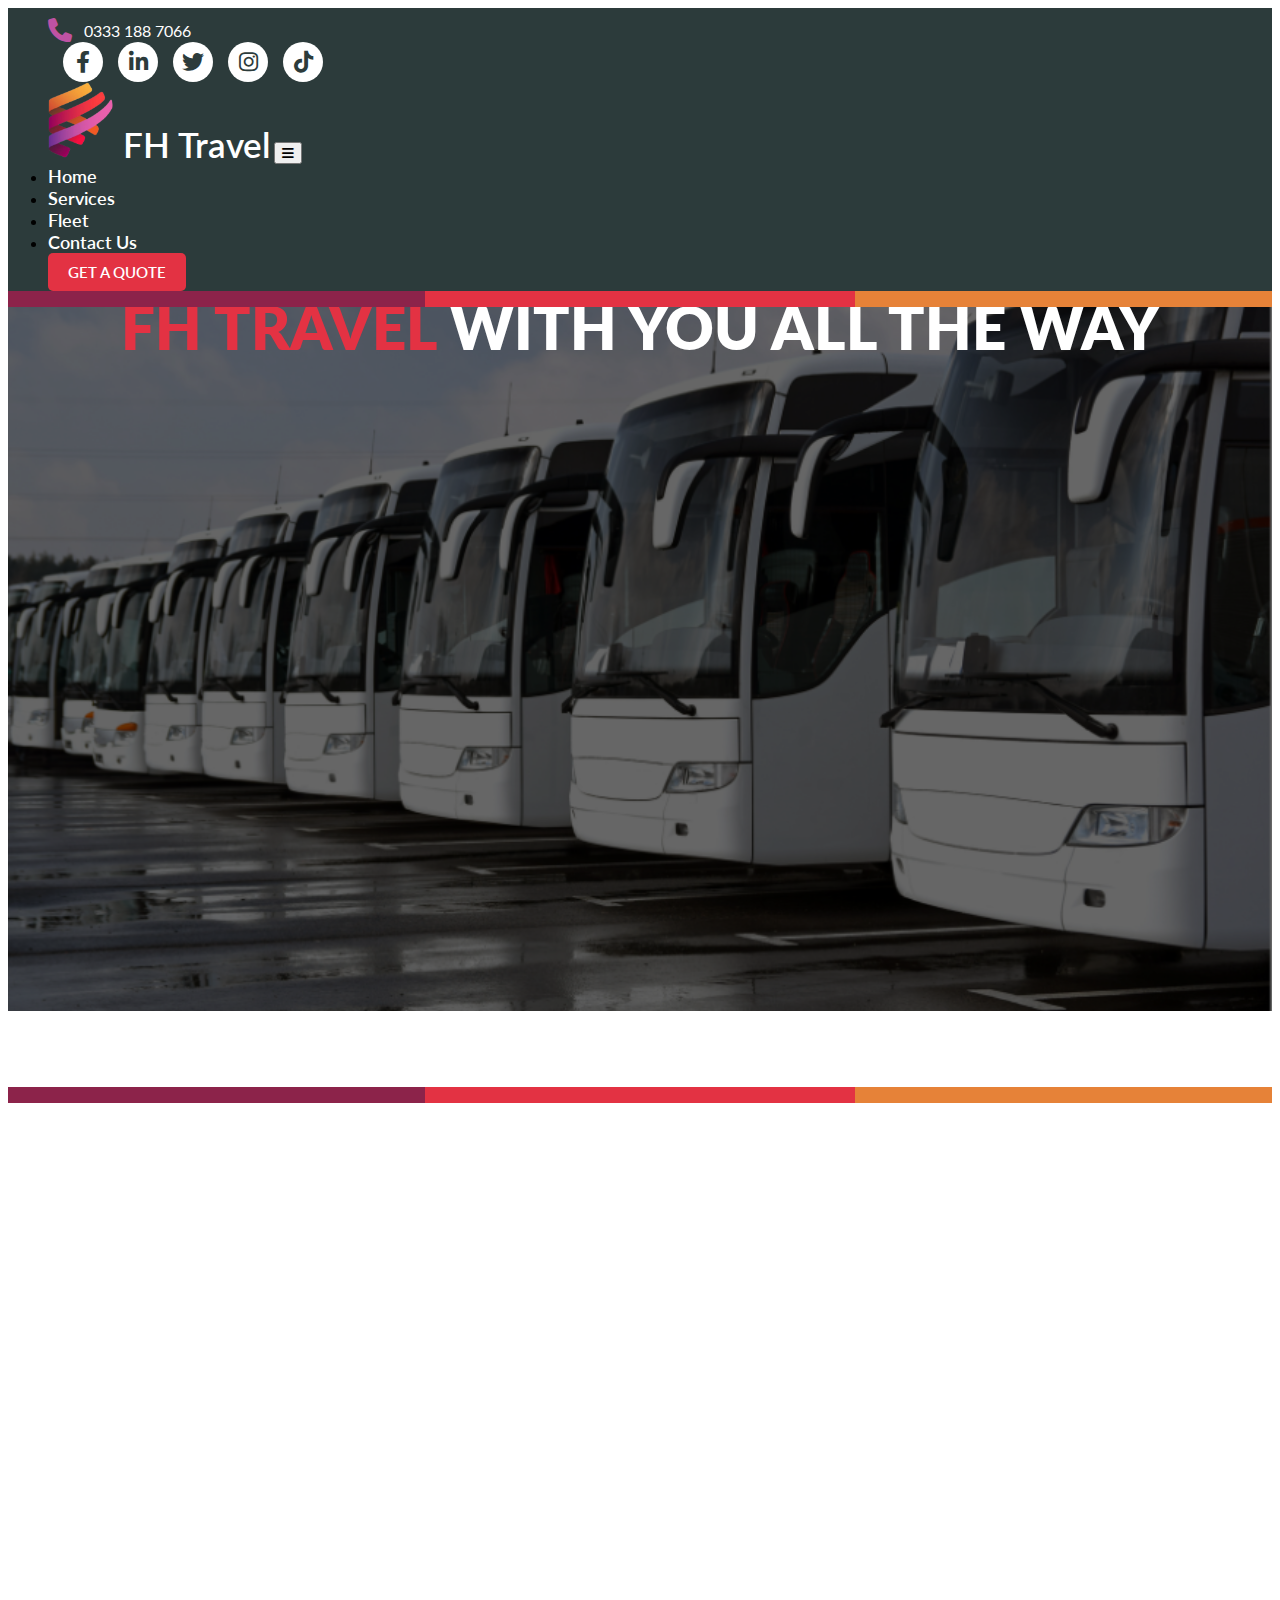
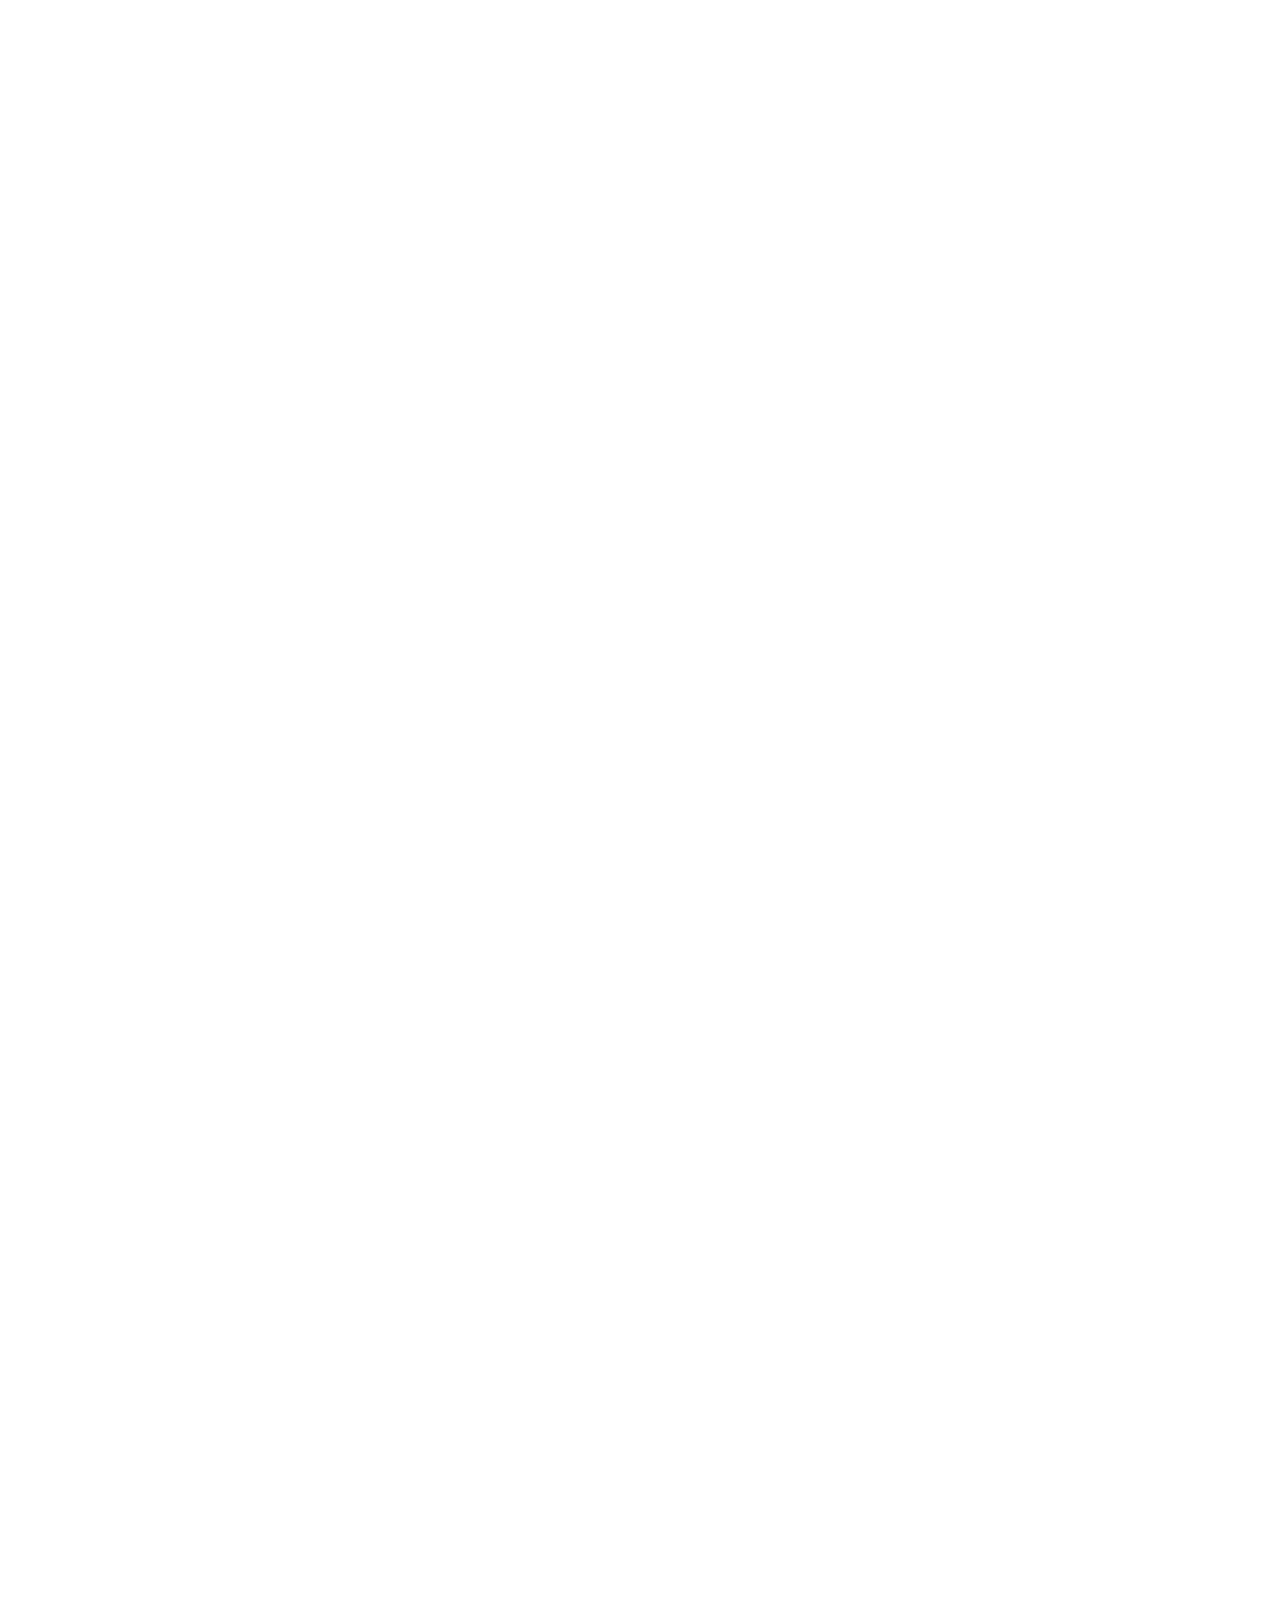
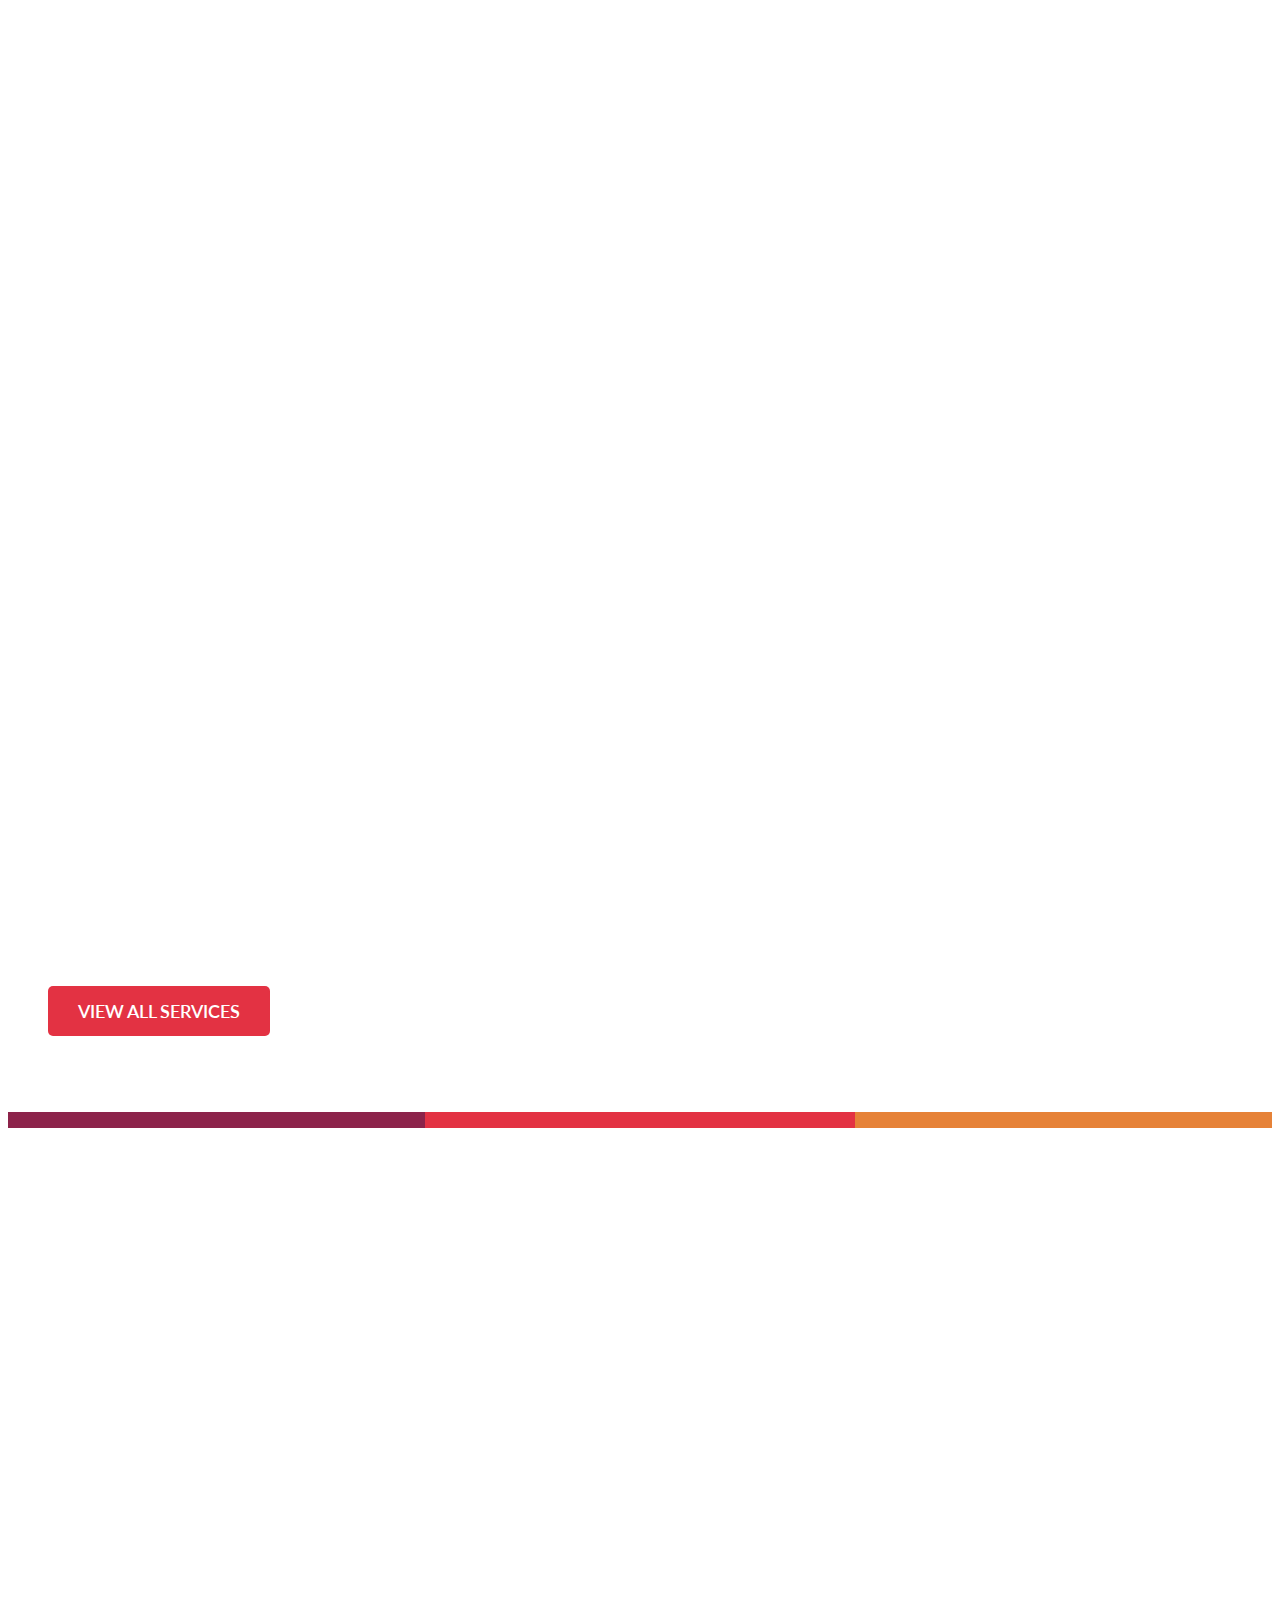
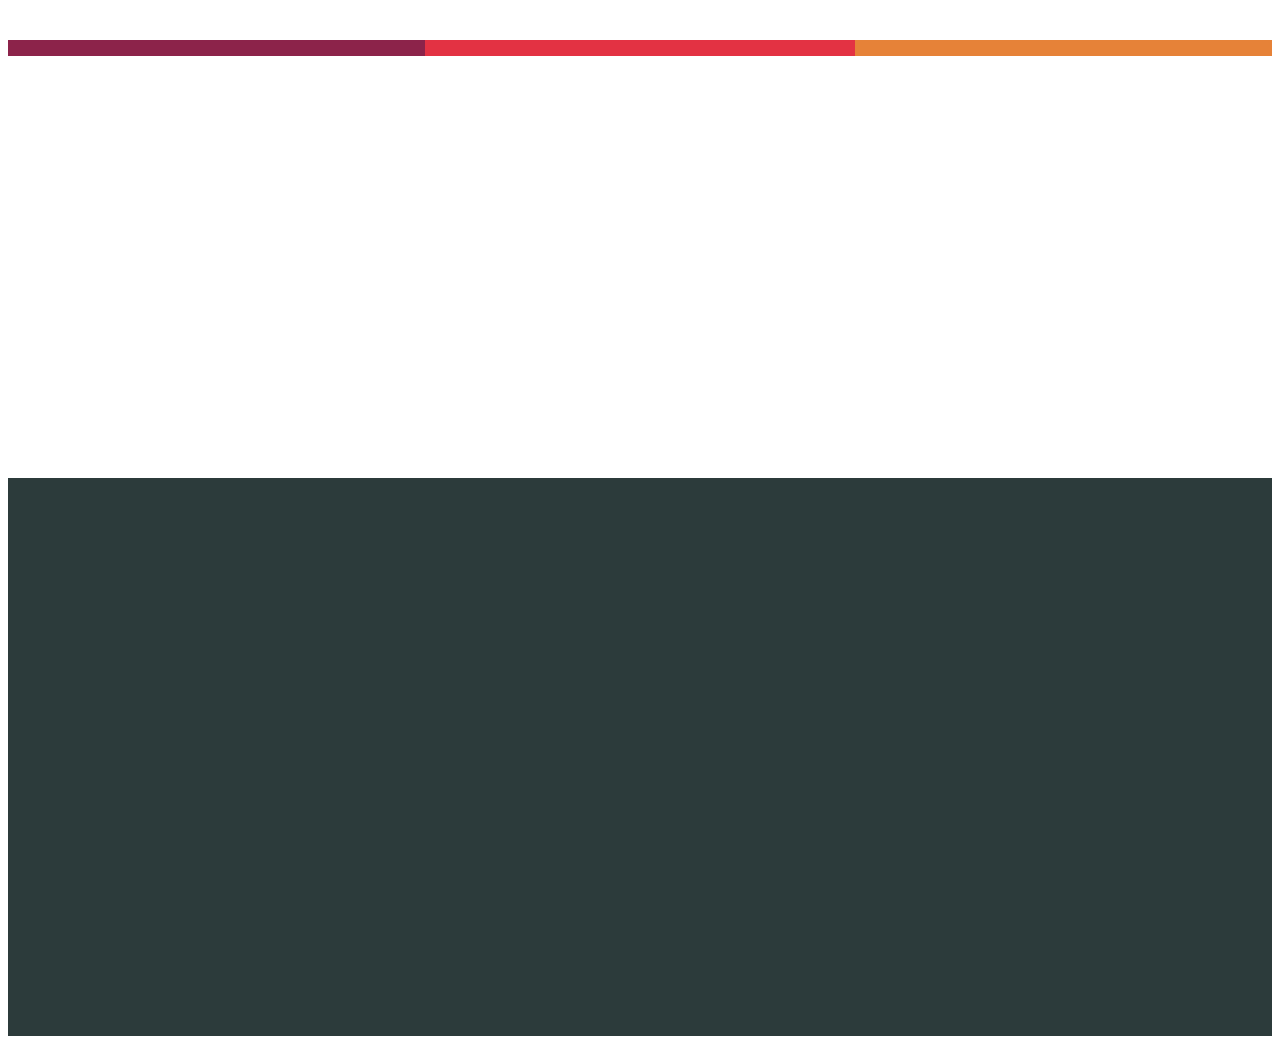
<file: index.html>
<!doctype html>
<html lang="en">

<head>
    <meta charset="utf-8">
    <meta name="viewport" content="width=device-width, initial-scale=1">
    <!-- Bootstrap css File -->
    <link href="https://cdn.jsdelivr.net/npm/bootstrap@5.3.0/dist/css/bootstrap.min.css" rel="stylesheet"
        integrity="sha384-9ndCyUaIbzAi2FUVXJi0CjmCapSmO7SnpJef0486qhLnuZ2cdeRhO02iuK6FUUVM" crossorigin="anonymous">

    <!-- Font family  -->
    <link rel="preconnect" href="https://fonts.googleapis.com">
    <link rel="preconnect" href="https://fonts.gstatic.com" crossorigin>
    <link href="https://fonts.googleapis.com/css2?family=Lato:wght@400;700;900&display=swap" rel="stylesheet">


    <!-- FavIcon and Title -->
    <title>FH Travel</title>
    <link rel="FavIcon" href="images/FH_Travel_logo.png">

    <!-- Fontawesome Icon Css file -->
    <link rel="stylesheet" href="css/all.min.css">

    <!-- Wow js css file -->
    <link rel="stylesheet" href="css/animate.css">

    <!-- Custom Style css file -->
    <link rel="stylesheet" href="css/style.css">

    <!-- Media quary css file (Mobile device) -->
    <link rel="stylesheet" href="css/media.css">
</head>

<body>

    <!-- ==================== Get A Quote Floating Button ====================  -->
    <div class="floating_btn">
        <a href="get_quote.html"><button class="all_btn get_quote"> Get a Quote </button></a>
    </div>

    <!-- ==================== Top Header Part Start Here ==================== -->
    <section class="top_header  wow fadeInUp">
        <div class="container-fluid">
            <div class="row d-flex justify-content-center">
                <div class="col-lg-10 col-md-12 d-flex justify-content-between">

                    <div class="number"> <!-- Phone Number -->
                        <i class="fa-solid fa-phone"></i>
                        <p><a href="tel:0333 188 7066">0333 188 7066</a></p>
                    </div>
                    <div class="social_icon"> <!-- Social icon -->
                        <ul>
                            <li>
                                <a href="https://www.facebook.com/profile.php?id=100093336024620"> <i
                                        class="fa-brands fa-facebook-f"></i> </a>
                            </li>
                            <li>
                                <a href="https://www.linkedin.com/company/fh-travel-ltd"><i
                                        class="fa-brands fa-linkedin-in"></i></a>
                            </li>
                            <li>
                                <a href="https://twitter.com/FHTravelLtd"><i class="fa-brands fa-twitter"></i></a>
                            </li>
                            <li>
                                <a href="https://www.instagram.com/fh_travelltd/"><i
                                        class="fa-brands fa-instagram"></i></a>
                            </li>
                            <li>
                                <a href="https://www.tiktok.com/@fh_travelltd?lang=en"><i
                                        class="fa-brands fa-tiktok"></i></a>
                            </li>
                        </ul>
                    </div>
                </div>
            </div>
        </div>
    </section>

    <!-- ==================== Header Part Start Here ==================== -->
    <section class="header_part border_bottom  wow fadeInUp">
        <nav class="navbar navbar-expand-md ">
            <div class="container-fluid">
                <a class="navbar-brand" href="index.html"> <img src="images/FH_Travel_logo.png" alt="">FH Travel</a>
                <button class="navbar-toggler" type="button" data-bs-toggle="collapse"
                    data-bs-target="#navbarSupportedContent" aria-controls="navbarSupportedContent"
                    aria-expanded="false" aria-label="Toggle navigation">
                    <span class="toggler_icon"> <i class="fa-solid fa-bars"></i></span>
                </button>

                <div class="collapse navbar-collapse" id="navbarSupportedContent">
                    <ul class="navbar-nav ms-auto mb-2 mb-lg-0">

                        <li class="nav-item">
                            <a class="nav-link" href="index.html">Home</a>
                        </li>
                        <li class="nav-item">
                            <a class="nav-link" href="service.html">Services</a>
                        </li>
                        <li class="nav-item">
                            <a class="nav-link" href="fleet.html">Fleet</a>
                        </li>
                        <li class="nav-item">
                            <a class="nav-link" href="contact_us.html">Contact Us</a>
                        </li>

                        <!-- Get a Quote BTN -->
                        <a href="get_quote.html"><button class="all_btn get_quote"> Get a Quote </button></a>

                </div>
            </div>
        </nav>
    </section>

    <!-- ==================== Hero Part Start Here ==================== -->
    <section class="hero_part wow fadeInUp" data-wow-delay=".5s">
        <div class="container">
            <div class="row hero_row">
                <div class="col-md-8 m-auto">
                    <div class="hero_tag">
                        <h1><span>FH Travel</span> With you all the way</h1>
                    </div>
                </div>
            </div>
        </div>
    </section>

    <!-- ==================== About Part Start Here ==================== -->
    <section class="section_header"> <!-- About Section Header -->
        <div class="container-fluid">
            <div class="row">
                <div class="col-12 p-0">
                    <h2 class="wow fadeInUp">About FH Travel</h2>
                </div>
            </div>
        </div>
    </section>
    <section class="about_part all_section wow fadeInUp"> <!-- About Content Header -->
        <div class="container-fluid">
            <div class="row">
                <div class="col-12">
                    <div class="content wow fadeInUp">
                        <p>Welcome to FH Travel, one of the leading online providers of minibus hire, covering all areas
                            of
                            the UK. With online booking, and our customer care team, we are able to provide the right
                            vehicle at the right time for you. <br><br>

                            Our revolutionary quotation system provides you a quote for any journey in as little as 60
                            seconds meaning you always get the best price possible without any hassle. <br><br>

                            Don’t waste your time waiting for other companies to quote when FH Travel can have you on
                            the
                            road in as little time possible from the time you call! <br><br>


                            At FH Travel, we put quality service at the heart of everything we do. We aim to provide a
                            great, hassle-free experience when looking for a reliable minibus hire company. As an
                            established minibus hire, we know that one size does not fit all
                            when it comes to travel plans. That’s why our teams work hard to find you a transport
                            solution
                            that suits your need. Our minibus fleet consists of various amounts of seats including an 16
                            seater minibus to a 63 seater minibus for hire. We also have a standard range of minibuses
                            and
                            also an executive range for those who need that extra special comfort and style.
                        </p>
                    </div>
                </div>
            </div>
        </div>
    </section>

    <!-- ==================== Service Part Start Here ==================== -->
    <section class="section_header wow fadeInUp"> <!-- Service Section Header -->
        <div class="container-fluid">
            <div class="row">
                <div class="col-12 p-0">
                    <h2 class="wow fadeInUp">Our Services</h2>
                </div>
            </div>
        </div>
    </section>
    <section class=" service_part all_section">
        <div class="container-fluid">
            <div class="row gx-3 gy-3">
                <div class="col-lg-3 col-md-6 col-sm-6"> <!-- Service Item 01  -->
                    <div class="service_item wow rotateInUpLeft">
                        <img src="images/Airport Transfers Service.png" alt="Airport Transfers" class="img-fluid">
                        <a href="service.html#Airport Transfers">Airport Transfers</a>
                        <p>Providing transportation to all major airports across the UK. <br> <br></p>
                    </div>
                </div>

                <div class="col-lg-3 col-md-6 col-sm-6"> <!-- Service Item 02  -->
                    <div class="service_item wow rotateInUpLeft" data-wow-delay=".2s">
                        <img src="images/Corporate Event Service.png" alt="Contract Work" class="img-fluid">
                        <a href="service.html#Corporate & Business Events"> Corporate Events </a>
                        <p>Travel services for any event or exhibition, conference and seminars for corporate accounts.
                        </p>
                    </div>
                </div>

                <div class="col-lg-3 col-md-6 col-sm-6"> <!-- Service Item 03  -->
                    <div class="service_item wow rotateInUpLeft" data-wow-delay=".4s">
                        <img src="images/Contract Work Services.png" alt="Contract Work" class="img-fluid">
                        <a href="service.html#School Runs/Contracts">Contract Work </a>
                        <p>FH Travel are available to take on a variety of contracts for a wide range of needs.</p>
                    </div>
                </div>

                <div class="col-lg-3 col-md-6 col-sm-6"> <!-- Service Item 04  -->
                    <div class="service_item wow rotateInUpLeft" data-wow-delay=".6s">
                        <img src="images/Race Days_Sporting Events Services.png" alt="Race Days/Sporting Events"
                            class="img-fluid">
                        <a href="service.html#Race Days & Sporting Events">Race Days/Sporting Events</a>
                        <p>We are passionate about sports and cater for sporting events across the UK.
                        </p>
                    </div>
                </div>

            </div>

            <div class="row"> <!-- View All Service BTN  -->
                <div class="col-12 text-center">
                    <a href="service.html"><button class="all_btn all_services_btn"> View All Services </button></a>
                </div>
            </div>

        </div>
    </section>

    <!-- ==================== Testimonials Part Start Here ==================== -->
    <section class="section_header"> <!-- Testimonials Section Header -->
        <div class="container-fluid">
            <div class="row">
                <div class="col-12 p-0">
                    <h2 class="wow fadeInUp">What Our Customers Say</h2>
                </div>
            </div>
        </div>
    </section>
    <section class="testimonial_part all_section">
        <div class="container-fluid">
            <div class="row gx-3 gy-3">
                <div class="col-lg-3 col-md-6 col-sm-6"> <!-- Testimonial 01 -->
                    <div class="testimonial_content wow fadeInUp" data-wow-delay=".2s">
                        <p>We’ve worked with FH Travel
                            before and have only good
                            feedback! FH Travel was on
                            time, buses were clean and
                            we have had smooth trips
                            everywhere across the UK.
                            The drivers are always
                            professional and office-staff
                            were happy to be flexible
                            with any last-minute
                            changes. – <span><b> Alana</b></span></p>
                    </div>
                </div>

                <div class="col-lg-3 col-md-6 col-sm-6"> <!-- Testimonial 02 -->
                    <div class="testimonial_content wow fadeInUp" data-wow-delay=".4s">
                        <p>Would definitely recommend FH Travel to anyone following our visit to Wembley to see the FA
                            Cup final. Not the result we wanted nor the journey back due to the M1 being closed but the
                            driver was excellent and we will certainly be using your services again. Thank You!
                            <br><span><b> – Ian </b></span>
                        </p>
                    </div>
                </div>

                <div class="col-lg-3 col-md-6 col-sm-6"> <!-- Testimonial 03 -->
                    <div class="testimonial_content wow fadeInUp" data-wow-delay=".6s">
                        <p>I would recommend using this company. their quote was competitive, and the booking staff were
                            really helpful. we had an excellent driver - really friendly, and informative. the minibus
                            itself was roomy and comfortable. <span><b> – Claire </b></span></p>
                    </div>
                </div>

                <div class="col-lg-3 col-md-6 col-sm-6"> <!-- Testimonial 04 -->
                    <div class="testimonial_content wow fadeInUp" data-wow-delay=".8s">
                        <p>Everything about FH Travel was a good experience. When I first contacted them, they were
                            friendly and helpful and gave good advice. Whenever I contacted their office, they were
                            helpful and informative and efficient. On the day of the trip itself, the coach came early,
                            the driver was very pleasant and helpful. A very professional company! <span><b> –
                                    Stephen</b></span></p>
                    </div>
                </div>

            </div>
        </div>
    </section>

    <!-- ==================== Follow Media Part Start Here ==================== -->
    <section class="section_header">
        <div class="container-fluid">
            <div class="row">
                <div class="col-12 p-0">
                    <h2 class="wow fadeInUp">Follow Our Social Media</h2>
                </div>
            </div>
        </div>
    </section>
    <section class="follow_part all_section">
        <div class="container">

            <div class="row"> <!-- follow Social icon  -->
                <div class="col-md-10 m-auto text-center">
                    <div class="social_icon follow_social_icon wow fadeInUp" data-wow-delay=".3s">
                        <ul>
                            <li class="facebook">
                                <a href="https://www.facebook.com/profile.php?id=100093336024620"> <i
                                        class="fa-brands fa-facebook-f"></i> </a>
                            </li>
                            <li class="linkedin">
                                <a href="https://www.linkedin.com/company/fh-travel-ltd"><i
                                        class="fa-brands fa-linkedin-in"></i></a>
                            </li>
                            <li class="twitter">
                                <a href="https://twitter.com/FHTravelLtd"><i class="fa-brands fa-twitter"></i></a>
                            </li>
                            <li class="instagram">
                                <a href="https://www.instagram.com/fh_travelltd/"><i
                                        class="fa-brands fa-instagram"></i></a>
                            </li>
                            <li class="facebook">
                                <a href="https://www.tiktok.com/@fh_travelltd?lang=en"><i
                                        class="fa-brands fa-tiktok"></i></a>
                            </li>
                        </ul>
                    </div>
                </div>
            </div>

            <div class="row"> <!-- Live instagram -->
                <div class="col-12">
                    <div class="live_instagram wow fadeInUp" data-wow-delay=".6s">
                        <h2>Live instagram posts</h2>
                    </div>
                </div>
            </div>


        </div>
    </section>

    <!-- ==================== Footer Part Start Here ==================== -->
    <footer>
        <div class="container-fluid">
            <div class="row gy-3 align-items-center justify-content-center">

                <div class="col-md-4 col-sm-6 "> <!--  Footer Logo -->
                    <div class="footer_logo wow fadeInUp">
                        <a href="#"> <img src="images/FH_Travel_logo.png" alt=""> FH Travel</a>
                        <p class=" wow fadeInUp">FH Travel <br><br>
                            FH Travel, based in Bolton. We provide a firstclass minibus and coach hire for clients
                            Nationwide. We have modern vehicles which
                            are amongst the finest available. <br><br>
                            We can cater for any size of group, including multiple vehicles if required.
                        </p>
                    </div>
                </div>

                <div class="col-md-4 col-sm-6 "> <!--  Footer Menu -->
                    <div class="footer_menu wow fadeInUp">
                        <ul>
                            <li>
                                <a href="index.html">Home</a>
                            </li>
                            <li>
                                <a href="service.html">Services</a>
                            </li>
                            <li>
                                <a href="fleet.html">Fleet</a>
                            </li>
                            <li>
                                <a href="contact_us.html"> Contact Us </a>
                            </li>
                            <li>
                                <a href="get_quote.html"> Get a Quote</a>
                            </li>
                        </ul>
                    </div>
                </div>

                <div class="col-md-4 col-sm-6 "> <!--  Footer Contact -->
                    <div class="contact_info wow fadeInUp">
                        <i class="fa-regular fa-envelope"></i>
                        <a href="mailto:hello@fosterhartley.co.uk">hello@fosterhartley.co.uk</a>
                    </div>
                    <div class="contact_info wow fadeInUp">
                        <i class="fa-solid fa-phone"></i>
                        <a href="tel:0333 188 7066">0333 188 7066</a>
                    </div>

                    <div class="contact_info wow fadeInUp">
                        <i class="fa-solid fa-location-dot"></i>
                        <p>35 Market Street, Bolton, Greater Manchester. BL4 7NS</p>
                    </div>

                    <div class="social_icon footer_social_icon wow fadeInUp">
                        <ul>
                            <li>
                                <a href="https://www.facebook.com/profile.php?id=100093336024620"> <i
                                        class="fa-brands fa-facebook-f"></i> </a>
                            </li>
                            <li>
                                <a href="https://www.linkedin.com/company/fh-travel-ltd"><i
                                        class="fa-brands fa-linkedin-in"></i></a>
                            </li>
                            <li>
                                <a href="https://twitter.com/FHTravelLtd"><i class="fa-brands fa-twitter"></i></a>
                            </li>
                            <li>
                                <a href="https://www.instagram.com/fh_travelltd/"><i
                                        class="fa-brands fa-instagram"></i></a>
                            </li>
                            <li>
                                <a href="https://www.tiktok.com/@fh_travelltd?lang=en"><i
                                        class="fa-brands fa-tiktok"></i></a>
                            </li>
                        </ul>
                    </div>

                </div>
            </div>
        </div>
    </footer>

    <!-- Bootstrap js  -->
    <script src="https://cdn.jsdelivr.net/npm/bootstrap@5.3.0/dist/js/bootstrap.bundle.min.js"
        integrity="sha384-geWF76RCwLtnZ8qwWowPQNguL3RmwHVBC9FhGdlKrxdiJJigb/j/68SIy3Te4Bkz"
        crossorigin="anonymous"></script>
    <script src="js/wow.min.js"></script>
    <script>
        new WOW().init();
    </script>

</html>
</file>
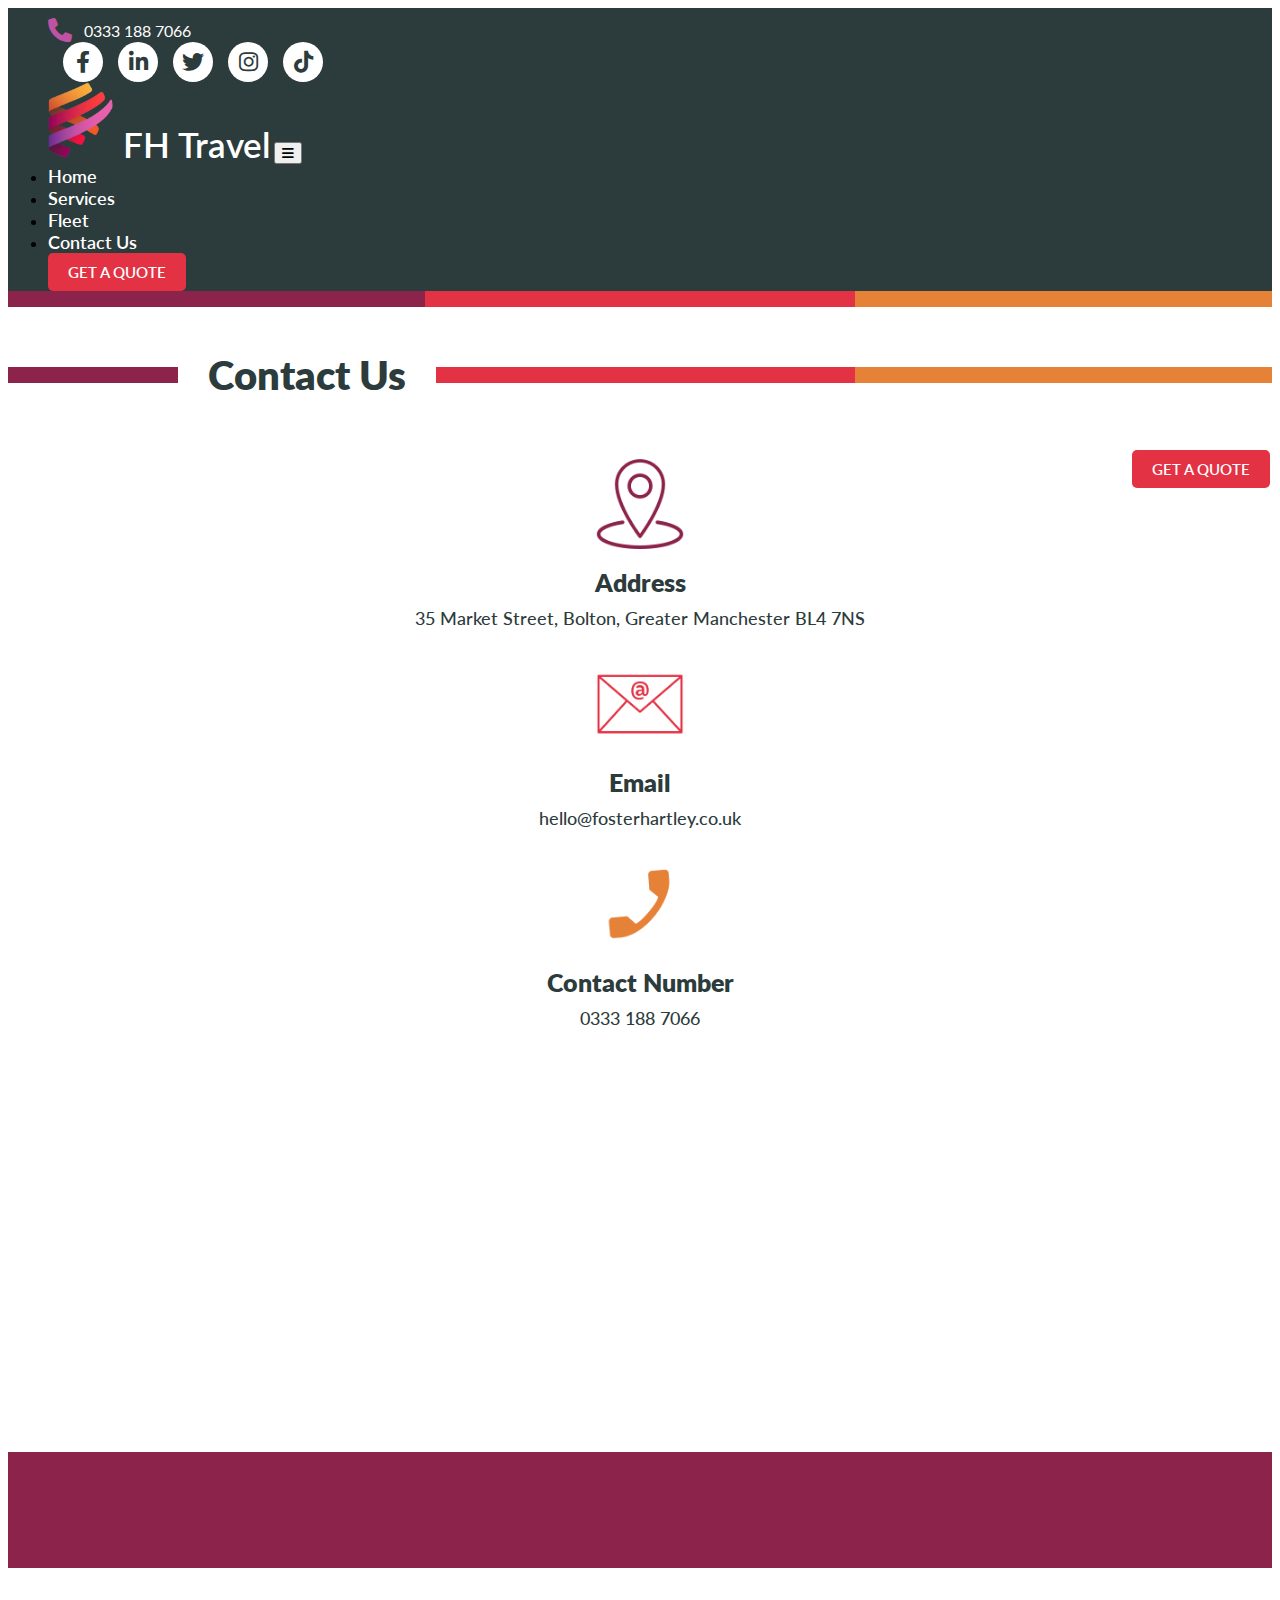
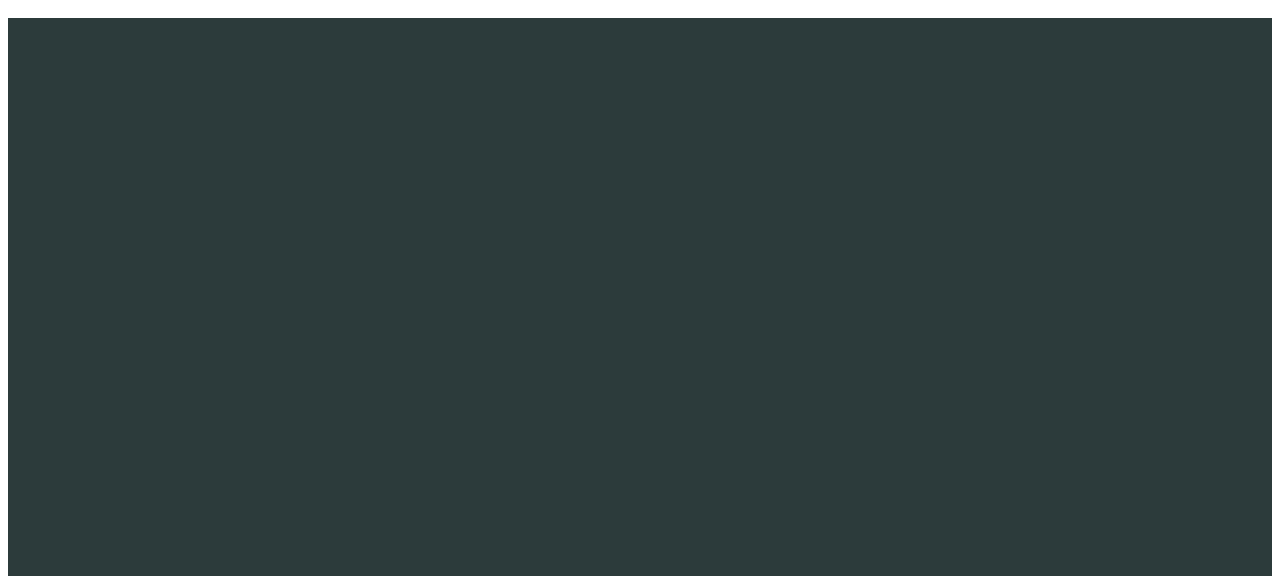
<file: contact_us.html>
<!doctype html>
<html lang="en">

<head>
    <meta charset="utf-8">
    <meta name="viewport" content="width=device-width, initial-scale=1">
    <!-- Bootstrap css File -->
    <link href="https://cdn.jsdelivr.net/npm/bootstrap@5.3.0/dist/css/bootstrap.min.css" rel="stylesheet"
        integrity="sha384-9ndCyUaIbzAi2FUVXJi0CjmCapSmO7SnpJef0486qhLnuZ2cdeRhO02iuK6FUUVM" crossorigin="anonymous">

    <!-- Font family  -->
    <link rel="preconnect" href="https://fonts.googleapis.com">
    <link rel="preconnect" href="https://fonts.gstatic.com" crossorigin>
    <link href="https://fonts.googleapis.com/css2?family=Lato:wght@400;700;900&display=swap" rel="stylesheet">


    <!-- FavIcon and Title -->
    <title>FH Travel</title>
    <link rel="FavIcon" href="images/FH_Travel_logo.png">

    <!-- Fontawesome Icon Css file -->
    <link rel="stylesheet" href="css/all.min.css">

    <!-- Wow js css file -->
    <link rel="stylesheet" href="css/animate.css">

    <!-- Custom Style css file -->
    <link rel="stylesheet" href="css/style.css">

    <!-- Media quary css file (Mobile device) -->
    <link rel="stylesheet" href="css/media.css">
</head>

<body>

    <!-- ==================== Get A Quote Floating Button ====================  -->
    <div class="floating_btn">
        <a href="get_quote.html"><button class="all_btn get_quote"> Get a Quote </button></a>
    </div>

    <!-- ==================== Top Header Part Start Here ==================== -->
    <section class="top_header  wow fadeInUp">
        <div class="container-fluid">
            <div class="row d-flex justify-content-center">
                <div class="col-lg-10 col-md-12 d-flex justify-content-between">

                    <div class="number"> <!-- Phone Number -->
                        <i class="fa-solid fa-phone"></i>
                        <p><a href="tel:0333 188 7066">0333 188 7066</a></p>
                    </div>

                    <div class="social_icon"> <!-- Social icon -->
                        <ul>
                            <li>
                                <a href="https://www.facebook.com/profile.php?id=100093336024620"> <i
                                        class="fa-brands fa-facebook-f"></i> </a>
                            </li>
                            <li>
                                <a href="https://www.linkedin.com/company/fh-travel-ltd"><i
                                        class="fa-brands fa-linkedin-in"></i></a>
                            </li>
                            <li>
                                <a href="https://twitter.com/FHTravelLtd"><i class="fa-brands fa-twitter"></i></a>
                            </li>
                            <li>
                                <a href="https://www.instagram.com/fh_travelltd/"><i
                                        class="fa-brands fa-instagram"></i></a>
                            </li>
                            <li>
                                <a href="https://www.tiktok.com/@fh_travelltd?lang=en"><i
                                        class="fa-brands fa-tiktok"></i></a>
                            </li>
                        </ul>
                    </div>
                </div>
            </div>
        </div>
    </section>

    <!-- ==================== Header Part Start Here ==================== -->
    <section class="header_part border_bottom  wow fadeInUp">
        <nav class="navbar navbar-expand-md ">
            <div class="container-fluid">
                <a class="navbar-brand" href="index.html"> <img src="images/FH_Travel_logo.png" alt="">FH Travel</a>
                <button class="navbar-toggler" type="button" data-bs-toggle="collapse"
                    data-bs-target="#navbarSupportedContent" aria-controls="navbarSupportedContent"
                    aria-expanded="false" aria-label="Toggle navigation">
                    <span class="toggler_icon"> <i class="fa-solid fa-bars"></i></span>
                </button>

                <div class="collapse navbar-collapse" id="navbarSupportedContent">
                    <ul class="navbar-nav ms-auto mb-2 mb-lg-0">

                        <li class="nav-item">
                            <a class="nav-link" href="index.html">Home</a>
                        </li>
                        <li class="nav-item">
                            <a class="nav-link" href="service.html">Services</a>
                        </li>
                        <li class="nav-item">
                            <a class="nav-link" href="fleet.html">Fleet</a>
                        </li>
                        <li class="nav-item">
                            <a class="nav-link" href="contact_us.html">Contact Us</a>
                        </li>

                        <!-- Get a Quote BTN -->
                        <a href="get_quote.html"><button class="all_btn get_quote"> Get a Quote </button></a>

                </div>
            </div>
        </nav>
    </section>

    <!-- ====================Contact Us Part Start Here ==================== -->
    <section class="section_header"> <!--  Contact Us Section Header -->
        <div class="container-fluid">
            <div class="row">
                <div class="col-12 p-0">
                    <h2 class="wow fadeInUp"> Contact Us </h2>
                </div>
            </div>
        </div>
    </section>

    <!-- ==================== Contact Information Start Here ==================== -->
    <section class="contct_part">
        <div class="container">
            <div class="row">
                <div class="col-md-4"> <!--  Address  -->
                    <div class="contact_map contact_item content wow fadeInUp" data-wow-delay=".2s">
                        <img src="images/location Contact us page .png.png" alt="">
                        <h5>Address</h5>
                        <p>35 Market Street, Bolton, Greater Manchester BL4 7NS</p>
                    </div>
                </div>

                <div class="col-md-4"> <!-- E-mail -->
                    <div class="contact_mail contact_item content wow fadeInUp" data-wow-delay=".4s">
                        <img src="images/Email Contact us page .png.png" alt="">
                        <h5> Email </h5>
                        <p><a href="mailto:hello@fosterhartley.co.uk"> hello@fosterhartley.co.uk </a></p>
                    </div>
                </div>

                <div class="col-md-4"> <!-- Phone Number -->
                    <div class="contact_phone contact_item content wow fadeInUp" data-wow-delay=".6s">
                        <img src="images/Phone Contact us page .png" alt="">
                        <h5>Contact Number</h5>
                        <p><a href="tel:0333 188 7066">0333 188 7066</a></p>
                    </div>
                </div>
            </div>
        </div>
    </section>

    <!-- ==================== google_map Start Here ==================== -->
    <section class="google_map">
        <div class="container_fluid">
            <div class="row">
               <div class="col-12 wow fadeInUpBig" data-wow-duration="2s">
                <iframe src="https://www.google.com/maps/embed?pb=!1m18!1m12!1m3!1d2370.4048395725235!2d-2.398604324349333!3d53.550540259426825!2m3!1f0!2f0!3f0!3m2!1i1024!2i768!4f13.1!3m3!1m2!1s0x487ba617540ee651%3A0x17501820a9d7e341!2s35%20Market%20St.%2C%20Farnworth%2C%20Bolton%20BL4%207NS%2C%20UK!5e0!3m2!1sen!2sbd!4v1686968389154!5m2!1sen!2sbd" width="100%" height="300" style="border:0;" allowfullscreen="" loading="lazy" referrerpolicy="no-referrer-when-downgrade"></iframe>
               </div>
            </div>
        </div>
    </section>

    <!-- ==================== Best Price BTN Part Start Here ==================== -->
    <section class="best_price_part">
        <div class="container">
            <div class="row">
                <div class="col-12">
                    <div class="best_price">
                        <h2 class="wow fadeInLeftBig">You'll always get our best price!</h2>
                        <a href="get_quote.html" class="wow fadeInRightBig"><button class="all_btn best_price_btn "> GET
                                A FREE QUOTE TODAY </button></a>

                    </div>
                </div>
            </div>
        </div>
    </section>


    <!-- ==================== Footer Part Start Here ==================== -->
    <footer>
        <div class="container-fluid">
            <div class="row gy-3 align-items-center justify-content-center">

                <div class="col-md-4 col-sm-6 "> <!--  Footer Logo -->
                    <div class="footer_logo wow fadeInUp">
                        <a href="#"> <img src="images/FH_Travel_logo.png" alt=""> FH Travel</a>
                        <p class=" wow fadeInUp">FH Travel <br><br>
                            FH Travel, based in Bolton. We provide a firstclass minibus and coach hire for clients
                            Nationwide. We have modern vehicles which
                            are amongst the finest available. <br><br>
                            We can cater for any size of group, including multiple vehicles if required.
                        </p>
                    </div>
                </div>

                <div class="col-md-4 col-sm-6 "> <!--  Footer Menu -->
                    <div class="footer_menu wow fadeInUp">
                        <ul>
                            <li>
                                <a href="index.html">Home</a>
                            </li>
                            <li>
                                <a href="service.html">Services</a>
                            </li>
                            <li>
                                <a href="fleet.html">Fleet</a>
                            </li>
                            <li>
                                <a href="contact_us.html"> Contact Us </a>
                            </li>
                            <li>
                                <a href="get_quote.html"> Get a Quote</a>
                            </li>
                        </ul>
                    </div>
                </div>

                <div class="col-md-4 col-sm-6 "> <!--  Footer Contact -->
                    <div class="contact_info wow fadeInUp">
                        <i class="fa-regular fa-envelope"></i>
                        <a href="mailto:hello@fosterhartley.co.uk">hello@fosterhartley.co.uk</a>
                    </div>
                    <div class="contact_info wow fadeInUp">
                        <i class="fa-solid fa-phone"></i>
                        <a href="tel:0333 188 7066">0333 188 7066</a>
                    </div>

                    <div class="contact_info wow fadeInUp">
                        <i class="fa-solid fa-location-dot"></i>
                        <p>35 Market Street, Bolton, Greater Manchester. BL4 7NS</p>
                    </div>

                    <div class="social_icon footer_social_icon wow fadeInUp">
                        <ul>
                            <li>
                                <a href="https://www.facebook.com/profile.php?id=100093336024620"> <i
                                        class="fa-brands fa-facebook-f"></i> </a>
                            </li>
                            <li>
                                <a href="https://www.linkedin.com/company/fh-travel-ltd"><i
                                        class="fa-brands fa-linkedin-in"></i></a>
                            </li>
                            <li>
                                <a href="https://twitter.com/FHTravelLtd"><i class="fa-brands fa-twitter"></i></a>
                            </li>
                            <li>
                                <a href="https://www.instagram.com/fh_travelltd/"><i
                                        class="fa-brands fa-instagram"></i></a>
                            </li>
                            <li>
                                <a href="https://www.tiktok.com/@fh_travelltd?lang=en"><i
                                        class="fa-brands fa-tiktok"></i></a>
                            </li>
                        </ul>
                    </div>

                </div>
            </div>
        </div>
    </footer>

    <!-- Bootstrap js  -->
    <script src="https://cdn.jsdelivr.net/npm/bootstrap@5.3.0/dist/js/bootstrap.bundle.min.js"
        integrity="sha384-geWF76RCwLtnZ8qwWowPQNguL3RmwHVBC9FhGdlKrxdiJJigb/j/68SIy3Te4Bkz"
        crossorigin="anonymous"></script>
    <script src="js/wow.min.js"></script>
    <script>
        new WOW().init();
    </script>

</html>
</file>
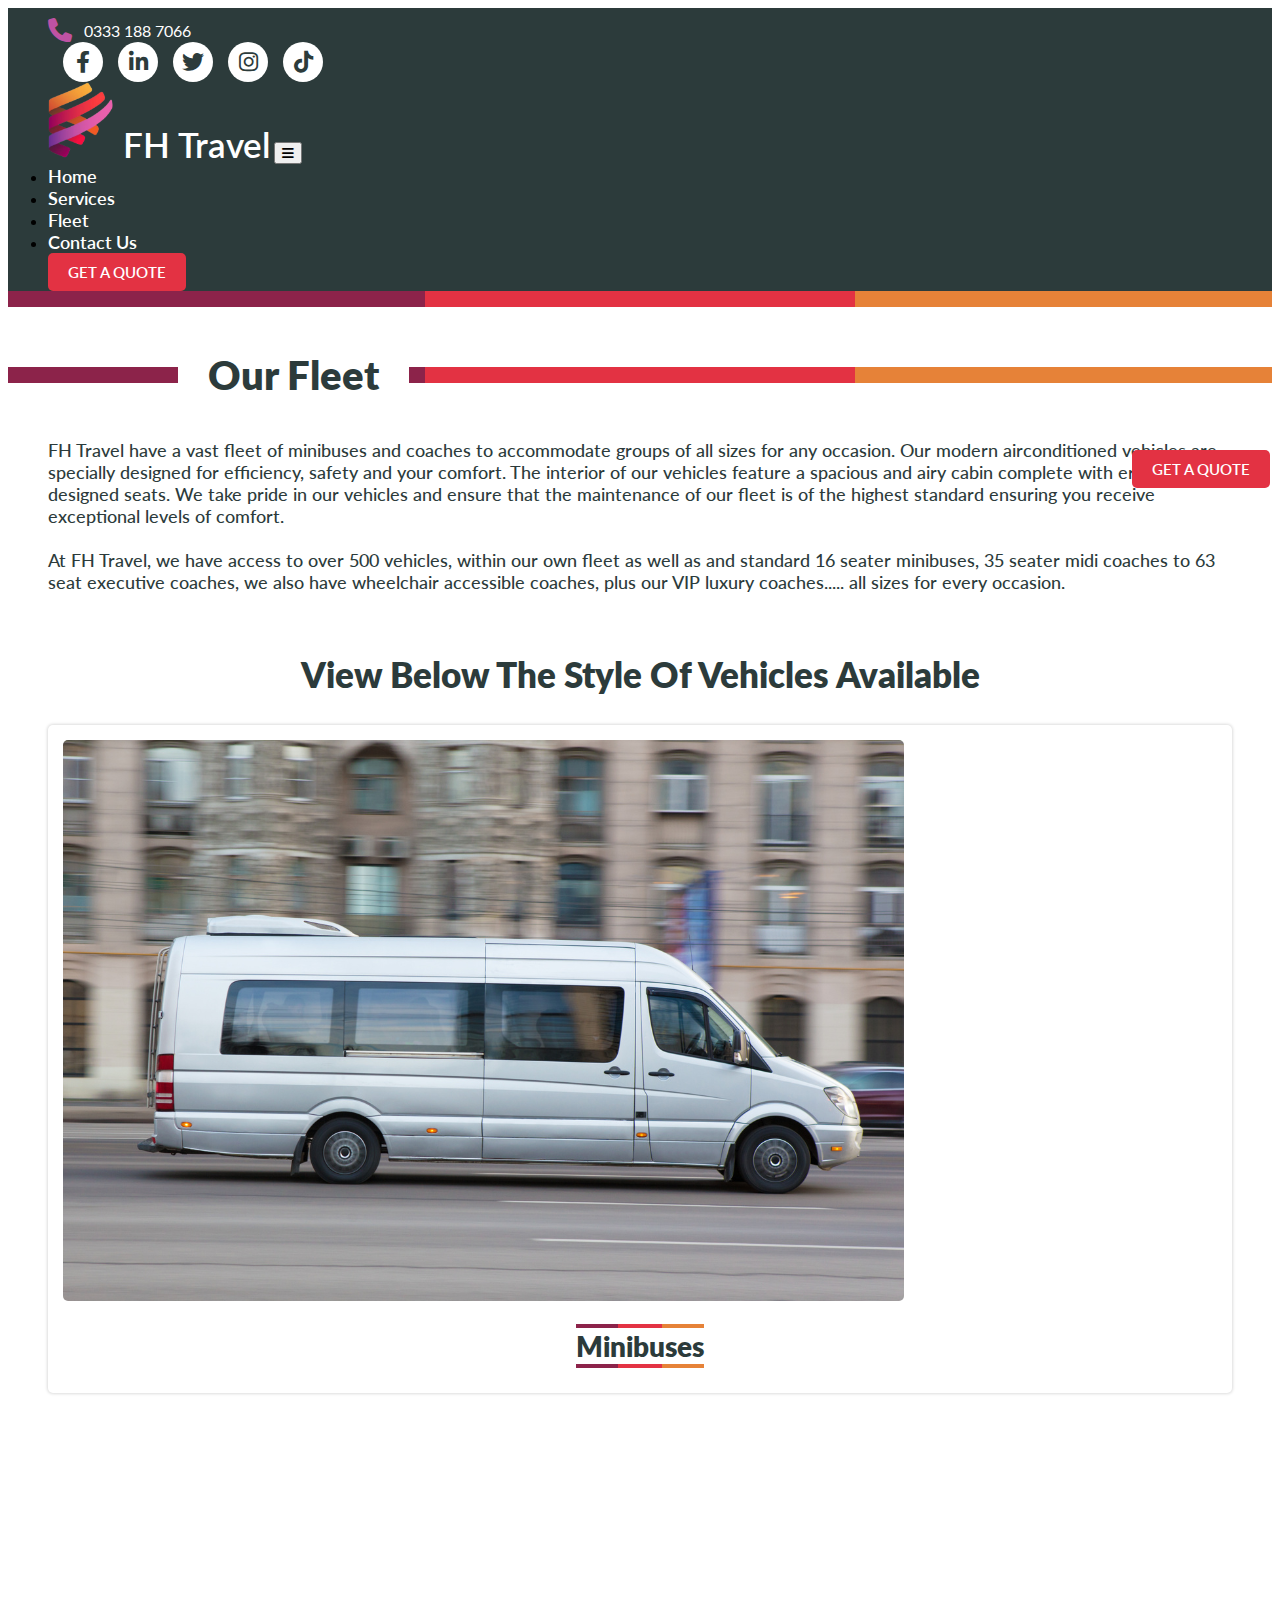
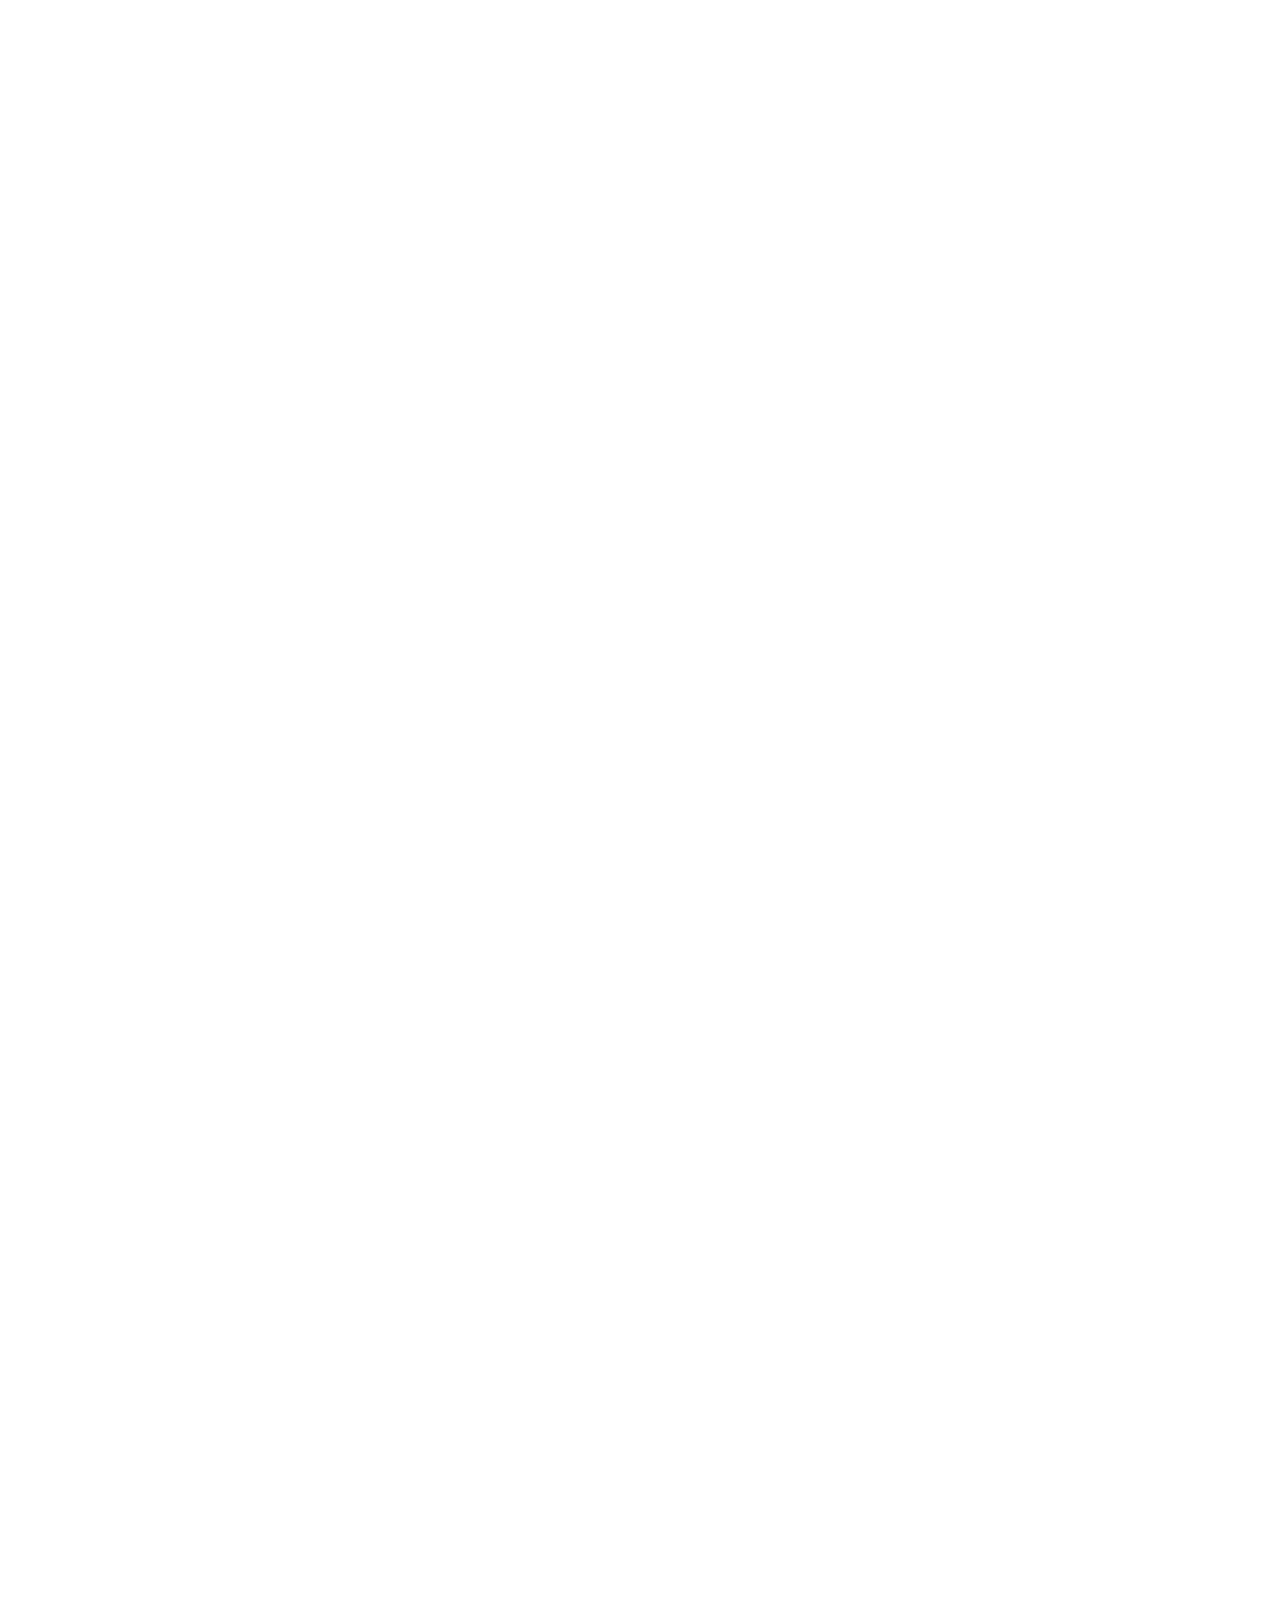
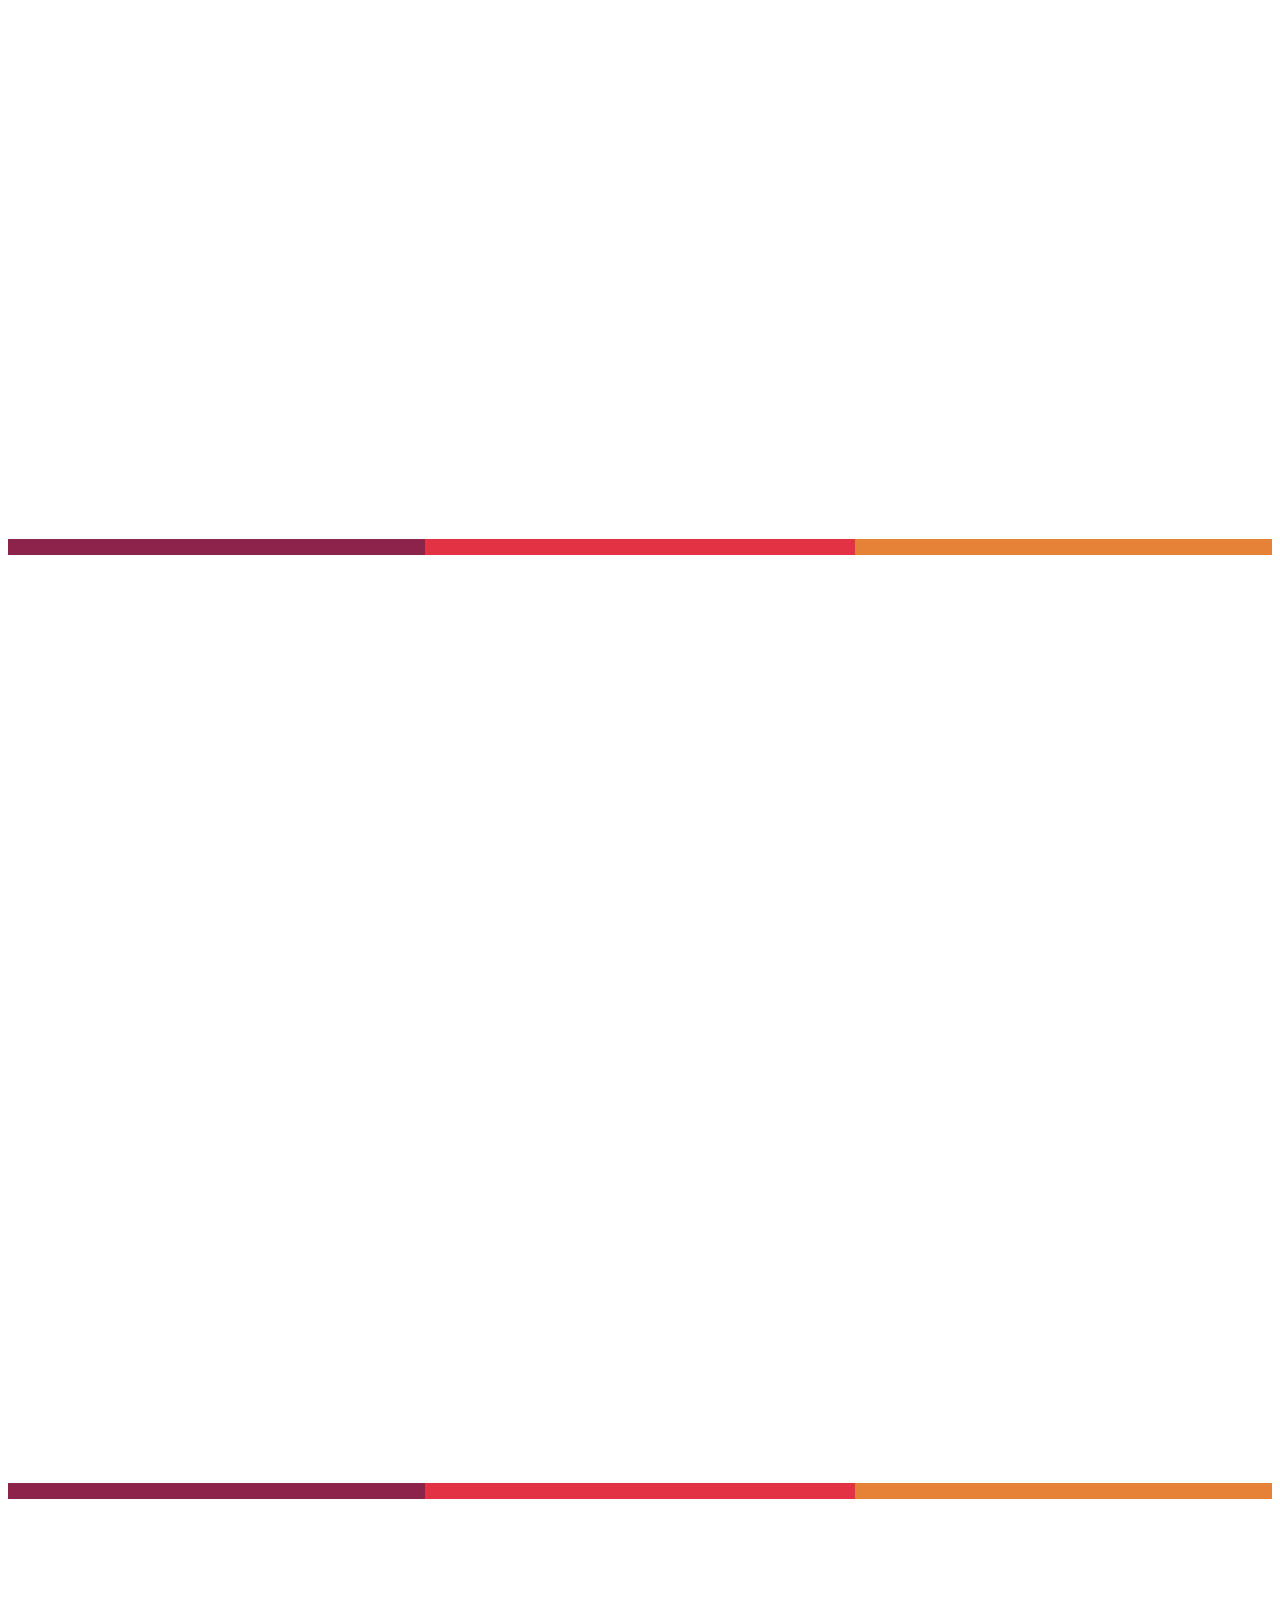
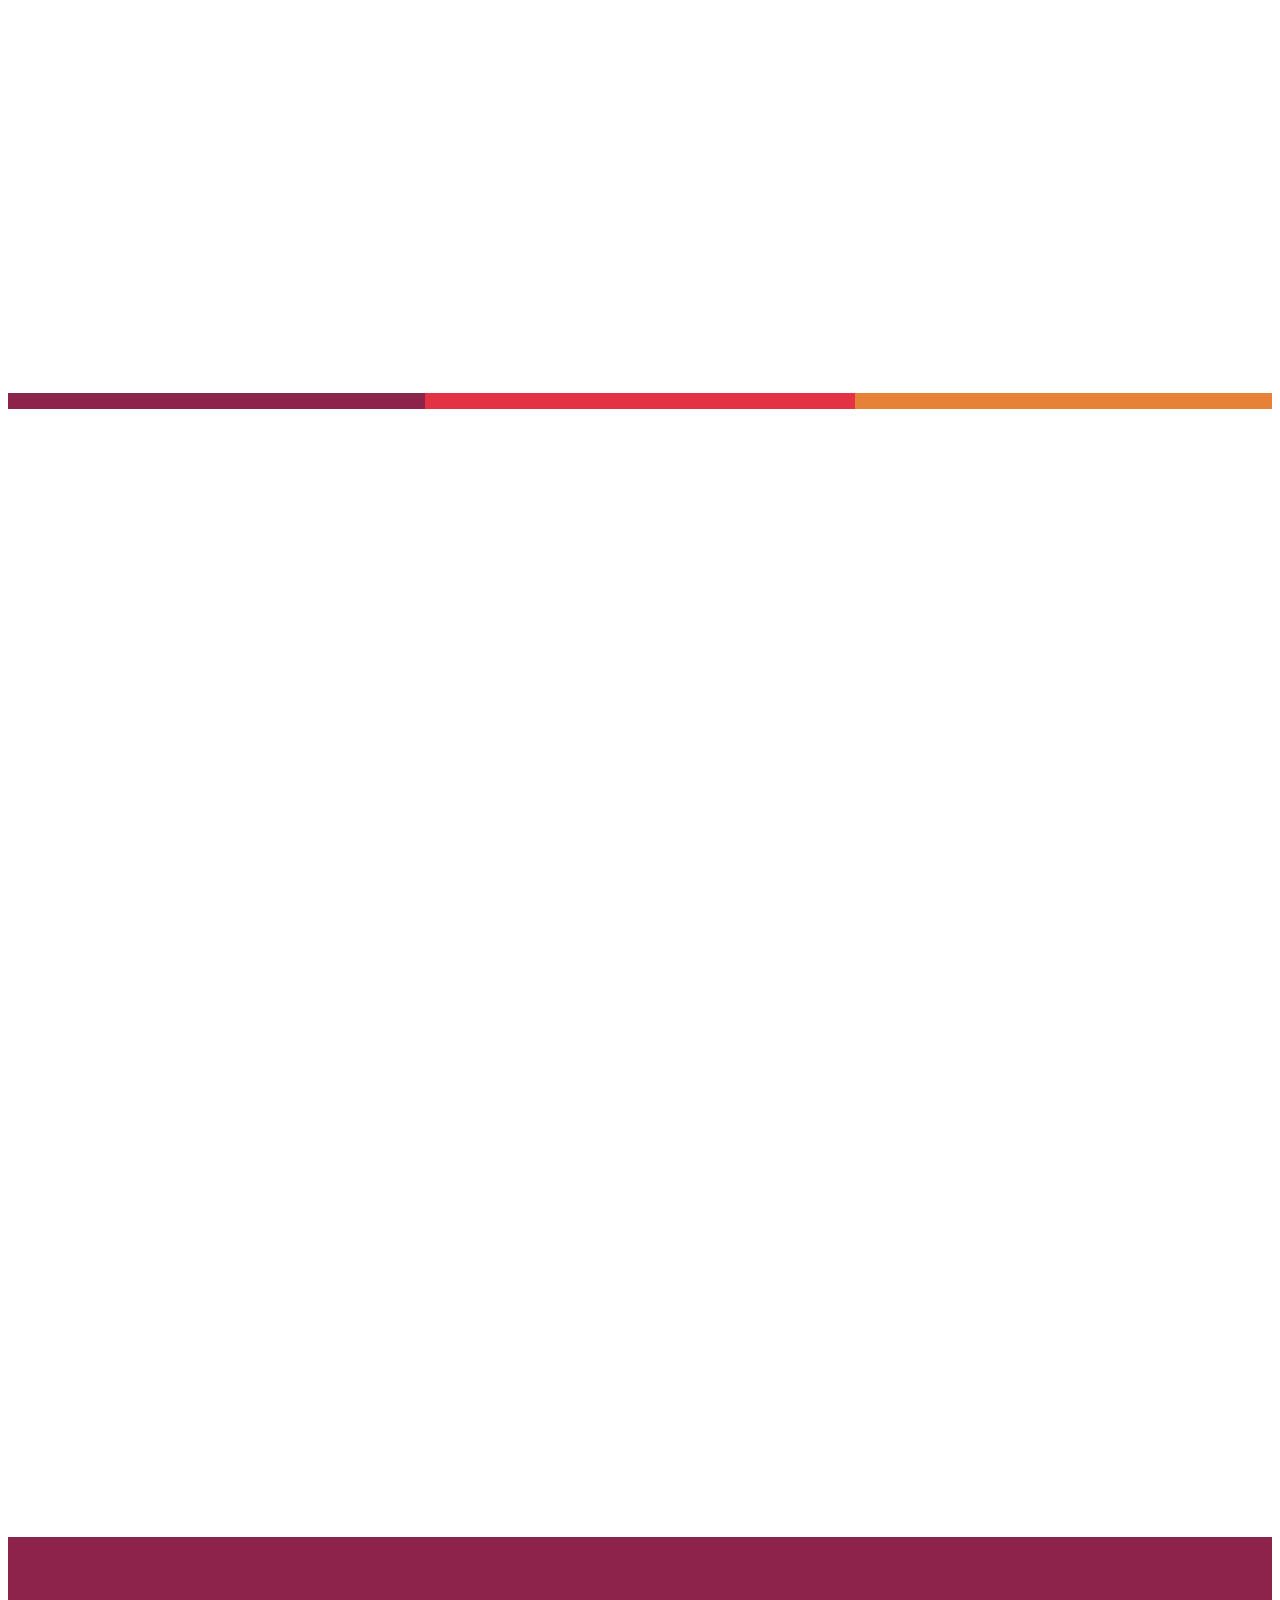
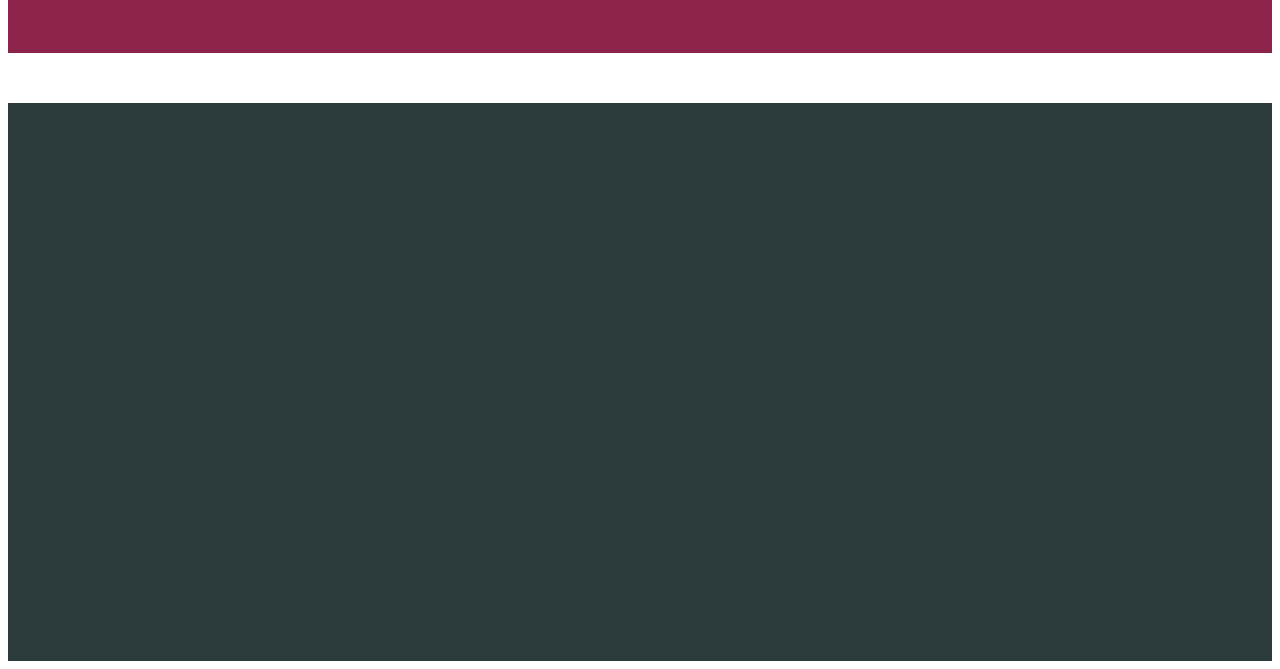
<file: fleet.html>
<!doctype html>
<html lang="en">

<head>
    <meta charset="utf-8">
    <meta name="viewport" content="width=device-width, initial-scale=1">
    <!-- Bootstrap css File -->
    <link href="https://cdn.jsdelivr.net/npm/bootstrap@5.3.0/dist/css/bootstrap.min.css" rel="stylesheet"
        integrity="sha384-9ndCyUaIbzAi2FUVXJi0CjmCapSmO7SnpJef0486qhLnuZ2cdeRhO02iuK6FUUVM" crossorigin="anonymous">

    <!-- Font family  -->
    <link rel="preconnect" href="https://fonts.googleapis.com">
    <link rel="preconnect" href="https://fonts.gstatic.com" crossorigin>
    <link href="https://fonts.googleapis.com/css2?family=Lato:wght@400;700;900&display=swap" rel="stylesheet">


    <!-- FavIcon and Title -->
    <title>FH Travel</title>
    <link rel="FavIcon" href="images/FH_Travel_logo.png">

    <!-- Fontawesome Icon Css file -->
    <link rel="stylesheet" href="css/all.min.css">

    <!-- Wow js css file -->
    <link rel="stylesheet" href="css/animate.css">

    <!-- Custom Style css file -->
    <link rel="stylesheet" href="css/style.css">

    <!-- Media quary css file (Mobile device) -->
    <link rel="stylesheet" href="css/media.css">
</head>

<body>
    
    <!-- ==================== Get A Quote Floating Button ====================  -->
    <div class="floating_btn">
        <a href="get_quote.html"><button class="all_btn get_quote"> Get a Quote </button></a>
    </div>

    <!-- ==================== Top Header Part Start Here ==================== -->
    <section class="top_header  wow fadeInUp">
        <div class="container-fluid">
            <div class="row d-flex justify-content-center">
                <div class="col-lg-10 col-md-12 d-flex justify-content-between">

                    <div class="number"> <!-- Phone Number -->
                        <i class="fa-solid fa-phone"></i>
                        <p><a href="tel:0333 188 7066">0333 188 7066</a></p>
                    </div>

                    <div class="social_icon"> <!-- Social icon -->
                        <ul>
                            <li>
                                <a href="https://www.facebook.com/profile.php?id=100093336024620"> <i class="fa-brands fa-facebook-f"></i> </a>
                            </li>
                            <li>
                                <a href="https://www.linkedin.com/company/fh-travel-ltd"><i class="fa-brands fa-linkedin-in"></i></a>
                            </li>
                            <li>
                                <a href="https://twitter.com/FHTravelLtd"><i class="fa-brands fa-twitter"></i></a>
                            </li>
                            <li>
                                <a href="https://www.instagram.com/fh_travelltd/"><i class="fa-brands fa-instagram"></i></a>
                            </li>
                            <li>
                                <a href="https://www.tiktok.com/@fh_travelltd?lang=en"><i class="fa-brands fa-tiktok"></i></a>
                            </li>
                        </ul>
                    </div>
                </div>
            </div>
        </div>
    </section>

    <!-- ==================== Header Part Start Here ==================== -->
    <section class="header_part border_bottom  wow fadeInUp">
        <nav class="navbar navbar-expand-md ">
            <div class="container-fluid">
                <a class="navbar-brand" href="index.html"> <img src="images/FH_Travel_logo.png" alt="">FH Travel</a>
                <button class="navbar-toggler" type="button" data-bs-toggle="collapse"
                    data-bs-target="#navbarSupportedContent" aria-controls="navbarSupportedContent"
                    aria-expanded="false" aria-label="Toggle navigation">
                    <span class="toggler_icon"> <i class="fa-solid fa-bars"></i></span>
                </button>

                <div class="collapse navbar-collapse" id="navbarSupportedContent">
                    <ul class="navbar-nav ms-auto mb-2 mb-lg-0">

                        <li class="nav-item">
                            <a class="nav-link" href="index.html">Home</a>
                        </li>
                        <li class="nav-item">
                            <a class="nav-link" href="service.html">Services</a>
                        </li>
                        <li class="nav-item">
                            <a class="nav-link" href="fleet.html">Fleet</a>
                        </li>
                        <li class="nav-item">
                            <a class="nav-link" href="contact_us.html">Contact Us</a>
                        </li>

                        <!-- Get a Quote BTN -->
                        <a href="get_quote.html"><button class="all_btn get_quote"> Get a Quote </button></a>

                </div>
            </div>
        </nav>
    </section>

    <!-- ==================== Fleet Part Start Here ==================== -->
    <section class="section_header"> <!--  Fleet Page Header -->
        <div class="container-fluid">
            <div class="row">
                <div class="col-12 p-0">
                    <h2 class="wow fadeInUp">Our Fleet</h2>
                </div>
            </div>
        </div>
    </section>
    <section class="all_section wow fadeInUp"> <!--  Fleet Page Content -->
        <div class="container-fluid">
            <div class="row">
                <div class="col-12">
                    <div class="content wow fadeInUp">
                        <p>FH Travel have a vast fleet of minibuses and coaches to accommodate groups of all sizes for
                            any occasion. Our modern airconditioned vehicles are specially designed for efficiency,
                            safety and your comfort. The interior of our vehicles feature a spacious and airy cabin
                            complete with ergonomically designed seats. We take pride in our vehicles and ensure that
                            the maintenance of our fleet is of the highest standard ensuring you receive exceptional
                            levels of comfort. <br><br>
                            At FH Travel, we have access to over 500 vehicles, within our own fleet as well as and
                            standard 16 seater minibuses, 35 seater midi coaches to 63 seat executive coaches, we also
                            have wheelchair accessible coaches, plus our VIP luxury coaches..... all sizes for every
                            occasion.</p>
                    </div>
                </div>
            </div>
        </div>
    </section>

    <!-- ==================== Vehicles Part Start Here ==================== -->
    <section class="vehicles_part">
        <div class="container-fluid">
            <div class="row"> <!-- Vehicles Header -->
                <div class="col-12">
                    <div class=" vehicles_header wow fadeInUp">
                        <h2>View below the style of vehicles available</h2>
                    </div>
                </div>
            </div>

            <div class="row gy-5 gx-4"> <!-- Vehicles Item -->
                <div class="col-md-4"> <!-- Vehicles Item 01-->
                    <div class="vehicles_item wow fadeInLeftBig">
                        <img src="images/Minibus.png" alt="" class="img-fluid">
                        <h3>Minibuses</h3>
                    </div>
                </div>

                <div class="col-md-4"> <!-- Vehicles Item 02-->
                    <div class="vehicles_item wow fadeInUp">
                        <img src="images/Standard Coach.png" alt="" class="img-fluid">
                        <h3>Standard Coaches </h3>
                    </div>
                </div>

                <div class="col-md-4"> <!-- Vehicles Item 03-->
                    <div class="vehicles_item wow fadeInRightBig">
                        <img src="images/Midi Coaches.png" alt="" class="img-fluid">
                        <h3>Midicoaches </h3>
                    </div>
                </div>

                <div class="col-md-6"> <!-- Vehicles Item 04-->
                    <div class="vehicles_item wow rotateInUpLeft" data-wow-duration="1s">
                        <img src="images/Executive Coaches.png" alt="" class="img-fluid">
                        <h3>Executive Coaches </h3>
                    </div>
                </div>

                <div class="col-md-6"> <!-- Vehicles Item 05-->
                    <div class="vehicles_item wow rotateInUpRight" data-wow-duration="1s">
                        <img src="images/VIP Coaches.png" alt="" class="img-fluid">
                        <h3>VIP Coaches </h3>
                    </div>
                </div>
            </div>
        </div>
    </section>

    <!-- ==================== Minibuses Details Start Here ==================== -->
    <section class="section_header"> <!-- Minibuses Section Header -->
        <div class="container-fluid">
            <div class="row">
                <div class="col-12 p-0">
                    <h2 class="wow fadeInUp"> Minibuses </h2>
                </div>
            </div>
        </div>
    </section>
    <section class="buses_part">
        <div class="container">
            <div class="row">
                <div class="col-12 wow fadeInUp" data-wow-duration="1s"> <!-- Our Minibuses -->
                    <div class="buses_item img_left">
                        <img src="images/Our Minibuses - Our Fleet-fotor.png" alt="" class="img-fluid">
                        <div class="buses_content content">
                            <h5> <b>Our Minibuses:</b></h5>

                            <p>With our range of minibuses, you and your small group can travel in style. Whether you
                                need a quick transfer to the airport or a small day out to the races, our minibuses are
                                the perfect solutions for that short but sweet experience.</p>

                            <h5> <b> Our UK wide fleet comes in all shaped and sizes. </b></h5>

                            <p>From 16 seater minibuses to 24 luxury seater mini-VIP <br><br>
                                Available sizes for our minibuses are:<br><br></p>

                            <ul>
                                <li>16 Seater Minibus</li>
                                <li>19 Seater Minibus</li>
                                <li>24 Seater Mini VIP</li>
                            </ul>


                            <p>
                                <br> Please note, vehicles are subject to availability. Vehicle size and standard
                                subject to
                                pick up postcode.
                            </p>

                        </div>
                    </div>
                </div>

                <div class="col-12 wow fadeInUp" data-wow-duration="1s"> <!-- Wheelchair Accessible Minibuses -->
                    <div class="buses_item img_right">
                        <div class="buses_content content">
                            <h5> <b>Wheelchair Accessible Minibuses:</b></h5>
                            <p>When you need a wheelchair accessible minibus so your group can travel together, we have
                                the vehicles to ensure that, whether you need a quick transfer to the airport, a small
                                day out or are you going to a sporting event or festival? Our minibuses are the perfect
                                solutions for any experience. <br><br>
                                Our wheelchair accessible minibus fleet are all 16 seater minibuses: <br><br>
                                Available sizes for our wheelchair accessible minibuses are: <br> <br></p>

                            <ul>
                                <li>16 Seater Minibus</li>
                            </ul>

                            <p> <br>Please note, vehicles are subject to availability. Vehicle size and standard subject to pick up postcode.</p>
                        </div>
                        <img src="images/Wheelchair Accessible Minibuses - Our Fleet.png" alt="" class="img-fluid">
                    </div>
                </div>
            </div>
    </section>


    <!-- ==================== Midi Coaches Details Start Here ==================== -->
    <section class="section_header"> <!-- Midi Coaches Section Header -->
        <div class="container-fluid">
            <div class="row">
                <div class="col-12 p-0">
                    <h2 class="wow fadeInUp"> Midi Coaches </h2>
                </div>
            </div>
        </div>
    </section>
    <section class="buses_part">
        <div class="container">
            <div class="row">
                <div class="col-12 wow fadeInUp" data-wow-duration="1s"> <!-- Our Midi Coaches: -->
                    <div class="buses_item img_left">
                        <img src="images/Midi Coaches-fotor.png" alt="" class="img-fluid">
                        <div class="buses_content content">
                            <h5> <b>Midi Coaches:</b></h5>

                            <p>Our luxury and executive midi coaches are fitted with stylish and comfortable
                                interiors along with 3 point seat belts for your safety. They have spacious comfy
                                reclining seats and tinted panoramic double glazed windows for your relaxing
                                journey. <br><br>

                                Our UK wide fleet comes in all shapes and sizes. Our VIP Midi Coaches range in izes of:<br><br></p>

                            <ul>
                                <li>24 Seater VIP</li>
                                <li>36 Seater VIP</li>
                            </ul>

                            <p>
                                <br> Please note, vehicles are subject to availability. Vehicle size and standard
                                subject to
                                pick up postcode.
                            </p>

                        </div>
                    </div>
                </div>

               
            </div>
    </section>

     <!-- ==================== Coaches Details Start Here ==================== -->
     <section class="section_header"> <!-- Coaches Section Header -->
        <div class="container-fluid">
            <div class="row">
                <div class="col-12 p-0">
                    <h2 class="wow fadeInUp"> Coaches </h2>
                </div>
            </div>
        </div>
    </section>
    <section class="buses_part">
        <div class="container">
            <div class="row">
                <div class="col-12 wow fadeInUp" data-wow-duration="1s"> <!-- Executive Coaches -->
                    <div class="buses_item img_left">
                        <img src="images/Executive Coaches.png" alt="" class="img-fluid">
                        <div class="buses_content content">
                            <h5> <b>Executive Coaches:</b></h5>

                            <p>Across our fleet, FH Travel has a range of executive coaches ranging from 28 passenger seat to 63 passenger seats. Perfect for group travel of short distances or shuttles.<br><br>

                                Our UK wide flee comes in all shapes and sizes. Our executive coaches range in sizes of:<br><br></p>

                            <ul>
                                <li>35 Seater</li>
                                <li>49 Seater</li>
                                <li>53 Seater</li>
                                <li>57 Seater</li>
                                <li>63 Seater</li>
                            </ul>

                            <p>
                                <br> Please note, vehicles are subject to availability. Vehicle size and standard
                                subject to
                                pick up postcode.
                            </p>

                        </div>
                    </div>
                </div>

                <div class="col-12 wow fadeInUp" data-wow-duration="1s"> <!-- Wheelchair Accessible Coaches -->
                    <div class="buses_item img_right">
                        <div class="buses_content content">
                            <h5> <b>Wheelchair Accessible Coaches:</b></h5>

                            <p>Across our fleet, FH Travel has a range of wheelchair accessible coaches. Perfect for group travel of short distances or shuttles.
                                <br><br>

                                Our UK wide flee comes in all shapes and sizes. Our executive coaches range in sizes of:<br><br></p>

                            <ul>
                                <li>53 Seater</li>
                                <li>57 Seater</li>
                                <li>63 Seater</li>
                            </ul>

                            <p>
                                <br> Please note, vehicles are subject to availability. Vehicle size and standard
                                subject to
                                pick up postcode.
                            </p>

                        </div>

                        <img src="images/Wheelchair Accessible Coaches.png" alt="" class="img-fluid">

                    </div>
                </div>

                <div class="col-12 wow fadeInUp" data-wow-duration="1s"> <!-- VIP Luxury Coaches -->
                    <div class="buses_item img_left">
                        <img src="images/VIP Luxury Coaches.png" alt="" class="img-fluid">
                        <div class="buses_content content">
                            <h5> <b> VIP Luxury Coaches: </b></h5>

                            <p>Across our fleet, FH Travel has a range of VIP Luxury Coaches ranging from 30 passenger seats to 53 passenger seats. Perfect for arriving in style to any occasion  - wedding transport for your guests, corporate events or a day at the races.<br><br>

                                Our UK wide flee comes in all shapes and sizes. Our VIP Luxury coaches range in sizes of: <br><br></p>

                            <ul>
                                <li>30 Seater VIP</li>
                                <li>35 Seater VIP</li>
                                <li>53 Seater VIP</li>
                            </ul>

                            <p>
                                <br> Please note, vehicles are subject to availability. Vehicle size and standard
                                subject to
                                pick up postcode.
                            </p>

                        </div>
                    </div>
                </div>

               
            </div>
    </section>

    <!-- ==================== Best Price BTN Part Start Here ==================== -->
    <section class="best_price_part">
        <div class="container">
            <div class="row">
                <div class="col-12">
                    <div class="best_price">
                        <h2 class="wow fadeInLeftBig">You'll always get our best price!</h2>
                        <a href="get_quote.html" class="wow fadeInRightBig"><button class="all_btn best_price_btn "> GET A FREE QUOTE TODAY </button></a>

                    </div>
                </div>
            </div>
        </div>
    </section>

    <!-- ==================== Footer Part Start Here ==================== -->
    <footer>
        <div class="container-fluid">
            <div class="row gy-3 align-items-center justify-content-center">

                <div class="col-md-4 col-sm-6 "> <!--  Footer Logo -->
                    <div class="footer_logo wow fadeInUp">
                        <a href="#"> <img src="images/FH_Travel_logo.png" alt=""> FH Travel</a>
                        <p class=" wow fadeInUp">FH Travel <br><br>
                            FH Travel, based in Bolton. We provide a firstclass minibus and coach hire for clients
                            Nationwide. We have modern vehicles which
                            are amongst the finest available. <br><br>
                            We can cater for any size of group, including multiple vehicles if required.
                        </p>
                    </div>
                </div>

                <div class="col-md-4 col-sm-6 "> <!--  Footer Menu -->
                    <div class="footer_menu wow fadeInUp">
                        <ul>
                            <li>
                                <a href="index.html">Home</a>
                            </li>
                            <li>
                                <a href="service.html">Services</a>
                            </li>
                            <li>
                                <a href="fleet.html">Fleet</a>
                            </li>
                            <li>
                                <a href="contact_us.html"> Contact Us </a>
                            </li>
                            <li>
                                <a href="get_quote.html"> Get a Quote</a>
                            </li>
                        </ul>
                    </div>
                </div>

                <div class="col-md-4 col-sm-6 "> <!--  Footer Contact -->
                    <div class="contact_info wow fadeInUp">
                        <i class="fa-regular fa-envelope"></i>
                        <a href="mailto:hello@fosterhartley.co.uk">hello@fosterhartley.co.uk</a>
                    </div>
                    <div class="contact_info wow fadeInUp">
                        <i class="fa-solid fa-phone"></i>
                        <a href="tel:0333 188 7066">0333 188 7066</a>
                    </div>

                    <div class="contact_info wow fadeInUp">
                        <i class="fa-solid fa-location-dot"></i>
                        <p>35 Market Street, Bolton, Greater Manchester. BL4 7NS</p>
                    </div>

                    <div class="social_icon footer_social_icon wow fadeInUp">
                        <ul>
                            <li>
                                <a href="https://www.facebook.com/profile.php?id=100093336024620"> <i class="fa-brands fa-facebook-f"></i> </a>
                            </li>
                            <li>
                                <a href="https://www.linkedin.com/company/fh-travel-ltd"><i class="fa-brands fa-linkedin-in"></i></a>
                            </li>
                            <li>
                                <a href="https://twitter.com/FHTravelLtd"><i class="fa-brands fa-twitter"></i></a>
                            </li>
                            <li>
                                <a href="https://www.instagram.com/fh_travelltd/"><i class="fa-brands fa-instagram"></i></a>
                            </li>
                            <li>
                                <a href="https://www.tiktok.com/@fh_travelltd?lang=en"><i class="fa-brands fa-tiktok"></i></a>
                            </li>
                        </ul>
                    </div>

                </div>
            </div>
        </div>
    </footer>

    <!-- Bootstrap js  -->
    <script src="https://cdn.jsdelivr.net/npm/bootstrap@5.3.0/dist/js/bootstrap.bundle.min.js"
        integrity="sha384-geWF76RCwLtnZ8qwWowPQNguL3RmwHVBC9FhGdlKrxdiJJigb/j/68SIy3Te4Bkz"
        crossorigin="anonymous"></script>
    <script src="js/wow.min.js"></script>
    <script>
        new WOW().init();
    </script>

</html>
</file>
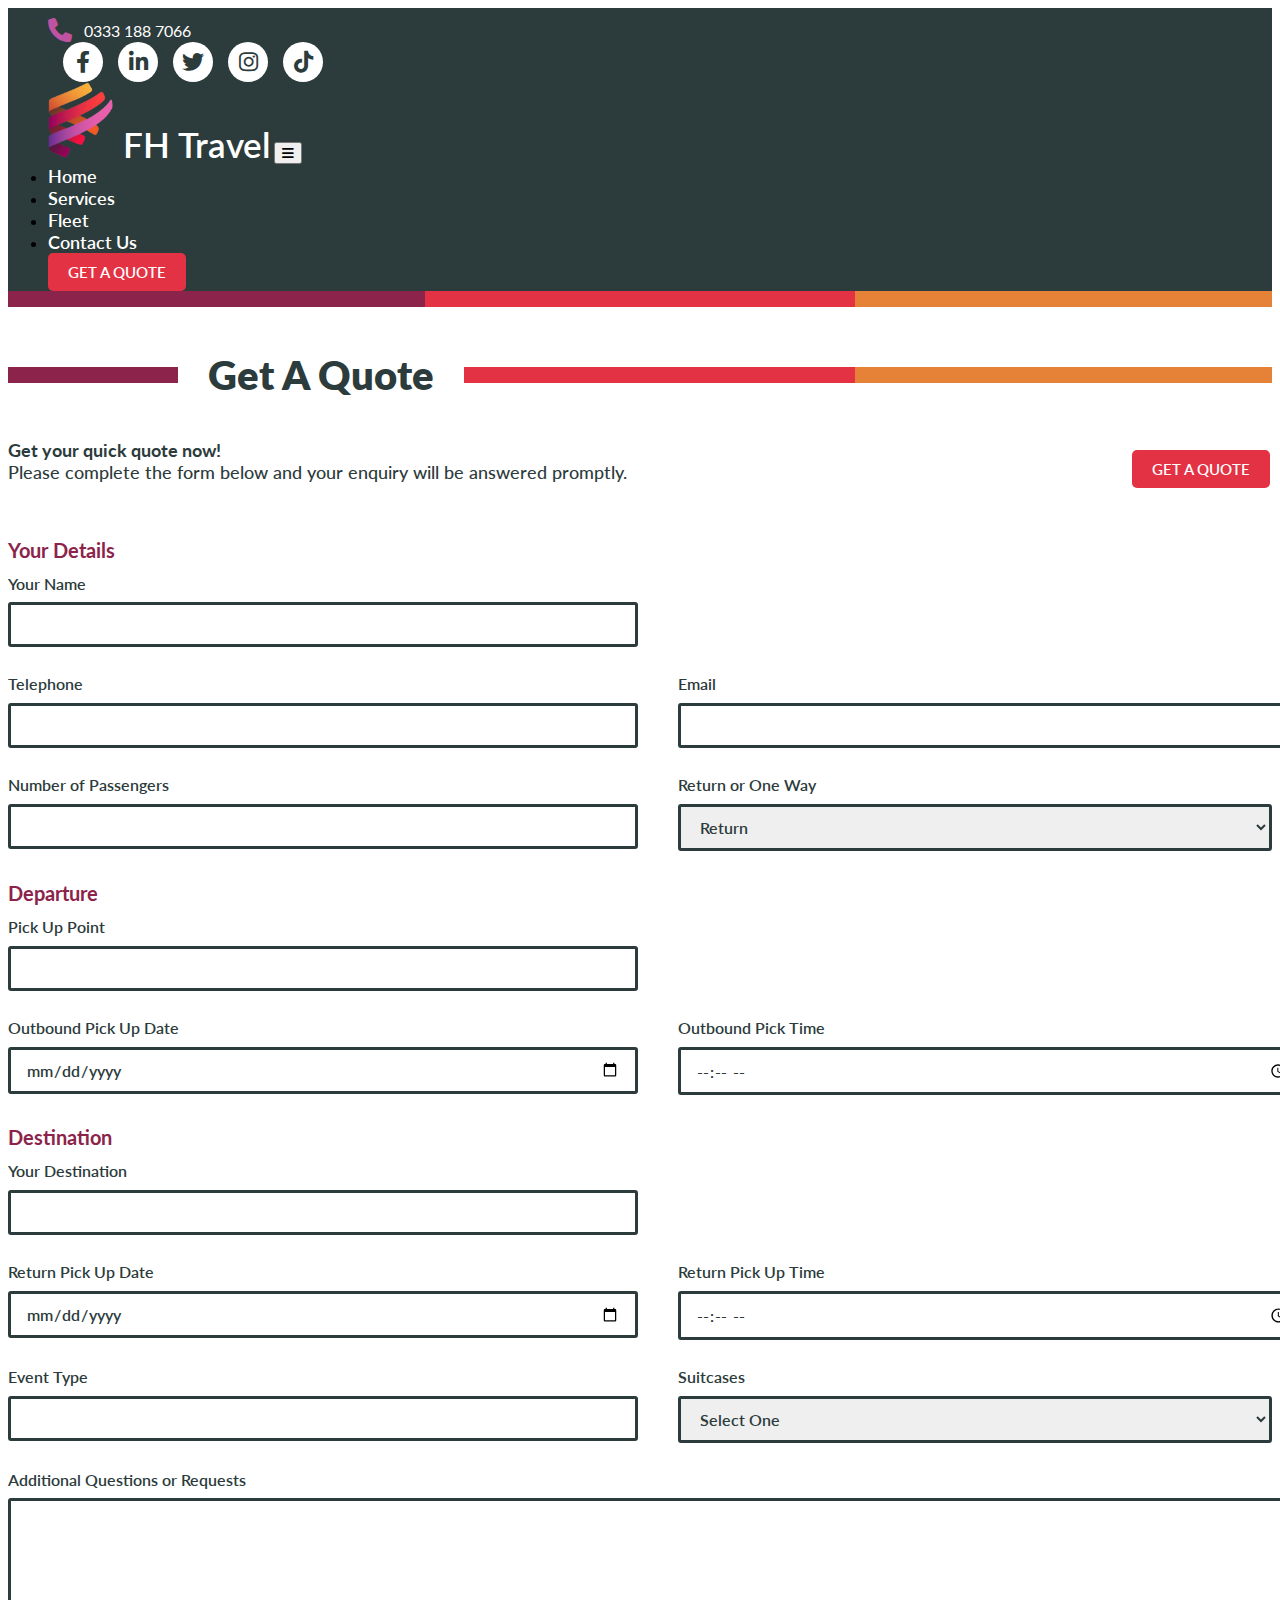
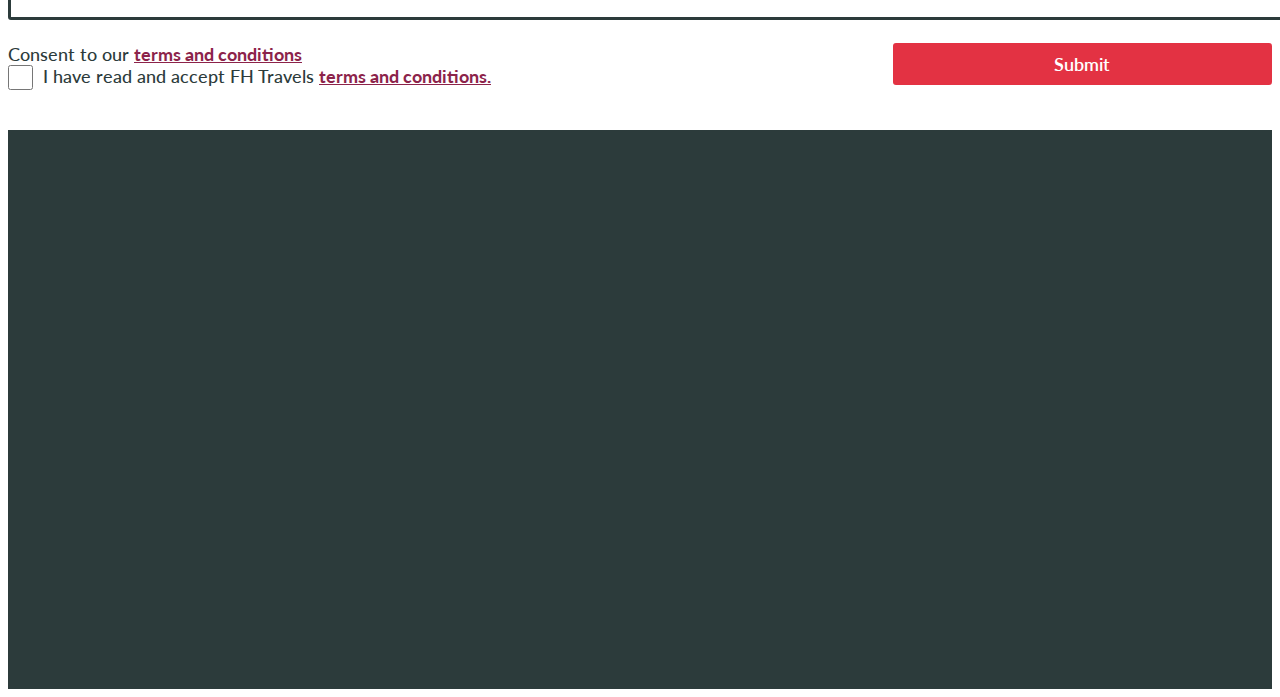
<file: get_quote.html>
<!doctype html>
<html lang="en">

<head>
    <meta charset="utf-8">
    <meta name="viewport" content="width=device-width, initial-scale=1">
    <!-- Bootstrap css File -->
    <link href="https://cdn.jsdelivr.net/npm/bootstrap@5.3.0/dist/css/bootstrap.min.css" rel="stylesheet"
        integrity="sha384-9ndCyUaIbzAi2FUVXJi0CjmCapSmO7SnpJef0486qhLnuZ2cdeRhO02iuK6FUUVM" crossorigin="anonymous">

    <!-- Font family  -->
    <link rel="preconnect" href="https://fonts.googleapis.com">
    <link rel="preconnect" href="https://fonts.gstatic.com" crossorigin>
    <link href="https://fonts.googleapis.com/css2?family=Lato:wght@400;700;900&display=swap" rel="stylesheet">


    <!-- FavIcon and Title -->
    <title>FH Travel</title>
    <link rel="FavIcon" href="images/FH_Travel_logo.png">

    <!-- Fontawesome Icon Css file -->
    <link rel="stylesheet" href="css/all.min.css">

    <!-- Wow js css file -->
    <link rel="stylesheet" href="css/animate.css">

    <!-- Custom Style css file -->
    <link rel="stylesheet" href="css/style.css">

    <!-- Media quary css file (Mobile device) -->
    <link rel="stylesheet" href="css/media.css">
</head>

<body>

    <!-- ==================== Get A Quote Floating Button ====================  -->
    <div class="floating_btn">
        <a href="get_quote.html"><button class="all_btn get_quote"> Get a Quote </button></a>
    </div>

    <!-- ==================== Top Header Part Start Here ==================== -->
    <section class="top_header  wow fadeInUp">
        <div class="container-fluid">
            <div class="row d-flex justify-content-center">
                <div class="col-lg-10 col-md-12 d-flex justify-content-between">

                    <div class="number"> <!-- Phone Number -->
                        <i class="fa-solid fa-phone"></i>
                        <p><a href="tel:0333 188 7066">0333 188 7066</a></p>
                    </div>

                    <div class="social_icon"> <!-- Social icon -->
                        <ul>
                            <li>
                                <a href="https://www.facebook.com/profile.php?id=100093336024620"> <i
                                        class="fa-brands fa-facebook-f"></i> </a>
                            </li>
                            <li>
                                <a href="https://www.linkedin.com/company/fh-travel-ltd"><i
                                        class="fa-brands fa-linkedin-in"></i></a>
                            </li>
                            <li>
                                <a href="https://twitter.com/FHTravelLtd"><i class="fa-brands fa-twitter"></i></a>
                            </li>
                            <li>
                                <a href="https://www.instagram.com/fh_travelltd/"><i
                                        class="fa-brands fa-instagram"></i></a>
                            </li>
                            <li>
                                <a href="https://www.tiktok.com/@fh_travelltd?lang=en"><i
                                        class="fa-brands fa-tiktok"></i></a>
                            </li>
                        </ul>
                    </div>
                </div>
            </div>
        </div>
    </section>

    <!-- ==================== Header Part Start Here ==================== -->
    <section class="header_part border_bottom  wow fadeInUp">
        <nav class="navbar navbar-expand-md ">
            <div class="container-fluid">
                <a class="navbar-brand" href="index.html"> <img src="images/FH_Travel_logo.png" alt="">FH Travel</a>
                <button class="navbar-toggler" type="button" data-bs-toggle="collapse"
                    data-bs-target="#navbarSupportedContent" aria-controls="navbarSupportedContent"
                    aria-expanded="false" aria-label="Toggle navigation">
                    <span class="toggler_icon"> <i class="fa-solid fa-bars"></i></span>
                </button>

                <div class="collapse navbar-collapse" id="navbarSupportedContent">
                    <ul class="navbar-nav ms-auto mb-2 mb-lg-0">

                        <li class="nav-item">
                            <a class="nav-link" href="index.html">Home</a>
                        </li>
                        <li class="nav-item">
                            <a class="nav-link" href="service.html">Services</a>
                        </li>
                        <li class="nav-item">
                            <a class="nav-link" href="fleet.html">Fleet</a>
                        </li>
                        <li class="nav-item">
                            <a class="nav-link" href="contact_us.html">Contact Us</a>
                        </li>

                        <!-- Get a Quote BTN -->
                        <a href="get_quote.html"><button class="all_btn get_quote"> Get a Quote </button></a>

                </div>
            </div>
        </nav>
    </section>

    <!-- ==================== Get A Quote Part Start Here ==================== -->
    <section class="section_header"> <!--  Get A Quote section Header -->
        <div class="container-fluid">
            <div class="row">
                <div class="col-12 p-0">
                    <h2 class="wow fadeInUp"> Get A Quote </h2>
                </div>
            </div>
        </div>
    </section>
    <section class="all_section wow fadeInUp"> <!--  Get A Quote Content -->
        <div class="container">
            <div class="row">
                <div class="col-12">
                    <div class="content wow fadeInUp">
                        <p><b>Get your quick quote now!</b></p>
                        <p> Please complete the form below and your enquiry will be answered promptly.</p>
                    </div>
                </div>
            </div>
        </div>
    </section>

    <!-- ==================== Get A Quote From Part Start Here ==================== -->
    <section class=" from_part all_section  wow fadeInUp">
        <div class="container">
            <div class="row">
                <div class="col-md-10 m-auto">
                    <form action="" method="POST">

                        <!-- ========== Get A Quote From Title {Your Details} ========== -->
                        <div class="content from_title from_title ">
                            <p><b> Your Details </b></p>
                        </div>

                        <label for="name"> Your Name </label> <!-- Name -->
                        <input class="single" type="text" id="name" required="required" autocomplete="off">

                        <div class="fild">
                            <div class="first_fild"><!-- Telephone -->
                                <label for="telephone"> Telephone </label>
                                <input type="number" id="telephone" required="required" autocomplete="off">
                            </div>

                            <div class="last_fild"><!-- Email -->
                                <label for="email"> Email </label>
                                <input type="email" id="email" required="required" autocomplete="off">
                            </div>
                        </div>

                        <div class="fild">
                            <div class="first_fild"><!-- Number of Passengers -->
                                <label for="n_passengers"> Number of Passengers </label>
                                <input type="number" id="n_passengers" autocomplete="off">
                            </div>

                            <div class="last_fild"><!-- Return or One Way -->
                                <label for="return"> Return or One Way </label>
                                 <select name="" id="return">
                                    <option value="Return">Return</option>
                                    <option value="One Way">One Way</option>
                                </select>
                            </div>
                        </div>


                        <!-- ========== Get A Quote From Title {Departure} ========== -->
                        <div class="content from_title">
                            <p><b> Departure </b></p>
                        </div>

                        <label for="pick_point"> Pick Up Point </label> <!-- Pick Up Point -->
                        <input class="single" type="text" id="pick_point" autocomplete="off">

                        <div class="fild">
                            <div class="first_fild"><!-- Outbound Pick Up Date -->
                                <label for="o_pick_date"> Outbound Pick Up Date </label>
                                <input type="date" id="o_pick_date" autocomplete="off">
                            </div>

                            <div class="last_fild"><!-- Outbound Pick Time -->
                                <label for=" o_pick_time"> Outbound Pick Time </label>
                                <input type="time" id="o_pick_time" autocomplete="off">
                            </div>
                        </div>



                        <!-- ========== Get A Quote From Title {Destination} ========== -->
                        <div class="content from_title ">
                            <p><b> Destination </b></p>
                        </div>

                        <label for="destination">Your Destination </label> <!-- Destination -->
                        <input class="single" type="text" id="destination" autocomplete="off">

                        <div class="fild">
                            <div class="first_fild"><!-- Return Pick Up Date -->
                                <label for="r_pick_date"> Return Pick Up Date </label>
                                <input type="date" id="r_pick_date" autocomplete="off">
                            </div>

                            <div class="last_fild"><!-- Return Pick Up Time -->
                                <label for=" r_pick_time"> Return Pick Up Time </label>
                                <input type="time" id="r_pick_time" autocomplete="off">
                            </div>
                        </div>

                        <div class="fild">
                            <div class="first_fild"><!-- Event Type -->
                                <label for="event_type"> Event Type </label>
                                <input type="text" id="event_type" autocomplete="off">
                            </div>

                            <div class="last_fild"><!-- Suitcases  -->
                                <label for="suitcases">Suitcases </label>
                                <select name="" id="suitcases">
                                    <option value="defult">Select One</option>
                                    <option value="None"> None </option>
                                    <option value="Small"> Small </option>
                                    <option value="Medium"> Medium </option>
                                    <option value="Large"> Large </option>
                                </select>
                            </div>
                        </div>


                        <label for=" additional "> Additional Questions or Requests </label>
                        <textarea name="" id="additional" rows="6"></textarea>


                        <div class="submit_part">
                            <div class="content form_link">
                                <p>Consent to our <a href="terms_conditions.html"> <b>terms and conditions</b> </a></p>

                                <div class="checkbox">
                                    <input type="checkbox">
                                    <p>I have read and accept FH Travels <a href="terms_conditions.html"><b>terms and
                                                conditions.</b></a></p>
                                </div>
                            </div>

                            <input type="submit" value="Submit">
                        </div>

                    </form>
                </div>
            </div>
        </div>
    </section>

    <!-- ==================== Footer Part Start Here ==================== -->
    <footer>
        <div class="container-fluid">
            <div class="row gy-3 align-items-center justify-content-center">

                <div class="col-md-4 col-sm-6 "> <!--  Footer Logo -->
                    <div class="footer_logo wow fadeInUp">
                        <a href="#"> <img src="images/FH_Travel_logo.png" alt=""> FH Travel</a>
                        <p class=" wow fadeInUp">FH Travel <br><br>
                            FH Travel, based in Bolton. We provide a firstclass minibus and coach hire for clients
                            Nationwide. We have modern vehicles which
                            are amongst the finest available. <br><br>
                            We can cater for any size of group, including multiple vehicles if required.
                        </p>
                    </div>
                </div>

                <div class="col-md-4 col-sm-6 "> <!--  Footer Menu -->
                    <div class="footer_menu wow fadeInUp">
                        <ul>
                            <li>
                                <a href="index.html">Home</a>
                            </li>
                            <li>
                                <a href="service.html">Services</a>
                            </li>
                            <li>
                                <a href="fleet.html">Fleet</a>
                            </li>
                            <li>
                                <a href="contact_us.html"> Contact Us </a>
                            </li>
                            <li>
                                <a href="get_quote.html"> Get a Quote</a>
                            </li>
                        </ul>
                    </div>
                </div>

                <div class="col-md-4 col-sm-6 "> <!--  Footer Contact -->
                    <div class="contact_info wow fadeInUp">
                        <i class="fa-regular fa-envelope"></i>
                        <a href="mailto:hello@fosterhartley.co.uk">hello@fosterhartley.co.uk</a>
                    </div>
                    <div class="contact_info wow fadeInUp">
                        <i class="fa-solid fa-phone"></i>
                        <a href="tel:0333 188 7066">0333 188 7066</a>
                    </div>

                    <div class="contact_info wow fadeInUp">
                        <i class="fa-solid fa-location-dot"></i>
                        <p>35 Market Street, Bolton, Greater Manchester. BL4 7NS</p>
                    </div>

                    <div class="social_icon footer_social_icon wow fadeInUp">
                        <ul>
                            <li>
                                <a href="https://www.facebook.com/profile.php?id=100093336024620"> <i
                                        class="fa-brands fa-facebook-f"></i> </a>
                            </li>
                            <li>
                                <a href="https://www.linkedin.com/company/fh-travel-ltd"><i
                                        class="fa-brands fa-linkedin-in"></i></a>
                            </li>
                            <li>
                                <a href="https://twitter.com/FHTravelLtd"><i class="fa-brands fa-twitter"></i></a>
                            </li>
                            <li>
                                <a href="https://www.instagram.com/fh_travelltd/"><i
                                        class="fa-brands fa-instagram"></i></a>
                            </li>
                            <li>
                                <a href="https://www.tiktok.com/@fh_travelltd?lang=en"><i
                                        class="fa-brands fa-tiktok"></i></a>
                            </li>
                        </ul>
                    </div>

                </div>
            </div>
        </div>
    </footer>

    <!-- Bootstrap js  -->
    <script src="https://cdn.jsdelivr.net/npm/bootstrap@5.3.0/dist/js/bootstrap.bundle.min.js"
        integrity="sha384-geWF76RCwLtnZ8qwWowPQNguL3RmwHVBC9FhGdlKrxdiJJigb/j/68SIy3Te4Bkz"
        crossorigin="anonymous"></script>
    <script src="js/wow.min.js"></script>
    <script>
        new WOW().init();
    </script>

</html>
</file>
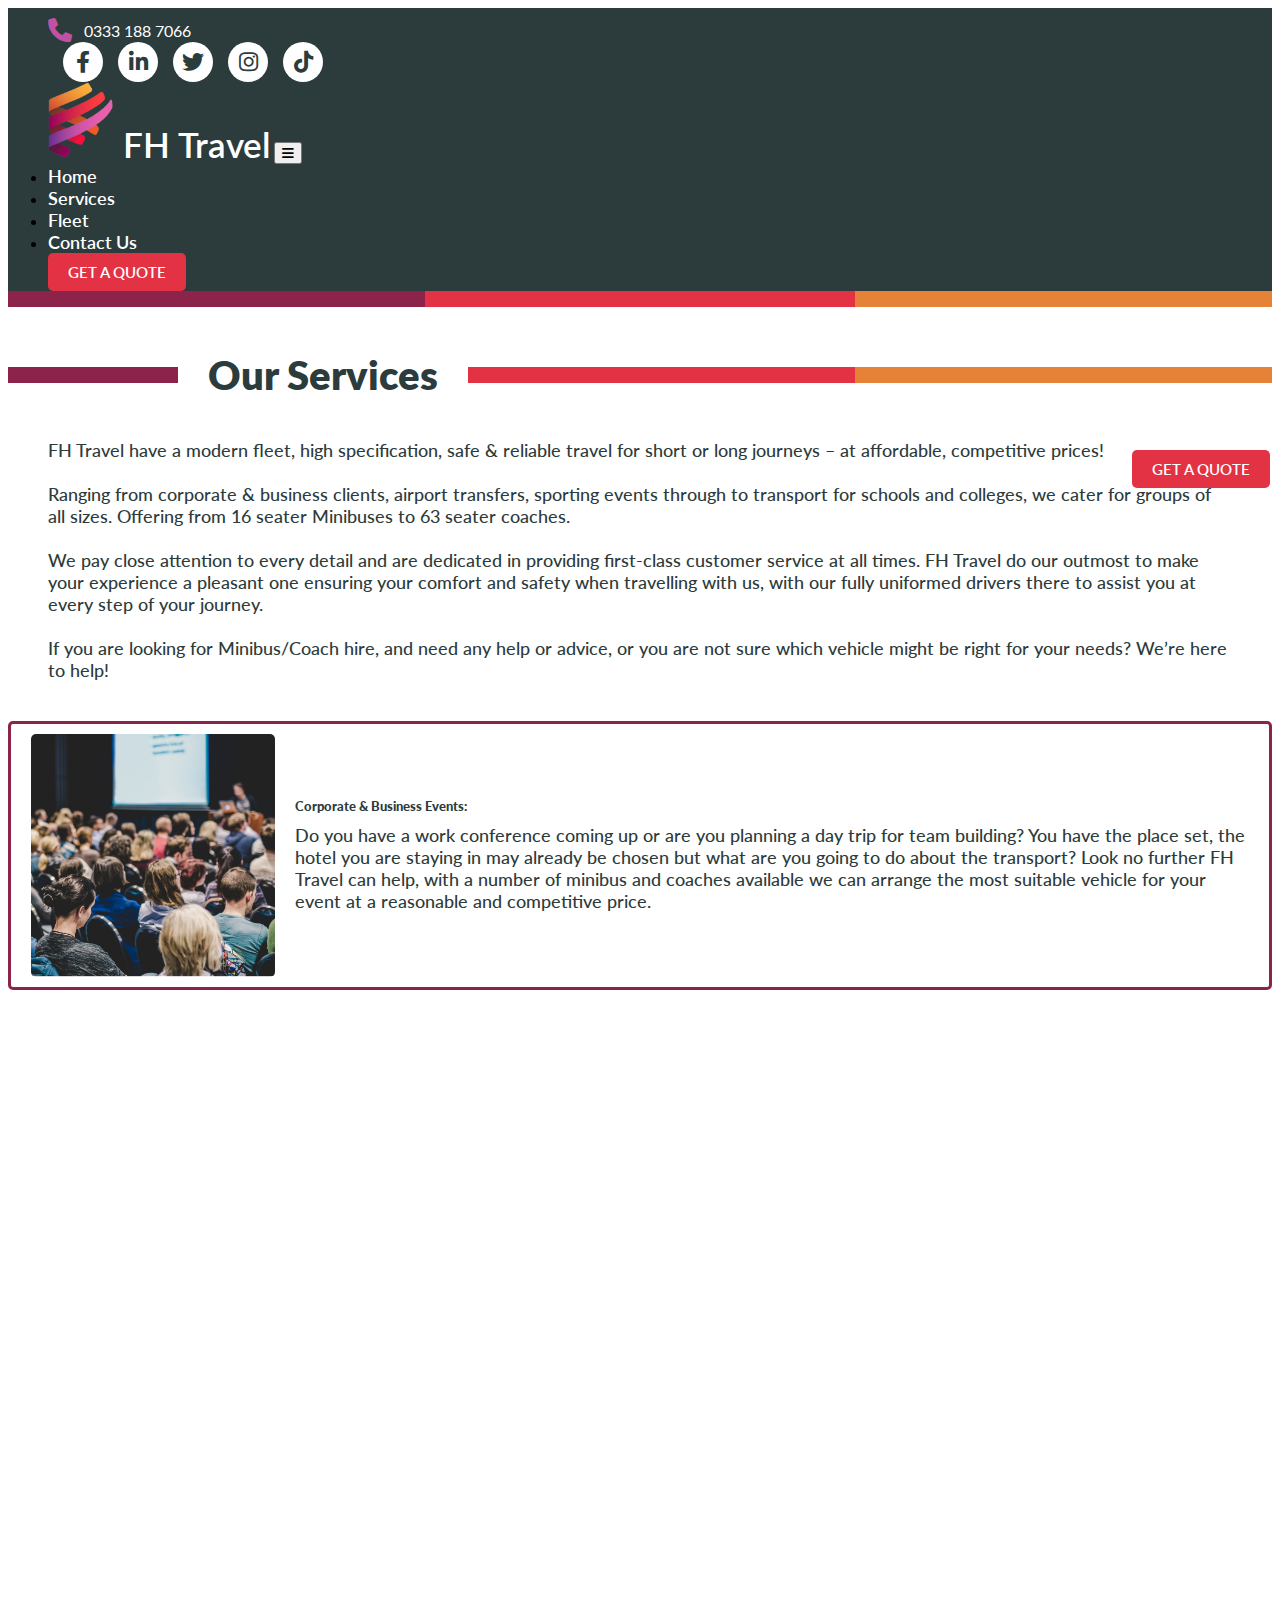
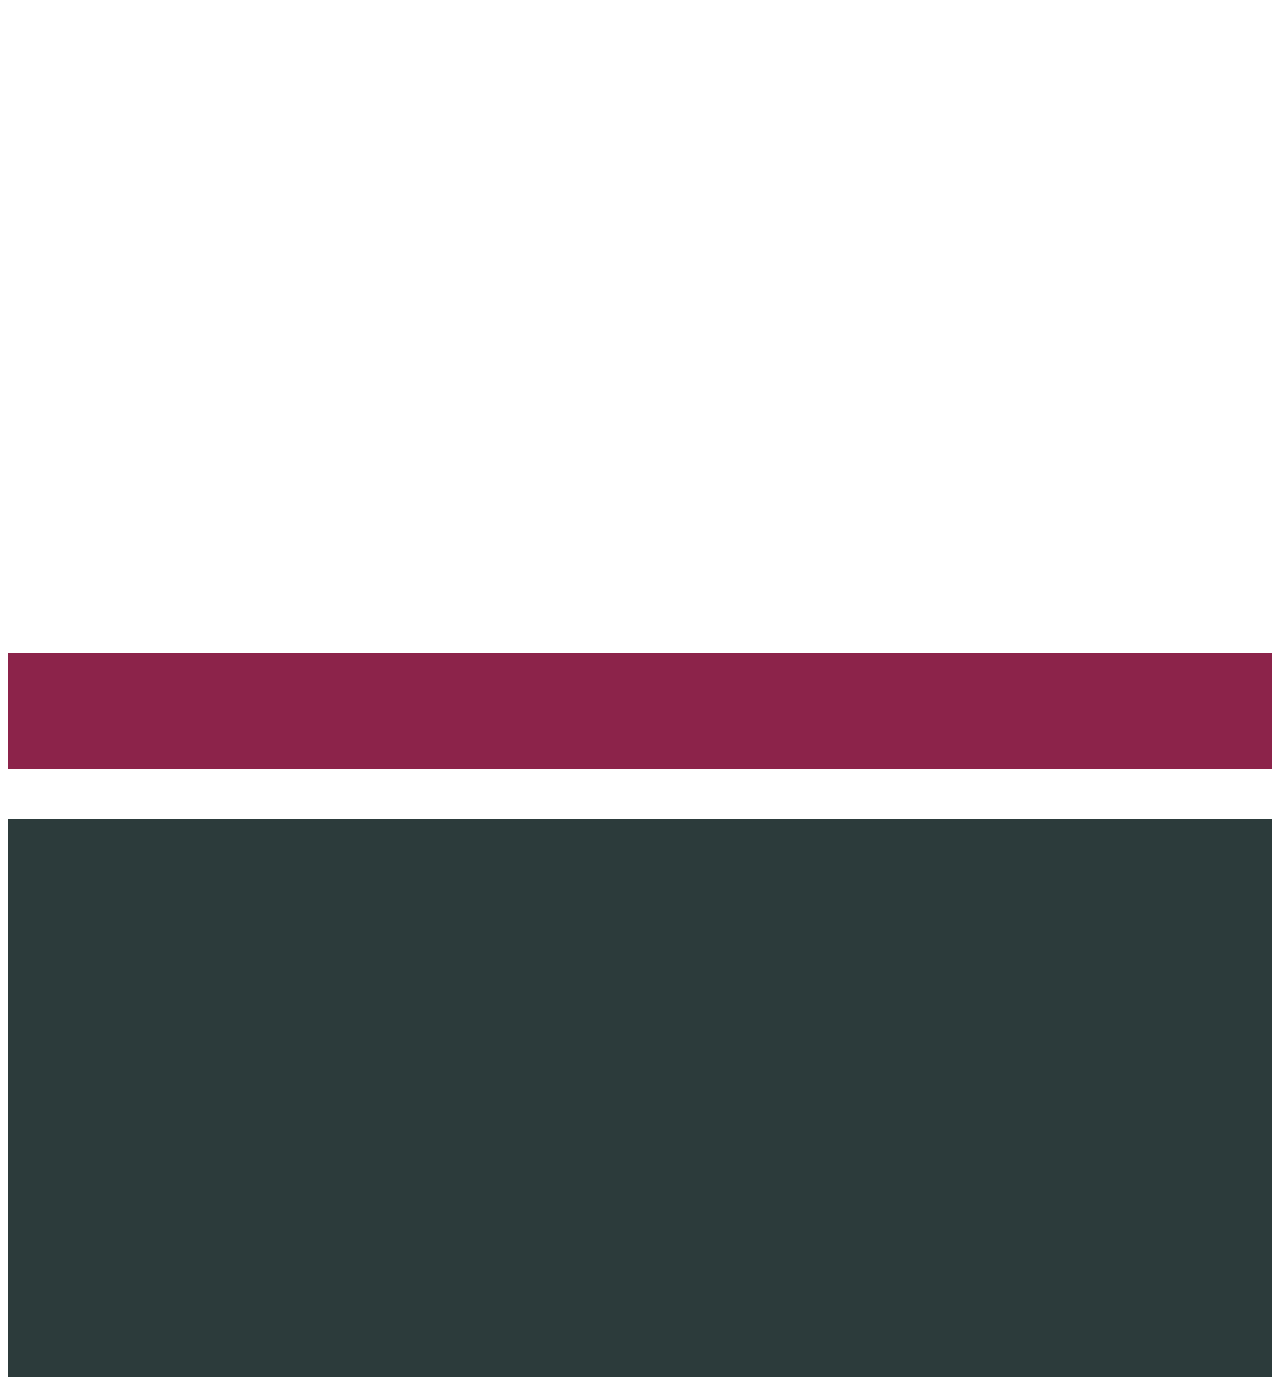
<file: service.html>
<!doctype html>
<html lang="en">

<head>
    <meta charset="utf-8">
    <meta name="viewport" content="width=device-width, initial-scale=1">
    <!-- Bootstrap css File -->
    <link href="https://cdn.jsdelivr.net/npm/bootstrap@5.3.0/dist/css/bootstrap.min.css" rel="stylesheet"
        integrity="sha384-9ndCyUaIbzAi2FUVXJi0CjmCapSmO7SnpJef0486qhLnuZ2cdeRhO02iuK6FUUVM" crossorigin="anonymous">

    <!-- Font family  -->
    <link rel="preconnect" href="https://fonts.googleapis.com">
    <link rel="preconnect" href="https://fonts.gstatic.com" crossorigin>
    <link href="https://fonts.googleapis.com/css2?family=Lato:wght@400;700;900&display=swap" rel="stylesheet">


    <!-- FavIcon and Title -->
    <title>FH Travel</title>
    <link rel="FavIcon" href="images/FH_Travel_logo.png">

    <!-- Fontawesome Icon Css file -->
    <link rel="stylesheet" href="css/all.min.css">

    <!-- Wow js css file -->
    <link rel="stylesheet" href="css/animate.css">

    <!-- Custom Style css file -->
    <link rel="stylesheet" href="css/style.css">

    <!-- Media quary css file (Mobile device) -->
    <link rel="stylesheet" href="css/media.css">
</head>

<body>

    <!-- ==================== Get A Quote Floating Button ====================  -->
    <div class="floating_btn">
        <a href="get_quote.html"><button class="all_btn get_quote"> Get a Quote </button></a>
    </div>

    <!-- ==================== Top Header Part Start Here ==================== -->
    <section class="top_header  wow fadeInUp">
        <div class="container-fluid">
            <div class="row d-flex justify-content-center">
                <div class="col-lg-10 col-md-12 d-flex justify-content-between">

                    <div class="number"> <!-- Phone Number -->
                        <i class="fa-solid fa-phone"></i>
                        <p><a href="tel:0333 188 7066">0333 188 7066</a></p>
                    </div>

                    <div class="social_icon"> <!-- Social icon -->
                        <ul>
                            <li>
                                <a href="https://www.facebook.com/profile.php?id=100093336024620"> <i
                                        class="fa-brands fa-facebook-f"></i> </a>
                            </li>
                            <li>
                                <a href="https://www.linkedin.com/company/fh-travel-ltd"><i
                                        class="fa-brands fa-linkedin-in"></i></a>
                            </li>
                            <li>
                                <a href="https://twitter.com/FHTravelLtd"><i class="fa-brands fa-twitter"></i></a>
                            </li>
                            <li>
                                <a href="https://www.instagram.com/fh_travelltd/"><i
                                        class="fa-brands fa-instagram"></i></a>
                            </li>
                            <li>
                                <a href="https://www.tiktok.com/@fh_travelltd?lang=en"><i
                                        class="fa-brands fa-tiktok"></i></a>
                            </li>
                        </ul>
                    </div>
                </div>
            </div>
        </div>
    </section>

    <!-- ==================== Header Part Start Here ==================== -->
    <section class="header_part border_bottom  wow fadeInUp">
        <nav class="navbar navbar-expand-md ">
            <div class="container-fluid">
                <a class="navbar-brand" href="index.html"> <img src="images/FH_Travel_logo.png" alt="">FH Travel</a>
                <button class="navbar-toggler" type="button" data-bs-toggle="collapse"
                    data-bs-target="#navbarSupportedContent" aria-controls="navbarSupportedContent"
                    aria-expanded="false" aria-label="Toggle navigation">
                    <span class="toggler_icon"> <i class="fa-solid fa-bars"></i></span>
                </button>

                <div class="collapse navbar-collapse" id="navbarSupportedContent">
                    <ul class="navbar-nav ms-auto mb-2 mb-lg-0">

                        <li class="nav-item">
                            <a class="nav-link" href="index.html">Home</a>
                        </li>
                        <li class="nav-item">
                            <a class="nav-link" href="service.html">Services</a>
                        </li>
                        <li class="nav-item">
                            <a class="nav-link" href="fleet.html">Fleet</a>
                        </li>
                        <li class="nav-item">
                            <a class="nav-link" href="contact_us.html">Contact Us</a>
                        </li>

                        <!-- Get a Quote BTN -->
                        <a href="get_quote.html"><button class="all_btn get_quote"> Get a Quote </button></a>

                </div>
            </div>
        </nav>
    </section>

    <!-- ==================== Service Part Start Here ==================== -->
    <section class="section_header"> <!--  Service Section Header -->
        <div class="container-fluid">
            <div class="row">
                <div class="col-12 p-0">
                    <h2 class="wow fadeInUp">Our Services</h2>
                </div>
            </div>
        </div>
    </section>
    <section class="all_section wow fadeInUp"> <!--  Service Content Header -->
        <div class="container-fluid">
            <div class="row">
                <div class="col-12">
                    <div class="content wow fadeInUp">
                        <p>FH Travel have a modern fleet, high specification, safe & reliable travel for short or long
                            journeys – at affordable,
                            competitive prices! <br><br>

                            Ranging from corporate & business clients, airport transfers, sporting events through to
                            transport for schools and colleges, we cater for groups of all sizes. Offering from
                            16 seater Minibuses to 63 seater coaches.<br><br>

                            We pay close attention to every detail and are dedicated in providing first-class customer
                            service at all times. FH Travel do our outmost to make your experience a pleasant one
                            ensuring your comfort and safety when travelling with us, with our fully uniformed drivers
                            there to assist you at every step of your journey. <br><br>


                            If you are looking for Minibus/Coach hire, and need any help or advice, or you are not sure
                            which vehicle might be right for your needs? We’re here to help!
                        </p>
                    </div>
                </div>
            </div>
        </div>
    </section>

    <!-- ==================== Service Part Start Here ==================== -->
    <section class="d_service_part">
        <div class="container">
            <div class="row">
                <div class="col-12" id="Corporate & Business Events"> <!-- Details Service Item 01 -->
                    <div class="d_service_item img_left wow fadeInUp" data-wow-delay=".2s">
                        <img src="images/Corporate Event Service.png" alt="" class="img-fluid">
                        <div class="d_service_item_content content">
                            <h5> <b>Corporate & Business Events:</b></h5>
                            <p>Do you have a work conference coming up or are you planning a day trip for team
                                building? You have the place set, the hotel you are staying in may already be
                                chosen but what are you going to do about the transport? Look no further FH Travel can
                                help, with a number of minibus and coaches available we can arrange the most suitable
                                vehicle for your event at a reasonable and competitive price.
                            </p>
                        </div>
                    </div>
                </div>

                <div class="col-12" id="School Runs/Contracts"> <!-- Details Service Item 02 -->
                    <div class="d_service_item img_right wow fadeInUp" data-wow-delay=".3s">
                        <div class="d_service_item_content content">
                            <h5> <b>School Runs/Contracts: </b></h5>
                            <p>Do you have pupils not within the catchment area, or are you planning a school trip and
                                require a vehicle to safely transport the students to their destination? If so, get in
                                touch today to find out what vehicles we have available. From day-to-day school runs to
                                school trips and events FH Travel have you covered. </p>
                        </div>
                        <img src="images/Contract Work Services.png" alt="" class="img-fluid">
                    </div>
                </div>

                <div class="col-12" id="Airport Transfers"> <!-- Details Service Item 03 -->
                    <div class="d_service_item img_left wow fadeInUp" data-wow-delay=".4s">
                        <img src="images/Airport Transfers Service.png" alt="" class="img-fluid">
                        <div class="d_service_item_content content">
                            <h5> <b>Airport Transfers:</b></h5>
                            <p>Whether you are flying for business or pleasure, choose FH Travel to make your
                                journey to and from the airport comfortable, safe and stress-free. No matter how large
                                or small your groups is, and however long the journey, we can ensure that you have a
                                stress-free transfer to your destination with our professional drivers and a fleet that
                                contains a wide range of vehicles.</p>
                        </div>
                    </div>
                </div>

                <div class="col-12" id="Special Occasions"> <!-- Details Service Item 04 -->
                    <div class="d_service_item img_right wow fadeInUp" data-wow-delay=".5s">
                        <div class="d_service_item_content content">
                            <h5> <b>Special Occasions: </b></h5>
                            <p>From Weddings and Hen Dos to Birthday bashes and Nights Out, we have you
                                covered for the perfect vehicle to transport you and your party to your location. Get
                                the party started, whatever the occasion our modern, safe, and comfortable fleet is
                                available to help you celebrate in style. </p>
                        </div>
                        <img src="images/Special Occasions - Services.png" alt="" class="img-fluid">
                    </div>
                </div>

                <div class="col-12" id="Race Days & Sporting Events"> <!-- Details Service Item 05 -->
                    <div class="d_service_item img_left wow fadeInUp" data-wow-delay=".6s">
                        <img src="images/Race Days_Sporting Events Services.png" alt="" class="img-fluid">
                        <div class="d_service_item_content content">
                            <h5> <b>Race Days & Sporting Events:</b></h5>
                            <p>Do you and your group have tickets for the Grand National, a Rugby Union Game or a
                                Wembley trip? Whether you are going to your local football club or cross-country FH
                                Travel can get you there, comfortably, safely and with a vehicle that suits your group
                                size. </p>
                        </div>
                    </div>
                </div>
            </div>

            <div class="row">
                <div class="col-12">
                    <div class="content d_service  wow fadeInUp">
                        <p>Our experienced and friendly staff are on hand to advise you on what vehicle may be best
                            suited to your requirements, your budget and your party numbers. Call us now on 0333 188
                            7066 for help and advice or to book this coach. </p>
                    </div>
                </div>
            </div>
        </div>
    </section>

    <!-- ==================== Best Price BTN Part Start Here ==================== -->
    <section class="best_price_part">
        <div class="container">
            <div class="row">
                <div class="col-12">
                    <div class="best_price">
                        <h2 class="wow fadeInLeftBig">You'll always get our best price!</h2>
                        <a href="get_quote.html" class="wow fadeInRightBig"><button class="all_btn best_price_btn "> GET
                                A FREE QUOTE TODAY </button></a>

                    </div>
                </div>
            </div>
        </div>
    </section>

    <!-- ==================== Footer Part Start Here ==================== -->
    <footer>
        <div class="container-fluid">
            <div class="row gy-3 align-items-center justify-content-center">

                <div class="col-md-4 col-sm-6 "> <!--  Footer Logo -->
                    <div class="footer_logo wow fadeInUp">
                        <a href="#"> <img src="images/FH_Travel_logo.png" alt=""> FH Travel</a>
                        <p class=" wow fadeInUp">FH Travel <br><br>
                            FH Travel, based in Bolton. We provide a firstclass minibus and coach hire for clients
                            Nationwide. We have modern vehicles which
                            are amongst the finest available. <br><br>
                            We can cater for any size of group, including multiple vehicles if required.
                        </p>
                    </div>
                </div>

                <div class="col-md-4 col-sm-6 "> <!--  Footer Menu -->
                    <div class="footer_menu wow fadeInUp">
                        <ul>
                            <li>
                                <a href="index.html">Home</a>
                            </li>
                            <li>
                                <a href="service.html">Services</a>
                            </li>
                            <li>
                                <a href="fleet.html">Fleet</a>
                            </li>
                            <li>
                                <a href="contact_us.html"> Contact Us </a>
                            </li>
                            <li>
                                <a href="get_quote.html"> Get a Quote</a>
                            </li>
                        </ul>
                    </div>
                </div>

                <div class="col-md-4 col-sm-6 "> <!--  Footer Contact -->
                    <div class="contact_info wow fadeInUp">
                        <i class="fa-regular fa-envelope"></i>
                        <a href="mailto:hello@fosterhartley.co.uk">hello@fosterhartley.co.uk</a>
                    </div>
                    <div class="contact_info wow fadeInUp">
                        <i class="fa-solid fa-phone"></i>
                        <a href="tel:0333 188 7066">0333 188 7066</a>
                    </div>

                    <div class="contact_info wow fadeInUp">
                        <i class="fa-solid fa-location-dot"></i>
                        <p>35 Market Street, Bolton, Greater Manchester. BL4 7NS</p>
                    </div>

                    <div class="social_icon footer_social_icon wow fadeInUp">
                        <ul>
                            <li>
                                <a href="https://www.facebook.com/profile.php?id=100093336024620"> <i
                                        class="fa-brands fa-facebook-f"></i> </a>
                            </li>
                            <li>
                                <a href="https://www.linkedin.com/company/fh-travel-ltd"><i
                                        class="fa-brands fa-linkedin-in"></i></a>
                            </li>
                            <li>
                                <a href="https://twitter.com/FHTravelLtd"><i class="fa-brands fa-twitter"></i></a>
                            </li>
                            <li>
                                <a href="https://www.instagram.com/fh_travelltd/"><i
                                        class="fa-brands fa-instagram"></i></a>
                            </li>
                            <li>
                                <a href="https://www.tiktok.com/@fh_travelltd?lang=en"><i
                                        class="fa-brands fa-tiktok"></i></a>
                            </li>
                        </ul>
                    </div>

                </div>
            </div>
        </div>
    </footer>

    <!-- Bootstrap js  -->
    <script src="https://cdn.jsdelivr.net/npm/bootstrap@5.3.0/dist/js/bootstrap.bundle.min.js"
        integrity="sha384-geWF76RCwLtnZ8qwWowPQNguL3RmwHVBC9FhGdlKrxdiJJigb/j/68SIy3Te4Bkz"
        crossorigin="anonymous"></script>
    <script src="js/wow.min.js"></script>
    <script>
        new WOW().init();
    </script>

</html>
</file>
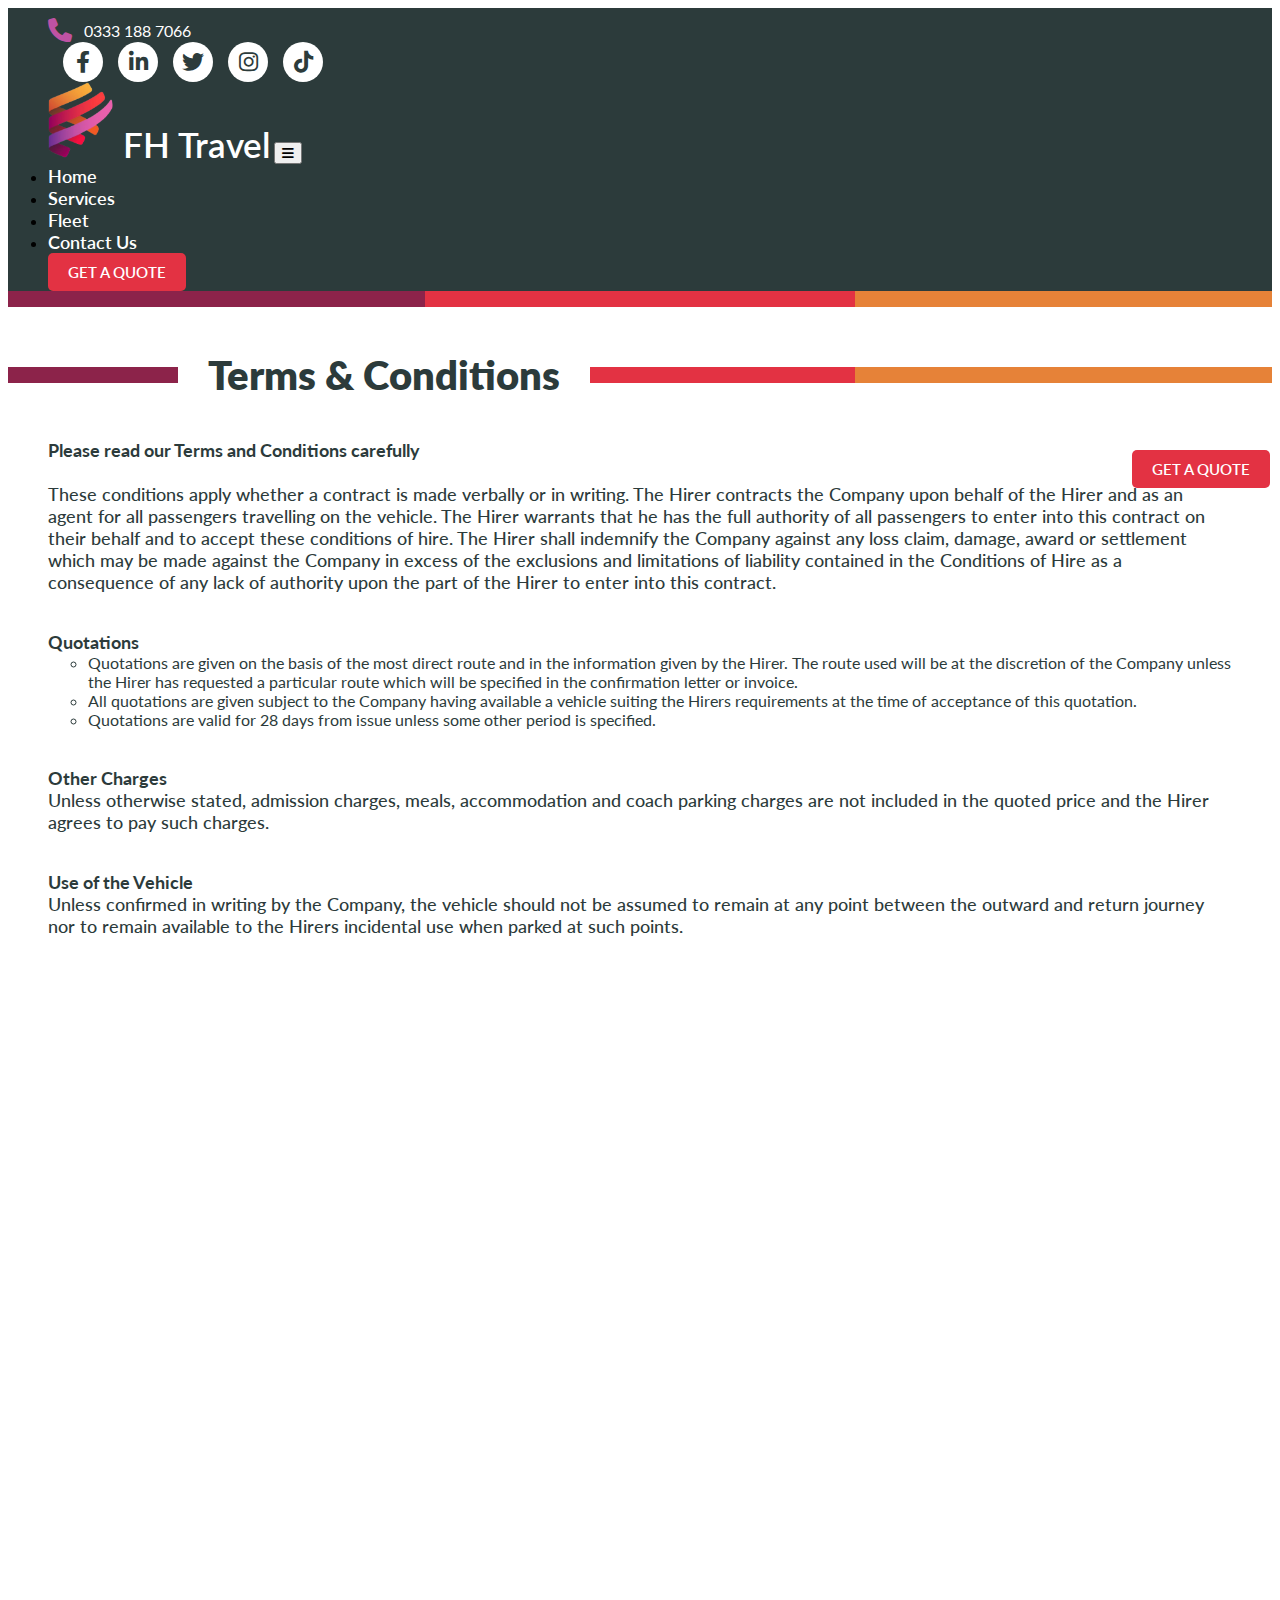
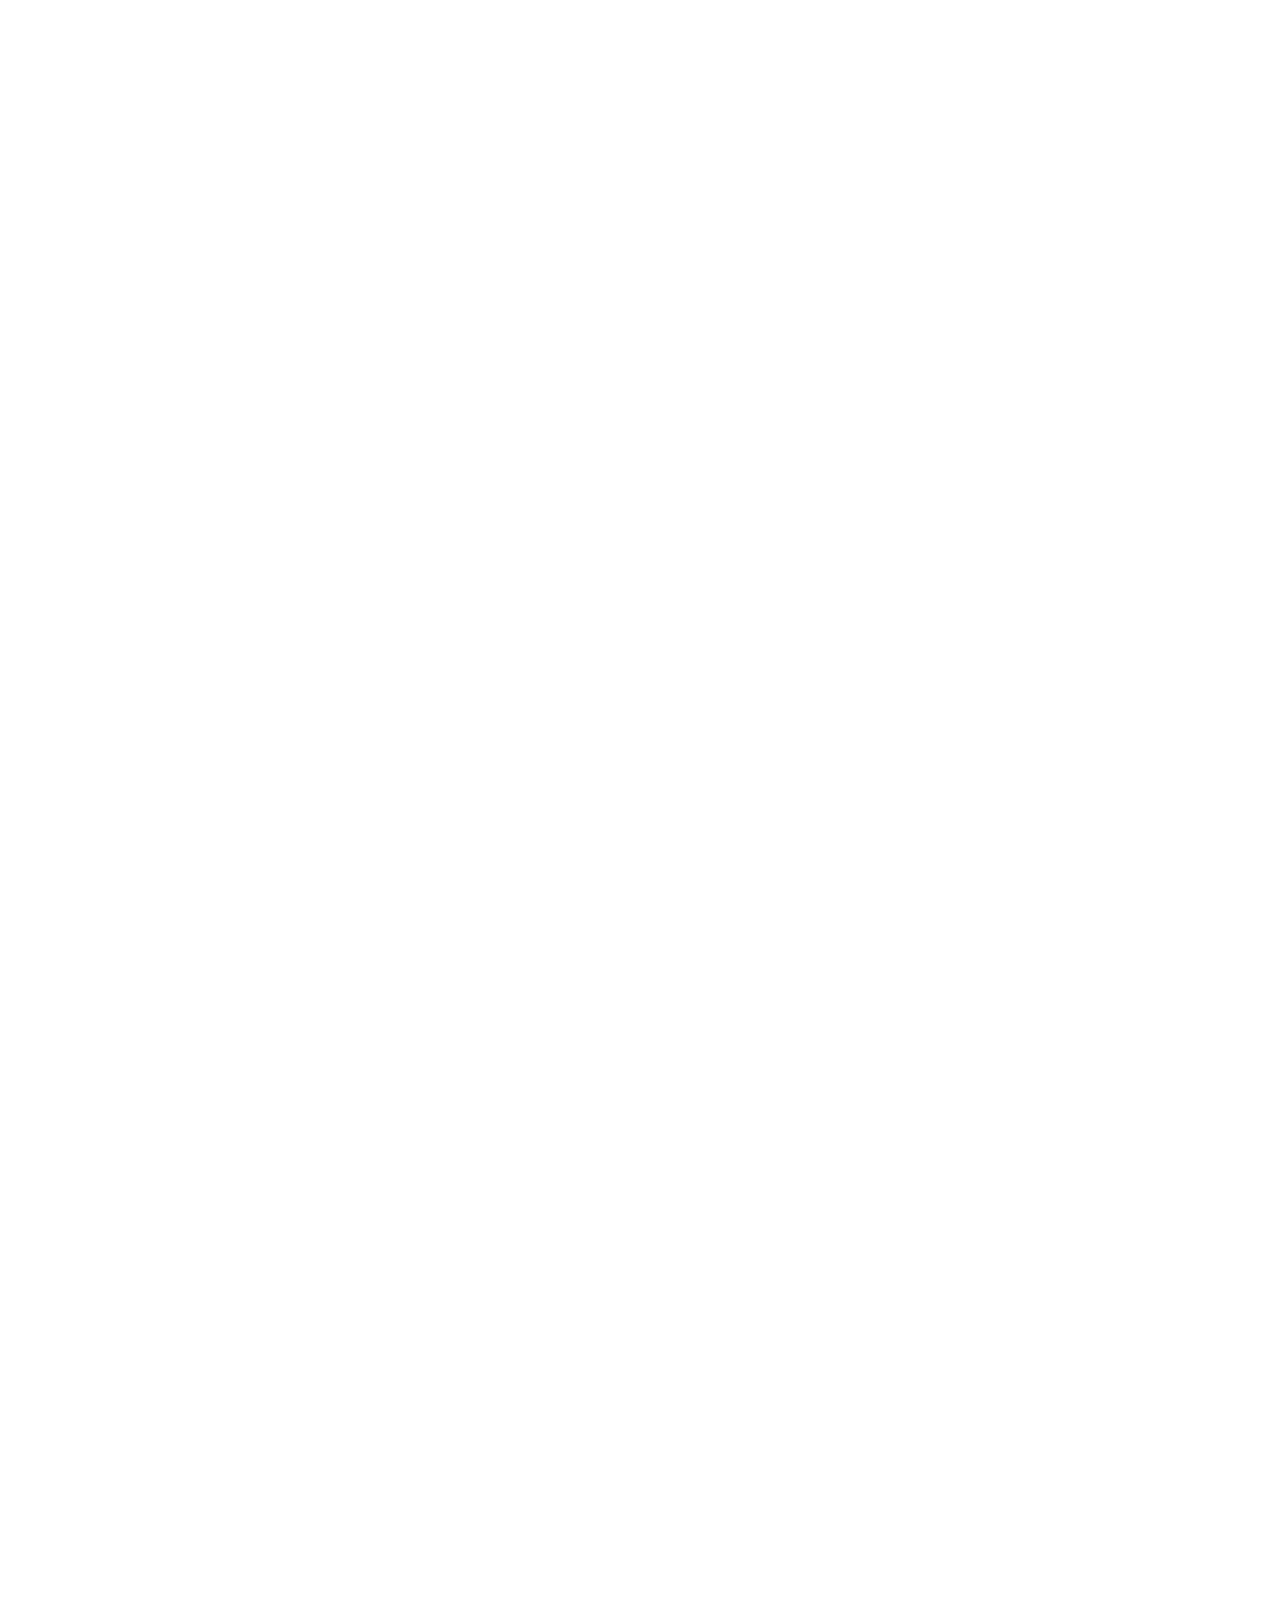
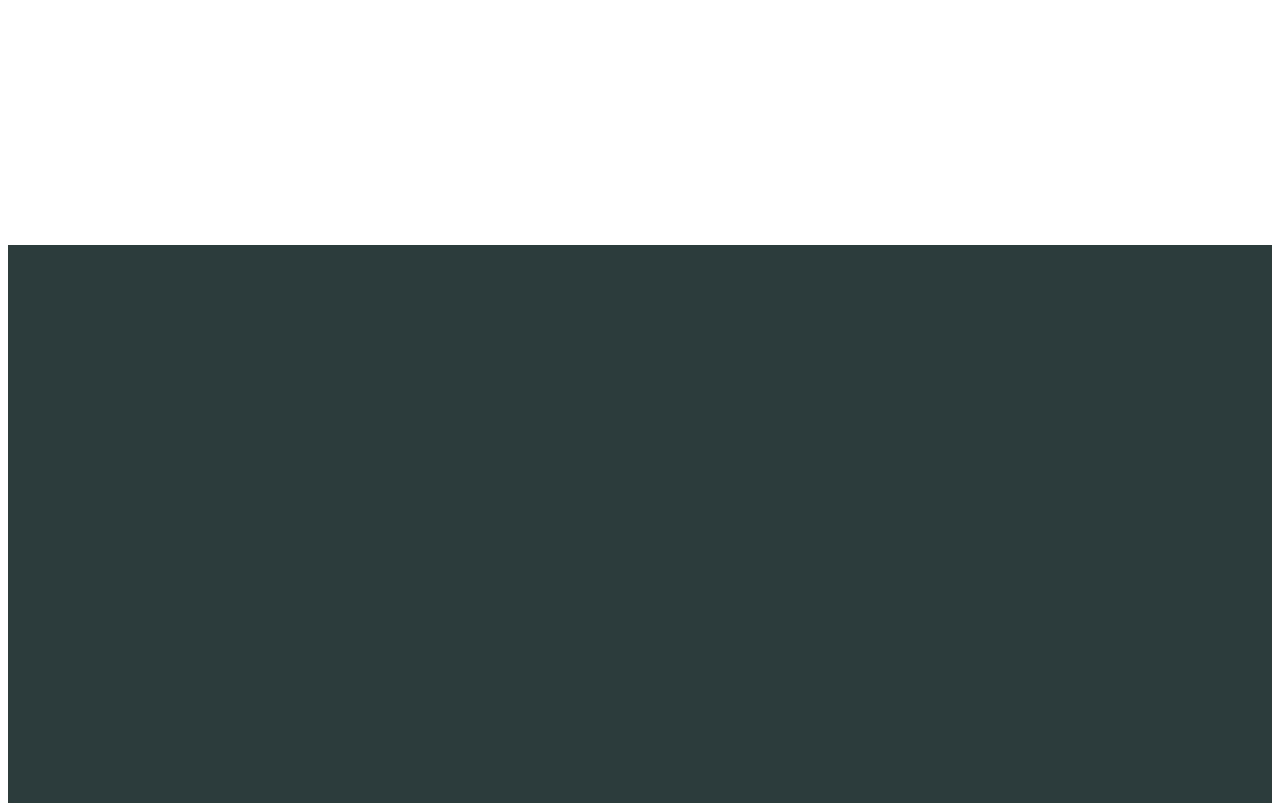
<file: terms_conditions.html>
<!doctype html>
<html lang="en">

<head>
    <meta charset="utf-8">
    <meta name="viewport" content="width=device-width, initial-scale=1">
    <!-- Bootstrap css File -->
    <link href="https://cdn.jsdelivr.net/npm/bootstrap@5.3.0/dist/css/bootstrap.min.css" rel="stylesheet"
        integrity="sha384-9ndCyUaIbzAi2FUVXJi0CjmCapSmO7SnpJef0486qhLnuZ2cdeRhO02iuK6FUUVM" crossorigin="anonymous">

    <!-- Font family  -->
    <link rel="preconnect" href="https://fonts.googleapis.com">
    <link rel="preconnect" href="https://fonts.gstatic.com" crossorigin>
    <link href="https://fonts.googleapis.com/css2?family=Lato:wght@400;700;900&display=swap" rel="stylesheet">


    <!-- FavIcon and Title -->
    <title>FH Travel</title>
    <link rel="FavIcon" href="images/FH_Travel_logo.png">

    <!-- Fontawesome Icon Css file -->
    <link rel="stylesheet" href="css/all.min.css">

    <!-- Wow js css file -->
    <link rel="stylesheet" href="css/animate.css">

    <!-- Custom Style css file -->
    <link rel="stylesheet" href="css/style.css">

    <!-- Media quary css file (Mobile device) -->
    <link rel="stylesheet" href="css/media.css">
</head>

<body>

    <!-- ==================== Get A Quote Floating Button ====================  -->
    <div class="floating_btn">
        <a href="get_quote.html"><button class="all_btn get_quote"> Get a Quote </button></a>
    </div>

    <!-- ==================== Top Header Part Start Here ==================== -->
    <section class="top_header  wow fadeInUp">
        <div class="container-fluid">
            <div class="row d-flex justify-content-center">
                <div class="col-lg-10 col-md-12 d-flex justify-content-between">

                    <div class="number"> <!-- Phone Number -->
                        <i class="fa-solid fa-phone"></i>
                        <p><a href="tel:0333 188 7066">0333 188 7066</a></p>
                    </div>

                    <div class="social_icon"> <!-- Social icon -->
                        <ul>
                            <li>
                                <a href="https://www.facebook.com/profile.php?id=100093336024620"> <i
                                        class="fa-brands fa-facebook-f"></i> </a>
                            </li>
                            <li>
                                <a href="https://www.linkedin.com/company/fh-travel-ltd"><i
                                        class="fa-brands fa-linkedin-in"></i></a>
                            </li>
                            <li>
                                <a href="https://twitter.com/FHTravelLtd"><i class="fa-brands fa-twitter"></i></a>
                            </li>
                            <li>
                                <a href="https://www.instagram.com/fh_travelltd/"><i
                                        class="fa-brands fa-instagram"></i></a>
                            </li>
                            <li>
                                <a href="https://www.tiktok.com/@fh_travelltd?lang=en"><i
                                        class="fa-brands fa-tiktok"></i></a>
                            </li>
                        </ul>
                    </div>
                </div>
            </div>
        </div>
    </section>

    <!-- ==================== Header Part Start Here ==================== -->
    <section class="header_part border_bottom  wow fadeInUp">
        <nav class="navbar navbar-expand-md ">
            <div class="container-fluid">
                <a class="navbar-brand" href="index.html"> <img src="images/FH_Travel_logo.png" alt="">FH Travel</a>
                <button class="navbar-toggler" type="button" data-bs-toggle="collapse"
                    data-bs-target="#navbarSupportedContent" aria-controls="navbarSupportedContent"
                    aria-expanded="false" aria-label="Toggle navigation">
                    <span class="toggler_icon"> <i class="fa-solid fa-bars"></i></span>
                </button>

                <div class="collapse navbar-collapse" id="navbarSupportedContent">
                    <ul class="navbar-nav ms-auto mb-2 mb-lg-0">

                        <li class="nav-item">
                            <a class="nav-link" href="index.html">Home</a>
                        </li>
                        <li class="nav-item">
                            <a class="nav-link" href="service.html">Services</a>
                        </li>
                        <li class="nav-item">
                            <a class="nav-link" href="fleet.html">Fleet</a>
                        </li>
                        <li class="nav-item">
                            <a class="nav-link" href="contact_us.html">Contact Us</a>
                        </li>

                        <!-- Get a Quote BTN -->
                        <a href="get_quote.html"><button class="all_btn get_quote"> Get a Quote </button></a>

                </div>
            </div>
        </nav>
    </section>

    <!-- ==================== Terms & Conditions Part Start Here ==================== -->
    <section class="section_header"> <!--  Service Section Header -->
        <div class="container-fluid">
            <div class="row">
                <div class="col-12 p-0">
                    <h2 class="wow fadeInUp">Terms & Conditions</h2>
                </div>
            </div>
        </div>
    </section>


    <!-- ==================== Terms & Conditions Content Part Start Here ==================== -->
    <section class="all_section Terms_Conditions_Part"> <!--   Terms & Conditions Content Header -->
        <div class="container-fluid">
            <div class="row">
                <div class="col-12">
                    <div class="content Terms_Conditions_content"> <!-- Terms & Conditions Content -->

                        <p class=" wow fadeInUp"><b>Please read our Terms and Conditions carefully</b><br><br>
                            These conditions apply whether a contract is made verbally or in writing. The Hirer
                            contracts
                            the Company upon behalf of
                            the Hirer and as an agent for all passengers travelling on the vehicle. The Hirer warrants
                            that he has the full authority of all
                            passengers to enter into this contract on their behalf and to accept these conditions of
                            hire. The Hirer shall indemnify the
                            Company against any loss claim, damage, award or settlement which may be made against the
                            Company in excess of the
                            exclusions and limitations of liability contained in the Conditions of Hire as a consequence
                            of any lack of authority upon the
                            part of the Hirer to enter into this contract.
                        </p><br><br>

                        <!-- ========= Quotations ========= -->
                        <p class=" wow fadeInUp"><b>Quotations</b></p>

                        <ul class="ul_style_circle wow fadeInUp">
                            <li>Quotations are given on the basis of the most direct route and in the information given
                                by the Hirer. The route used
                                will be at the discretion of the Company unless the Hirer has requested a particular
                                route which will be specified in
                                the confirmation letter or invoice.</li>
                            <li>All quotations are given subject to the Company having available a vehicle suiting the
                                Hirers requirements at the
                                time of acceptance of this quotation.
                            </li>
                            <li>Quotations are valid for 28 days from issue unless some other period is specified.

                            </li>
                        </ul>
                        <br><br>

                        <!-- ========= Other Charges ========= -->
                        <p class=" wow fadeInUp"><b>Other Charges</b> <br>
                            Unless otherwise stated, admission charges, meals, accommodation and coach parking charges
                            are not included in the
                            quoted price and the Hirer agrees to pay such charges.</p> <br><br>


                        <!-- ========= Use of the Vehicle ========= -->
                        <p class=" wow fadeInUp"><b>Use of the Vehicle</b><br>
                            Unless confirmed in writing by the Company, the vehicle should not be assumed to remain at
                            any point between the
                            outward and return journey nor to remain available to the Hirers incidental use when parked
                            at such points.
                        </p><br><br>


                        <!-- ========= Route and Time Variation ========= -->
                        <p class=" wow fadeInUp"><b>Route and Time Variation</b></p>

                        <ul class=" wow fadeInUp">
                            <li>Should the vehicle be detained by the Hirer or taken on a longer journey than contracted
                                for, the Company reserves the
                                right to make an additional charge.
                            </li>
                            <li>The vehicle will depart at times agreed with the Hirer and the Company will not be
                                liable for any loss or injury sustained
                                by any passengers who fail to join a vehicle at the appointed time.
                            </li>

                        </ul>
                        <br><br>

                        <!-- ========= Drivers' hours and Rest Period Regulations ========= -->
                        <p class=" wow fadeInUp"><b>Drivers' hours and Rest Period Regulations</b> <br>

                            >The hours agreed with the operator for the operation of any hire must be strictly observed
                            (other than in the case of
                            serious emergency or diversion) so that regulations governing drivers’ hours and rest
                            periods are complied with.The
                            operator reserves the right to curtail or otherwise alter any hire which does not comply
                            with the relevant regulations.
                            Neither the Hirer or any passenger shall delay the departure of a vehicle or otherwise
                            interrupt the journey so putting the
                            driver at risk of breaching the regulations relating to drivers’ hours of work and duty. The
                            Hirer will indemnify the Company
                            against any extra expenses or charges which the Company may incur including, but not limited
                            to, the cost of providing a
                            replacement driver.</p> <br><br>


                        <!-- ========= Seating Capacity ========= -->
                        <p class=" wow fadeInUp"><b>Seating Capacity </b> <br>
                            The Hirer mist not load any vehicle beyond the number of passengers which it is legally
                            allowed to carry. </p> <br><br>

                        <!-- ========= Confirmation ========= -->
                        <p class=" wow fadeInUp"><b>Confirmation </b> <br>

                            Written confirmation by the Company is the only basis for acceptance of a hiring or
                            subsequent alteration to it’s terms. </p> <br><br>

                        <!-- ========= Deposits & Payments ========= -->
                        <p class=" wow fadeInUp"><b>Deposits & Payments </b> <br>

                            Any deposit requested must be paid within 7 days of the Company accepting the hire unless
                            agreed with the company at
                            the time of booking. Payment of the hire must be made no later than 7 days before travel
                            unless the Company has agreed in
                            advance to a variation of this condition. Any deposits paid are non-refundable; however the
                            company reserves the right to
                            defer this payment onto another booking within a 12 month period of the first hire date. The
                            Company reserves the right to
                            cancel any booking by notifying the Hirer in advance where a deposit or payment has not been
                            received by the Company
                            within a reasonable amount of time. </p> <br><br>

                        <!-- ========= Cancellation by Hirer ========= -->
                        <p class=" wow fadeInUp"><b>Cancellation by Hirer </b> <br>
                            Should the Hirer wish to cancel any hire arrangement, the following scale of charges shall
                            apply in relation to the total hire
                            charge. Cancellation due to inclement weather conditions will also be charged as follows:
                            <br> <b>DAYS PRIOR TO CANCELLATION CHARGES: </b>
                        </p>
                        <ul class=" wow fadeInUp">
                            <li>10 Days or more: No Charge </li>
                            <li>6-9 Days: 10% of Coach Hire Charge</li>
                            <li>3-5 Days: 25% of Coach Hire Charge </li>
                            <li>1-2 Days: 50% of Coach Hire Charge</li>
                            <li>24 hours or less/ Arrival of Vehicle: 100% of Coach Hire Charge</li>
                        </ul> <br><br>

                        <!-- ========= Cancellation by the Company ========= -->
                        <p class=" wow fadeInUp"><b>Cancellation by the Company </b><br>
                            In the event of an emergency, fire, riot, civil commotion, strike, lock out, stoppage or
                            restraint of labour or on the
                            happening of any event in which the Company has no control (including adverse weather and
                            road conditions) or in the
                            event of the Hirer taking any action to vary agreed conditions unilaterally, the Company
                            may, by returning all money paid
                            and without further or other liability, cancel the contract. At any point our company
                            reserves the right to cancel any
                            transport without compensation.
                        </p> <br><br>


                        <!-- ========= Vehicle to be provided ========= -->
                        <p class=" wow fadeInUp"><b>Vehicle to be provided </b></p>
                        <ul class=" wow fadeInUp">
                            <li>The Company reserves the right to provide a larger vehicle than that specified at no
                                additional charge to the Hirer
                                unless the extra seats are used by the Hirer.</li>
                            <li>The Company reserves the right to substitute other vehicles (including those of other
                                operators) or ancillary facilities
                                for all or part of the hiring subject to such substitues being of equivalent quality.
                            </li>
                            <li>Equipment in coaches (including but not limited to) radios, audio and video cassette
                                players, microphone and public
                                address systems, beverage and toilet facilities is provided at the discretion of the
                                Company unless the quotation
                                specifies that any such facilities will be available. Whilst every endeavour will be
                                made by the Company to comply with
                                the hirers’ requests, the Company cannot guarantee to meet such requests.
                            </li>
                        </ul> <br><br>


                        <!-- ========= Breakdown and Delays ========= -->
                        <p class=" wow fadeInUp"><b>Breakdown and Delays </b> <br>
                            The Company gives its advice on journey times in good faith however in the event of a
                            breakdown or traffic congestion
                            beyond the reasonable control of the Company, journeys may take longer than predicted and in
                            those circumstances the
                            Company will not be liable for any loss or inconvenience suffered by the Hirer as a result.
                        </p> <br><br>


                        <!-- ========= Conduct of Passengers ========= -->
                        <p class=" wow fadeInUp"><b> Conduct of Passengers </b></p>
                        <ul class=" wow fadeInUp">
                            <li>The driver is responsible for the safety of the vehicle. Any passenger whose conduct is
                                in breach of statutory
                                regulations may be removed from the vehicle or prevented from boarding on the drivers
                                authority. The Hirer will be
                                responsible for the conduct of passengers and for any damage caused to the vehicle by
                                passengers during the hire. The
                                Public Service Vehicle (Conduct of Drivers, Conductors, Inspectors and Passengers
                                Regulations 1990) apply.
                            </li>
                            <li>The Company is not responsible or liable for lost property, luggage or personal effects.
                                These are carried on our
                                vehicles at the owners risk.
                            </li>
                            <li>Where appropriate, Hirers should acquaint themselves with the Sporting Events (Control
                                of Alcohol) Act 1995 and
                                criminal Justice (Scotland) Act in addition to the current conditions of entry to race
                                courses as laid down by the Race
                                Course Association Limited.
                            </li>
                        </ul> <br><br>

                        <!-- ========= The right to work without fear of Intimidation or Violence ========= -->
                        <p class=" wow fadeInUp"><b>The right to work without fear of Intimidation or Violence </b> <br>

                            The driver has a right to work without threating behaviour, intimidation, abusive language
                            or
                            violence towards both the
                            driver and the passengers on the vehicle. Any passenger who breaks these terms may be
                            refused entry on the vehicle or
                            removed from the vehicle and the relevant authorities notified of any incidents.</p>
                        <br><br>

                        <!-- ========= Damages to Vehicle ========= -->
                        <p class=" wow fadeInUp"><b>Damages to Vehicle</b> <br>
                            The Hirer will be liable for any damage caused to the Vehicle during the course of the hire.
                            The Company reserves the right
                            to charge the Hirer for any damage caused to our vehicle. The Company reserves the right to
                            charge the Hirer a soiling
                            charge where the Vehicle has been made dirty outside of reasonable use by the Hirer. </p>
                        <br><br>

                        <!-- ========= Complaints ========= -->
                        <p class=" wow fadeInUp"><b> Complaints </b> <br>Any complaint in respect of the Company’s
                            services should be made in
                            writing to the Company’s office within 14 days to:</p>

                        <ul class="ul_style_none wow fadeInUp">
                            <li>FH Travel Limited</li>
                            <li>35 Market Street</li>
                            <li>Farnworth </li>
                            <li>Bolton</li>
                            <li>BL4 7NS</li>
                        </ul> <br><br>


                        <!-- ========= Notices ========= -->
                        <p class=" wow fadeInUp"><b>Notices</b> <br>No bill, poster or notice to be displayed on any
                            vehicle without the prior
                            written consent of the Company</p><br><br>

                        <!-- ========= Refreshments, Alcohol and Smoking ========= -->
                        <p class=" wow fadeInUp"><b>Refreshments, Alcohol and Smoking</b> <br>Other than on vehicles
                            fitted expressly for that
                            purpose, food and drink (including alcoholic beverages) may not be
                            consumed on the vehicle. Smoking is not permitted on any of our vehicles.</p><br><br>

                        <!-- ========= Surcharges ========= -->
                        <p class=" wow fadeInUp"><b>Surcharges</b> <br>The Company does all in it’s power to ensure the
                            Vehicles are at the
                            place and time stated on the day of engagement but
                            we cannot guarantee or accept liability for the non-appearance of Coaches through unforeseen
                            circumstances beyond the
                            Company’s control.</p><br><br>

                        <!-- ========= Provision of Coaches ========= -->
                        <p class=" wow fadeInUp"><b>Provision of Coaches</b> <br>The quotation given is based on
                            operating costs at the date
                            of the quotation, and where more than 30 days elapse between
                            the date of the quotation and the date of departure the Company reserves the right to pass
                            on to the Hirer increases in
                            cost of fuel or other increased costs resulting from Government action or other factors
                            beyond the Company’s control.
                            However, the first 2% of certain cost increases will not be passed onto the Hirer.</p>
                        <br><br>

                        <!-- ========= Other ========= -->
                        <p class=" wow fadeInUp"><b> Other </b></p>
                        <ul class=" wow fadeInUp">
                            <li>All parties are requested to note the above conditions as the Company only enters
                                Contracts in accordance with these
                                terms.</li>
                            <li>These Terms and Conditions are subject to change without notice depending on the
                                requirements of the Company. For
                                the latest Terms & Conditions, please contact our office.
                            </li>
                        </ul> <br><br>

                    </div>
                </div>
            </div>
        </div>
    </section>

    <!-- ==================== Footer Part Start Here ==================== -->
    <footer>
        <div class="container-fluid">
            <div class="row gy-3 align-items-center justify-content-center">

                <div class="col-md-4 col-sm-6 "> <!--  Footer Logo -->
                    <div class="footer_logo wow fadeInUp">
                        <a href="#"> <img src="images/FH_Travel_logo.png" alt=""> FH Travel</a>
                        <p class=" wow fadeInUp">FH Travel <br><br>
                            FH Travel, based in Bolton. We provide a firstclass minibus and coach hire for clients
                            Nationwide. We have modern vehicles which
                            are amongst the finest available. <br><br>
                            We can cater for any size of group, including multiple vehicles if required.
                        </p>
                    </div>
                </div>

                <div class="col-md-4 col-sm-6 "> <!--  Footer Menu -->
                    <div class="footer_menu wow fadeInUp">
                        <ul>
                            <li>
                                <a href="index.html">Home</a>
                            </li>
                            <li>
                                <a href="service.html">Services</a>
                            </li>
                            <li>
                                <a href="fleet.html">Fleet</a>
                            </li>
                            <li>
                                <a href="contact_us.html"> Contact Us </a>
                            </li>
                            <li>
                                <a href="get_quote.html"> Get a Quote</a>
                            </li>
                        </ul>
                    </div>
                </div>

                <div class="col-md-4 col-sm-6 "> <!--  Footer Contact -->
                    <div class="contact_info wow fadeInUp">
                        <i class="fa-regular fa-envelope"></i>
                        <a href="mailto:hello@fosterhartley.co.uk">hello@fosterhartley.co.uk</a>
                    </div>
                    <div class="contact_info wow fadeInUp">
                        <i class="fa-solid fa-phone"></i>
                        <a href="tel:0333 188 7066">0333 188 7066</a>
                    </div>

                    <div class="contact_info wow fadeInUp">
                        <i class="fa-solid fa-location-dot"></i>
                        <p>35 Market Street, Bolton, Greater Manchester. BL4 7NS</p>
                    </div>

                    <div class="social_icon footer_social_icon wow fadeInUp">
                        <ul>
                            <li>
                                <a href="https://www.facebook.com/profile.php?id=100093336024620"> <i
                                        class="fa-brands fa-facebook-f"></i> </a>
                            </li>
                            <li>
                                <a href="https://www.linkedin.com/company/fh-travel-ltd"><i
                                        class="fa-brands fa-linkedin-in"></i></a>
                            </li>
                            <li>
                                <a href="https://twitter.com/FHTravelLtd"><i class="fa-brands fa-twitter"></i></a>
                            </li>
                            <li>
                                <a href="https://www.instagram.com/fh_travelltd/"><i
                                        class="fa-brands fa-instagram"></i></a>
                            </li>
                            <li>
                                <a href="https://www.tiktok.com/@fh_travelltd?lang=en"><i
                                        class="fa-brands fa-tiktok"></i></a>
                            </li>
                        </ul>
                    </div>

                </div>
            </div>
        </div>
    </footer>

    <!-- Bootstrap js  -->
    <script src="https://cdn.jsdelivr.net/npm/bootstrap@5.3.0/dist/js/bootstrap.bundle.min.js"
        integrity="sha384-geWF76RCwLtnZ8qwWowPQNguL3RmwHVBC9FhGdlKrxdiJJigb/j/68SIy3Te4Bkz"
        crossorigin="anonymous"></script>
    <script src="js/wow.min.js"></script>
    <script>
        new WOW().init();
    </script>

</html>
</file>
<file: css/style.css>
html {
    scroll-behavior: smooth;
}

* {
    font-family: Lato, sans-serif;
}

body {
    position: relative;
}

h1,
h2,
h3,
h4,
h5,
h6,
ul,
li,
a,
p {
    margin: 0px;
    padding: 0px;
    text-decoration: none;
}

h2,
h3,
h4,
h5,
h6,
p,
a {
    color: rgb(44, 59, 59);
}



/* ========== All BTN CSS ========== */
.all_btn {
    color: rgb(255, 255, 255);
    font-size: 15px;
    font-weight: 600;
    text-transform: uppercase;
    background-color: rgb(227, 50, 67);
    border-radius: 5px;
    padding: 10px 20px;
    border: none;
    position: relative;
    z-index: 99;
    transition: all 0.5s ease-in-out 0s;
}

.all_btn::before {
    content: " ";
    position: absolute;
    left: 0px;
    top: 0px;
    height: 100%;
    width: 0%;
    border-radius: 5px;
    border: none;
    background-color: rgb(230, 130, 56);
    transition: all 0.5s ease-in-out 0s;
    z-index: -1;
}

.all_btn:hover::before {
    width: 100%;
}

/* ========== All Border CSS ========== */
.border_bottom {
    position: relative;
    z-index: 99;
}

.border_bottom::before {
    content: " ";
    position: absolute;
    left: 0px;
    bottom: -16px;
    width: 100%;
    height: 16px;
    background: linear-gradient(to right, rgb(140, 35, 74) 0%, rgb(140, 35, 74) 33%, rgb(227, 50, 67) 33%, rgb(227, 50, 67) 33%, rgb(227, 50, 67) 67%, rgb(230, 130, 56) 67%, rgb(230, 130, 56) 100%);
}

/* ========== All Container CSS ========== */
.container-fluid {
    padding: 0px 40px;
}

/* ========== All Section Header CSS ========== */
.section_header {
    margin: 60px 0px 0px;
    position: relative;
    z-index: 90;
}

.section_header::before {
    content: " ";
    position: absolute;
    left: 0px;
    top: 50%;
    transform: translateY(-50%);
    width: 100%;
    height: 16px;
    z-index: -1;
    background: linear-gradient(to right, rgb(140, 35, 74) 0%, rgb(140, 35, 74) 33%, rgb(227, 50, 67) 33%, rgb(227, 50, 67) 33%, rgb(227, 50, 67) 67%, rgb(230, 130, 56) 67%, rgb(230, 130, 56) 100%);
}

.section_header h2 {
    font-size: 40px;
    font-weight: 800;
    text-transform: capitalize;
    background: white;
    padding: 0px 30px;
    margin-left: 130px;
    width: fit-content;
}

/* ========== All Section CSS ========== */
.all_section {
    padding: 40px 0px 0px;
}

/* ==================== Get A Quote Floating Button ==================== */
.floating_btn {
    position: fixed;
    right: 10px;
    top: 50%;
    z-index: 92;
}


/* ==================== Top Header Part CSS ==================== */
.top_header {
    background-color: rgb(44, 59, 59);
    padding: 10px 0px 0px;
}

/* ---------- Phone Number CSS ---------- */
.number {
    display: flex;
    align-items: center;
}

.number i {
    color: rgb(191, 82, 163);
    font-size: 24px;
}

.number p a {
    color: rgb(255, 255, 255);
    margin-left: 12px;
}

/* ----------Social icon CSS ---------- */
.social_icon ul {
    list-style: none;
    display: flex;
}

.social_icon ul li {
    margin-left: 15px;
    width: 40px;
    height: 40px;
    background: rgb(255, 255, 255);
    border-radius: 50%;
    line-height: 40px;
    text-align: center;
    transition: all 1s ease-in-out 0s;
}

.social_icon ul li:hover {
    transform: rotate(360deg);
    background: rgb(230, 130, 56);
}

.social_icon ul li a {
    color: rgb(44, 59, 59);
    font-size: 22px;
}

/* ==================== Header Part CSS ==================== */
.header_part {
    background-color: rgb(44, 59, 59);
}

.navbar-expand-lg .navbar-nav {
    padding: 0px 20px;
    display: flex;
    align-items: center;
}

.navbar .navbar-brand {
    color: rgb(255, 255, 255);
    font-size: 35px;
    font-weight: 600;
}

.navbar .navbar-brand img {
    width: 65px;
    margin-right: 10px;
}

.nav-link {
    color: rgb(255, 255, 255);
    font-weight: 600;
    font-size: 18px;
    margin-right: 5px;
    transition: all 0.5s ease-in-out 0s;
}

.nav-link:focus {
    color: rgb(255, 255, 255);
}

.nav-link:hover {
    color: rgb(230, 130, 56);
}

/* ====================================================================================================
Home Page CSS 
==================================================================================================== */
/* ==================== Hero Part CSS ==================== */
.hero_part {
    min-height: 80vh;
    background-image: url("../images/hero images.png");
    background-position: center center;
    background-repeat: no-repeat;
    background-size: cover;
    position: relative;
    z-index: 95;
}

.hero_part::before {
    content: " ";
    position: absolute;
    left: 0;
    top: 0;
    height: 100%;
    width: 100%;
    background-color: #000000;
    opacity: .6;
    z-index: -1;
}

.hero_row {
    min-height: 80vh;
}

.hero_tag h1 {
    font-size: 60px;
    font-weight: 800;
    text-transform: uppercase;
    color: #ffffff;
    text-align: center;
}

.hero_tag h1 span {
    color: #e33243;
}


/* ==================== About Part CSS ==================== */
.content p {
    font-size: 18px;
    font-weight: 500;
}

.content p span {
    color: rgb(227, 50, 67);
}

/* ==================== Service Part CSS ==================== */
.service_item {
    margin: 0px;
    text-align: center;
    padding: 10px 10px 20px;
    box-shadow: rgb(221, 221, 221) 0px 0px 5px 2px inset;
    border-radius: 5px;
    transition: all 0.5s ease-in-out 0s;
    min-height: 440px !important;
}

.service_item:hover {
    box-shadow: rgb(101, 101, 101) 0px 0px 5px 2px inset;
}

.service_item img {
    border-radius: 3px;
    margin-bottom: 25px;
}

.service_item a {
    font-size: 20px;
    font-weight: 700;
}

.service_item p {
    font-weight: 500;
    margin-top: 20px;
}

.all_services_btn {
    margin-top: 40px;
    font-size: 18px;
    padding: 14px 30px;
}

/* ==================== Testimonial Part CSS ==================== */
.testimonial_content {
    padding: 20px 15px;
    border-radius: 3px;
    box-shadow: rgb(239, 239, 239) 0px 0px 3px 1px;
    transition: all 0.5s ease-in-out 0s;
}

.testimonial_content:hover {
    box-shadow: rgb(221, 221, 221) 0px 0px 3px 1px;
}

.testimonial_content p {
    font-size: 18px;
    font-weight: 500;
    text-align: center;
}

.testimonial_content p span {
    color: rgb(227, 50, 67);
}

/* ==================== Follow Part CSS ==================== */
.follow_social_icon ul {
    justify-content: center;
}

.follow_social_icon ul li {
    margin: 0px 20px;
    width: 70px;
    height: 70px;
    border-radius: 50%;
    line-height: 70px;
    text-align: center;
    transition: all 1s ease-in-out 0s;
}

.follow_social_icon ul li a {
    color: rgb(255, 255, 255);
    font-size: 40px;
}

.facebook {
    background-color: rgb(140, 35, 74) !important;
}

.linkedin {
    background: rgb(227, 50, 67) !important;
}

.twitter {
    background: rgb(230, 130, 56) !important;
}

.instagram {
    background: rgb(191, 82, 162) !important;
}

/* ----------live Instagram CSS ---------- */
.live_instagram h2 {
    text-align: center;
    font-size: 40px;
    font-weight: 800;
    text-transform: capitalize;
    background: white;
    padding: 70px 0px;
    border: 4px solid rgb(44, 59, 59);
    border-radius: 5px;
    margin: 40px 0px 60px;
}

/* ==================== Footer Part CSS ==================== */
footer {
    padding: 30px 0px;
    background-color: rgb(44, 59, 59);
}

/* ----------Footer Logo CSS ---------- */
.footer_logo a {
    color: rgb(255, 255, 255);
    font-size: 35px;
    font-weight: 600;
}

.footer_logo img {
    width: 65px;
    margin-right: 10px;
}

.footer_logo p {
    color: rgb(255, 255, 255);
    font-size: 14px;
    margin: 20px 0px 0px;
}

/* ----------Footer Menu CSS ---------- */
.footer_menu ul {
    text-align: center;
    list-style: none;
}

.footer_menu ul li {
    margin: 5px 0px;
}

.footer_menu ul li a {
    color: rgb(255, 255, 255);
    transition: all 0.5s ease-in-out 0s;
}

.footer_menu ul li a:hover {
    color: rgb(230, 130, 56);
}

/* ----------Footer Contact Info CSS ---------- */
.contact_info {
    display: flex;
    align-items: center;
}

.contact_info i {
    color: rgb(255, 255, 255);
    font-size: 22px;
    margin: 10px 15px 10px 0px;
}

.contact_info a {
    color: rgb(255, 255, 255);
}

.contact_info p {
    color: rgb(255, 255, 255);
}

.footer_social_icon {
    margin-top: 20px;
}

/* ====================================================================================================
Service Page CSS 
==================================================================================================== */
/* ==================== Detail Service Part CSS ==================== */
.d_service_part {
    padding: 40px 0px;
}

.d_service_item {
    display: flex;
    justify-content: space-between;
    align-items: center;
    border: 3px solid #8c234a;
    border-radius: 5px;
    padding: 10px 20px;
    margin-bottom: 20px;
}

.d_service_item img {
    width: 20%;
    border-radius: 5px;
}

.d_service_item_content h5 {
    margin-bottom: 10px;
}

.img_left img {
    margin-right: 20px;
}

.img_right img {
    margin-left: 20px;
}

/* ==================== Best Price BTN  CSS ==================== */
.best_price_part {
    background-color: rgb(140, 35, 74);
    padding: 30px;
    margin-bottom: 50px;
}

.best_price {
    display: flex;
    justify-content: space-between;
}

.best_price h2 {
    color: rgb(255, 255, 255);
    font-size: 40px;
    font-weight: 800;
    text-transform: capitalize;
}

.best_price_btn {
    color: rgb(255, 255, 255);
    font-size: 25px;
    font-weight: 800;
    letter-spacing: 2px;
    text-transform: uppercase;
    background-color: transparent;
    border-radius: 3px;
    padding: 10px 20px;
    border: 3px solid rgb(255, 255, 255);
}

.best_price_btn::before {
    border-radius: 3px;
}


/* ====================================================================================================
Fleet Page CSS 
==================================================================================================== */
/* ==================== Vehicles Part CSS ==================== */
.vehicles_part {
    padding: 60px 0 0;
}

/* ----------Vehicles Header CSS ---------- */
.vehicles_header h2 {
    font-size: 35px;
    font-weight: 800;
    text-transform: capitalize;
    text-align: center;
    margin-bottom: 30px;
}

/* ---------- Vehicles Item CSS ---------- */
.vehicles_item {
    border-radius: 5px;
    padding: 15px;
    box-shadow: rgb(221, 221, 221) 0px 0px 3px 1px;
}

.vehicles_item img {
    border-radius: 5px;
}

.vehicles_item h3 {
    font-size: 28px;
    font-weight: 800;
    text-transform: capitalize;
    text-align: center;
    margin: auto;
    width: fit-content;
    padding: 5px 0;
    margin-top: 20px;
    margin-bottom: 10px;
    position: relative;
}

.vehicles_item h3::before {
    content: " ";
    position: absolute;
    left: 0;
    top: 0;
    width: 100%;
    height: 4px;
    background: linear-gradient(to right, rgb(140, 35, 74) 0%, rgb(140, 35, 74) 33%, rgb(227, 50, 67) 33%, rgb(227, 50, 67) 33%, rgb(227, 50, 67) 67%, rgb(230, 130, 56) 67%, rgb(230, 130, 56) 100%);

}

.vehicles_item h3::after {
    content: " ";
    position: absolute;
    left: 0;
    bottom: 0;
    width: 100%;
    height: 4px;
    background: linear-gradient(to right, rgb(140, 35, 74) 0%, rgb(140, 35, 74) 33%, rgb(227, 50, 67) 33%, rgb(227, 50, 67) 33%, rgb(227, 50, 67) 67%, rgb(230, 130, 56) 67%, rgb(230, 130, 56) 100%);

}

/* ==================== Buses Part CSS ==================== */
.buses_part {
    padding: 40px 0px;
}

.buses_item {
    display: flex;
    justify-content: space-between;
    align-items: center;
    border: 3px solid #8c234a;
    border-radius: 5px;
    padding: 10px 20px 20px;
    margin-bottom: 20px;
}

.buses_item img {
    width: 30%;
    border-radius: 5px;
}

.buses_content h5 {
    margin: 15px 0;
}

.buses_item ul {
    margin-left: 35px;
}

.buses_item ul li {
    font-size: 18px;
    font-weight: 500;
}

/* ====================================================================================================
Contact Us Page CSS 
==================================================================================================== */

.contct_part {
    padding: 60px 0 30px 0;
}

.contact_item {
    text-align: center;
    margin-bottom: 30px;
}

.contact_item img {
    width: 90px;
}


.contact_item h5 {
    font-size: 25px;
    font-weight: 800;
    text-transform: capitalize;
    margin: 15px 0 10px;
}
.google_map{
    padding-bottom: 60px;
}


/* ====================================================================================================
Get A Quote Page CSS 
==================================================================================================== */
/* ==================== form part css ==================== */
.from_part {
    padding-bottom: 30px;
}

/* ----- Input Title CSS ----- */
.from_title p {
    margin: 15px 0px 5px;
    font-size: 20px;
    color: #8c234a;
}


/* ----- Input Fild CSS ----- */
.fild {
    display: flex;
    justify-content: space-between;
}

.first_fild {
    width: 47%;
}

.last_fild {
    width: 47%;
}

/* ----- Input Fild CSS ----- */
input {
    width: 100%;
    padding: 10px 15px;
    outline: none;
    color: #2c3b3b;
    font-weight: 600;
    display: block;
    float: none;
    font-size: 16px;
    border: 3px solid #2c3b3b;
    border-radius: 3px;
    margin-bottom: 15px;
}

/* ----- Single Input Fild CSS ----- */
.single {
    width: 47%;
}

/* ----- Label CSS ----- */
label {
    font-family: Lato, sans-serif;
    color: #2c3b3b;
    display: block;
    font-size: 16px;
    font-weight: 600;
    float: none;
    line-height: 1.3;
    margin: 12px 0 8px 0;
    padding: 0;
}

/* ----- Textarea CSS ----- */
textarea {
    margin-bottom: 20px;
    padding: 10px 15px;
    width: 100%;
    outline: none;
    border: 3px solid #2c3b3b;
    border-radius: 3px;

}

select {
    width: 100%;
    padding: 10px 15px;
    outline: none;
    color: #2c3b3b;
    font-weight: 600;
    font-size: 16px;
    border: 3px solid #2c3b3b;
    border-radius: 3px;
    margin-bottom: 15px;
}

select option {
    color: #2c3b3b;
    font-weight: 600;
    font-size: 16px;
}


/* ----- Submit Part CSS ----- */
.submit_part {
    display: flex;
    justify-content: space-between;
}

.form_link a {
    text-decoration: underline;
    color: #8c234a;

}

.checkbox {
    display: flex;
}

/* ----- Input Type Checkbox CSS ----- */
input[type="checkbox"] {
    margin: 0;
    margin-right: 10px;
    height: 25px !important;
    width: 25px !important;
}

/* ----- Input Type Submit CSS ----- */
input[type="submit"] {
    font-family: Lato, sans-serif;
    width: 30%;
    background: #e33243;
    color: #fff;
    font-size: 18px;
    font-weight: 600;
    text-align: center !important;
    padding: 10px;
    border-radius: 3px;
    border: none;
    transition: .5s all ease-in-out;
}

input[type="submit"]:hover {
    box-shadow: rgba(60, 64, 67, 0.3) 0px 1px 2px 0px, rgba(60, 64, 67, 0.15) 0px 2px 6px 2px;
    background: #e68238;
}

/* ====================================================================================================
Terms & Conditions Page CSS 
==================================================================================================== */

.Terms_Conditions_content ul {
    margin-left: 40px;
}

.Terms_Conditions_content ul li {
    color: #2c3b3b;
}

.ul_style_circle {
    list-style: circle;
}

.ul_style_none {
    list-style: none;
    margin-left: 0px !important;
}
</file>
<file: css/media.css>
/* ====================================================================================================
Home Page Media CSS 
==================================================================================================== */

/* ========== @media(max-width: 767px) ========== */

@media(max-width: 768px) {

    p {
        font-size: 16px !important;
    }

    /* ------ Header Nav Ber Toggler BTN CSS ------ */
    .navbar .navbar-brand {
        font-size: 26px;
    }

    .navbar .navbar-brand img {
        width: 50px;
    }

    .navbar-toggler {
        border: none;
    }

    .navbar-toggler:focus {
        box-shadow: none;

    }

    .toggler_icon {
        color: #fff;
        font-size: 35px;
    }

    .navbar-collapse {
        text-align: center;
    }

    /*------ All Border ------ */

    .border_bottom::before {
        bottom: -10px;
        height: 10px;
    }

    /* ------ All Section Header Part CSS ------ */
    .section_header {
        margin: 30px 0 0 0;
    }

    .section_header h2 {
        font-size: 30px;
        font-weight: 700;
        padding: 0px 20px;
        margin-left: 60px;
    }

    .section_header::before {
        height: 10px;
    }

    /* ------ All Section Part CSS ------ */

    .all_section {
        padding: 20px 0 0px 0;
    }

    /* ------  hero Part Hero Tag CSS ------ */
    .hero_tag h1 {
        font-size: 45px;
        font-weight: 700;
    }


    /* ------  Follow Social icon Part CSS ------ */

    .follow_social_icon ul li {
        margin: 0px 15px;
        width: 50px;
        height: 50px;
        line-height: 50px;
    }

    .follow_social_icon ul li a {
        font-size: 25px;
    }

    .live_instagram h2 {
        font-size: 30px;
        font-weight: 700;
        padding: 30px 0;
        margin: 20px 0 30px;
    }

    /* ------  Footer Part CSS ------ */
    .footer_logo img {
        width: 50px;
    }

    .footer_logo a {
        font-size: 26px;
    }

    .footer_social_icon ul li {
        margin: 0 5px;
    }

    .contact_info {
        display: flex;
        align-items: center;
        justify-content: center;
    }

    .social_icon ul {
        justify-content: center;
    }
}


/* ========== @media(max-width: 425px) ========== */

@media(max-width: 425px) {
    .container-fluid {
        padding: 0px 20px;
    }

    /* ------ Top header Social  icon Part CSS ------ */
    .social_icon ul li {
        margin-left: 10px;
        width: 30px;
        height: 30px;
        line-height: 30px;
    }

    .social_icon ul li a {
        font-size: 20px;
    }

    /* ------ Headr Nav Ber Toggler BTN CSS ------ */
    .navbar .navbar-brand {
        font-size: 20px;
    }

    .navbar .navbar-brand img {
        width: 40px;
    }

    .toggler_icon {
        font-size: 25px;
    }

    /* ------ All Section Header part Css ------ */
    .section_header h2 {
        margin: auto;
        font-size: 25px;
    }

    /* ------ About part Css ------ */
    .content {
        text-align: center;
    }

    /* ------service part  Css ------ */
    .service_part {
        padding: 20px 30px;
    }

    /* ------  Follow Social icon Part CSS ------ */
    .follow_social_icon ul li {
        margin: 0px 10px;
        width: 40px;
        height: 40px;
        line-height: 40px;
    }

    .live_instagram h2 {
        font-size: 25px;
        padding: 25px 0;
    }

    /* ------  Footer Part CSS ------ */
    .footer_logo {
        text-align: center;
    }

    .footer_logo p {
        margin: 10px 0 0 0;
    }

}

/* ========== @media(max-width: 400px) ========== */

@media(max-width: 400px) {
    .service_part {
        padding: 20px 0px;
    }
}


/* ====================================================================================================
Servise Page Media CSS 
==================================================================================================== */
@media(max-width: 1600px){
    .service_item{
        min-height: 525px !important;
    }
   
}
@media(max-width: 1500px){
    .service_item{
        min-height: 485px !important;
    }
   
}
@media(max-width: 1441px){
    .service_item{
        min-height: 485px !important;
    }
   
}

@media(max-width: 1300px){
    .service_item{
        min-height: 450px !important;
    }
   
}
@media(max-width: 1200px){
    .service_item{
        min-height: 425px !important;
    }
   
}
@media(max-width: 1024px){
    .service_item {
        min-height: 412px !important;
    }
   
}
@media(max-width: 991px){
    .service_item{
        min-height: 580px !important;
    }
    
}

@media(max-width: 768px) {
    .service_item{
        min-height: 470px !important;
    }
    .d_service_item {
        text-align: center;
        flex-direction: column;
    }

    .d_service_item img {
        width: 90%;
    }

    .d_service_item_content h5 {
        margin-top: 15px;
    }

    .img_right {
        flex-direction: column-reverse !important;
    }

    .img_left img {
        margin-right: 0px;
    }

    .img_right img {
        margin-left: 0px;
    }

    .d_service p {
        text-align: center;
    }

    .best_price {
        display: flex;
        justify-content: space-between;
        flex-direction: column;
        text-align: center;
    }

    .best_price h2 {
        font-size: 30px;
        font-weight: 700;
        margin-bottom: 20px;
    }
}

/* ========== @media(max-width: 425px) ========== */

@media(max-width: 425px) {
    .best_price h2 {
        font-size: 25px;
    }

    .best_price_btn {
        color: rgb(255, 255, 255);
        font-size: 18px;
    }
}
/* ========== @media(max-width: 425px) ========== */
@media(max-width: 325px){
.service_item {
    min-height: 437px !important;
}
}
/* ====================================================================================================
Contact Us Page Media CSS 
==================================================================================================== */
@media(max-width: 768px) {
    .contct_part {

        padding: 40px 0 30px 0;

    }

    .contact_item h5 {
        font-weight: 700;
    }

    .google_map {
        padding-bottom: 40px;
    }
}

/* ========== @media(max-width: 425px) ========== */

@media(max-width: 425px) {
    .contct_part {
        padding: 30px 0;
    }

    .google_map {
        padding-bottom: 30px;
    }
}

/* ====================================================================================================
Fleet Page Media CSS 
==================================================================================================== */
@media(max-width: 768px) {

    /* ----------Vehicles Header CSS ---------- */
    .vehicles_part {
        padding: 30px 0 0;
    }

    .vehicles_header h2 {
        font-size: 25px;
        font-weight: 700;
        margin-bottom: 20px;
    }

    /* ---------- Vehicles Item CSS ---------- */
    .vehicles_item h3 {
        font-size: 22px;
        font-weight: 700;
    }

    /* ==================== Buses Part CSS ==================== */
    .buses_part {
        padding: 30px 0px 0px;
    }

    .buses_item {
        text-align: center;
        flex-direction: column;
    }

    .buses_item img {
        width: 90%;
    }

    .buses_item ul {
        text-align: initial;
    }

}

/* ====================================================================================================
Get A Quote Page  CSS 
==================================================================================================== */

/* ==================== form part css ==================== */
/* ----- Single Input Fild CSS ----- */
@media(max-width: 768px) {
    .from_part {
        padding-bottom: 30px !important;
    }

    .single {
        width: 100%;
    }

    .form_link p {
        text-align: left;
    }
}

/* ====================================================================================================
Terms & Conditions Page Media CSS 
==================================================================================================== */
@media(max-width: 768px) {
    .Terms_Conditions_content p {
        text-align: left;
    }

    .Terms_Conditions_content ul {
        margin-left: 30px;
        text-align: left;
    }

    .ul_style_none {
        margin-left: 0px !important;
    }
}
</file>
